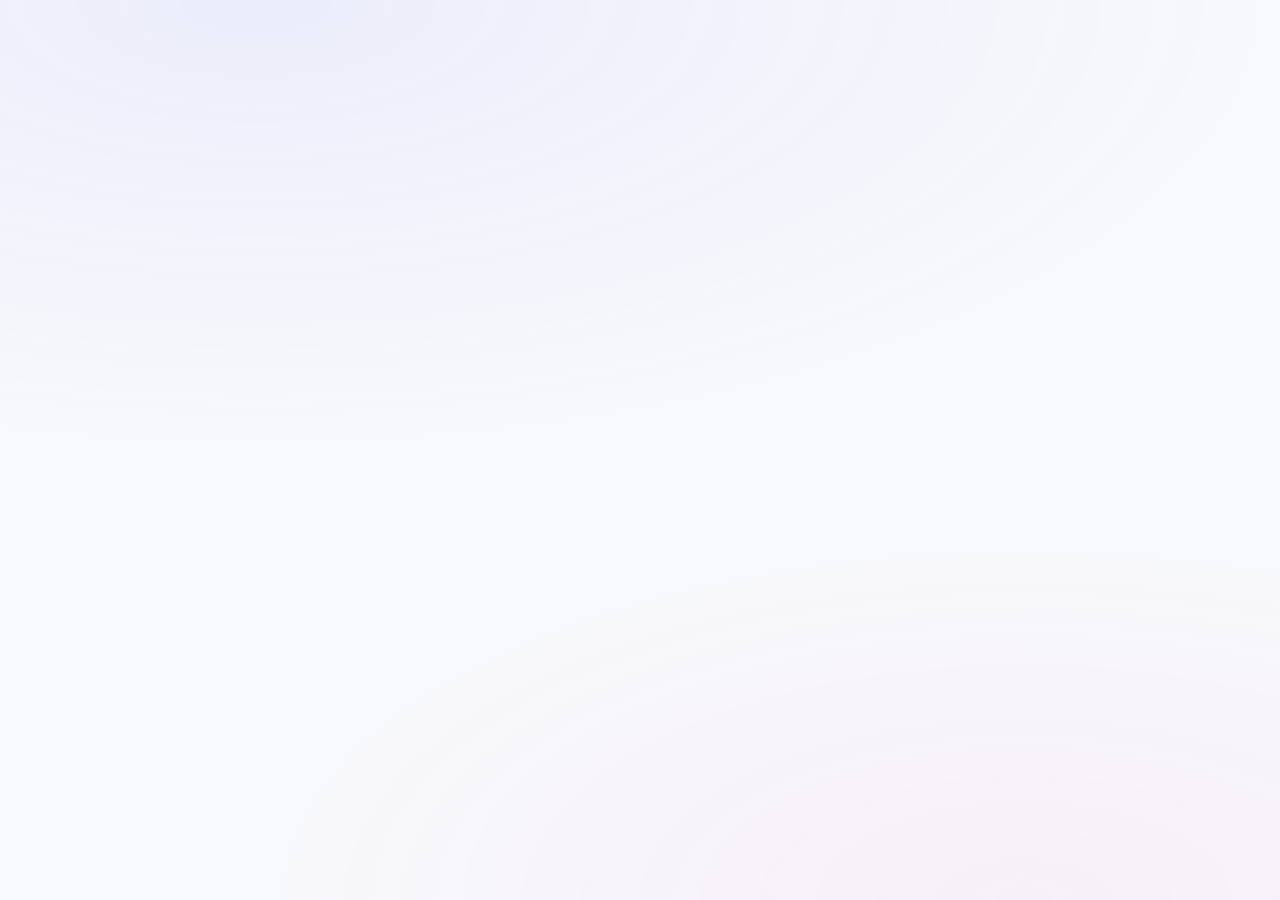
<file: index.html>
<!DOCTYPE html>
<html lang="zh-CN">
<head>
  <meta charset="UTF-8" />
  <meta name="viewport" content="width=device-width, initial-scale=1.0" />
  <title>闲鱼运营手册 · 戴见的实验室</title>
  <link rel="icon" type="image/svg+xml" href="data:image/svg+xml,%3Csvg xmlns='http://www.w3.org/2000/svg' viewBox='0 0 32 32'%3E%3Crect width='32' height='32' rx='7' fill='%23ff6a00'/%3E%3Ctext x='16' y='22' font-size='18' text-anchor='middle' fill='white' font-family='sans-serif' font-weight='bold'%3E闲%3C/text%3E%3C/svg%3E" />
  <script type="module" crossorigin src="/assets/index-DB3v-8LK.js"></script>
  <link rel="stylesheet" crossorigin href="/assets/index-CZ4IK44k.css">
</head>
<body>
  <div id="root"></div>
</body>
</html>
</file>
<file: assets/index-CZ4IK44k.css>
.t-slide-down-enter-active,.t-slide-down-leave-active{transition:height .2s cubic-bezier(.38,0,.24,1)}:root,:root[theme-mode=light]{--td-brand-color-1: #f2f3ff;--td-brand-color-2: #d9e1ff;--td-brand-color-3: #b5c7ff;--td-brand-color-4: #8eabff;--td-brand-color-5: #618dff;--td-brand-color-6: #366ef4;--td-brand-color-7: #0052d9;--td-brand-color-8: #003cab;--td-brand-color-9: #002a7c;--td-brand-color-10: #001a57;--td-warning-color-1: #fff1e9;--td-warning-color-2: #ffd9c2;--td-warning-color-3: #ffb98c;--td-warning-color-4: #fa9550;--td-warning-color-5: #e37318;--td-warning-color-6: #be5a00;--td-warning-color-7: #954500;--td-warning-color-8: #713300;--td-warning-color-9: #532300;--td-warning-color-10: #3b1700;--td-error-color-1: #fff0ed;--td-error-color-2: #ffd8d2;--td-error-color-3: #ffb9b0;--td-error-color-4: #ff9285;--td-error-color-5: #f6685d;--td-error-color-6: #d54941;--td-error-color-7: #ad352f;--td-error-color-8: #881f1c;--td-error-color-9: #68070a;--td-error-color-10: #490002;--td-success-color-1: #e3f9e9;--td-success-color-2: #c6f3d7;--td-success-color-3: #92dab2;--td-success-color-4: #56c08d;--td-success-color-5: #2ba471;--td-success-color-6: #008858;--td-success-color-7: #006c45;--td-success-color-8: #005334;--td-success-color-9: #003b23;--td-success-color-10: #002515;--td-gray-color-1: #f3f3f3;--td-gray-color-2: #eee;--td-gray-color-3: #e8e8e8;--td-gray-color-4: #ddd;--td-gray-color-5: #c6c6c6;--td-gray-color-6: #a6a6a6;--td-gray-color-7: #8b8b8b;--td-gray-color-8: #777;--td-gray-color-9: #5e5e5e;--td-gray-color-10: #4b4b4b;--td-gray-color-11: #393939;--td-gray-color-12: #2c2c2c;--td-gray-color-13: #242424;--td-gray-color-14: #181818;--td-font-white-1: #ffffff;--td-font-white-2: rgba(255, 255, 255, .55);--td-font-white-3: rgba(255, 255, 255, .35);--td-font-white-4: rgba(255, 255, 255, .22);--td-font-gray-1: rgba(0, 0, 0, .9);--td-font-gray-2: rgba(0, 0, 0, .6);--td-font-gray-3: rgba(0, 0, 0, .4);--td-font-gray-4: rgba(0, 0, 0, .26);--td-brand-color: var(--td-brand-color-7);--td-warning-color: var(--td-warning-color-5);--td-error-color: var(--td-error-color-6);--td-success-color: var(--td-success-color-5);--td-brand-color-hover: var(--td-brand-color-6);--td-brand-color-focus: var(--td-brand-color-2);--td-brand-color-active: var(--td-brand-color-8);--td-brand-color-disabled: var(--td-brand-color-3);--td-brand-color-light: var(--td-brand-color-1);--td-brand-color-light-hover: var(--td-brand-color-2);--td-warning-color-hover: var(--td-warning-color-4);--td-warning-color-focus: var(--td-warning-color-2);--td-warning-color-active: var(--td-warning-color-6);--td-warning-color-disabled: var(--td-warning-color-3);--td-warning-color-light: var(--td-warning-color-1);--td-warning-color-light-hover: var(--td-warning-color-2);--td-error-color-hover: var(--td-error-color-5);--td-error-color-focus: var(--td-error-color-2);--td-error-color-active: var(--td-error-color-7);--td-error-color-disabled: var(--td-error-color-3);--td-error-color-light: var(--td-error-color-1);--td-error-color-light-hover: var(--td-error-color-2);--td-success-color-hover: var(--td-success-color-4);--td-success-color-focus: var(--td-success-color-2);--td-success-color-active: var(--td-success-color-6);--td-success-color-disabled: var(--td-success-color-3);--td-success-color-light: var(--td-success-color-1);--td-success-color-light-hover: var(--td-success-color-2);--td-mask-active: rgba(0, 0, 0, .6);--td-mask-disabled: rgba(255, 255, 255, .6);--td-bg-color-page: var(--td-gray-color-2);--td-bg-color-container: #fff;--td-bg-color-container-hover: var(--td-gray-color-1);--td-bg-color-container-active: var(--td-gray-color-3);--td-bg-color-container-select: #fff;--td-bg-color-secondarycontainer: var(--td-gray-color-1);--td-bg-color-secondarycontainer-hover: var(--td-gray-color-2);--td-bg-color-secondarycontainer-active: var(--td-gray-color-4);--td-bg-color-component: var(--td-gray-color-3);--td-bg-color-component-hover: var(--td-gray-color-4);--td-bg-color-component-active: var(--td-gray-color-6);--td-bg-color-secondarycomponent: var(--td-gray-color-4);--td-bg-color-secondarycomponent-hover: var(--td-gray-color-5);--td-bg-color-secondarycomponent-active: var(--td-gray-color-6);--td-bg-color-component-disabled: var(--td-gray-color-2);--td-bg-color-specialcomponent: #fff;--td-text-color-primary: var(--td-font-gray-1);--td-text-color-secondary: var(--td-font-gray-2);--td-text-color-placeholder: var(--td-font-gray-3);--td-text-color-disabled: var(--td-font-gray-4);--td-text-color-anti: #fff;--td-text-color-brand: var(--td-brand-color-7);--td-text-color-link: var(--td-brand-color-8);--td-border-level-1-color: var(--td-gray-color-3);--td-component-stroke: var(--td-gray-color-3);--td-border-level-2-color: var(--td-gray-color-4);--td-component-border: var(--td-gray-color-4);--td-shadow-1: 0 1px 10px rgba(0, 0, 0, .05), 0 4px 5px rgba(0, 0, 0, .08), 0 2px 4px -1px rgba(0, 0, 0, .12);--td-shadow-2: 0 3px 14px 2px rgba(0, 0, 0, .05), 0 8px 10px 1px rgba(0, 0, 0, .06), 0 5px 5px -3px rgba(0, 0, 0, .1);--td-shadow-3: 0 6px 30px 5px rgba(0, 0, 0, .05), 0 16px 24px 2px rgba(0, 0, 0, .04), 0 8px 10px -5px rgba(0, 0, 0, .08);--td-shadow-inset-top: inset 0 .5px 0 #dcdcdc;--td-shadow-inset-right: inset .5px 0 0 #dcdcdc;--td-shadow-inset-bottom: inset 0 -.5px 0 #dcdcdc;--td-shadow-inset-left: inset -.5px 0 0 #dcdcdc;--td-table-shadow-color: rgba(0, 0, 0, .08);--td-scrollbar-color: rgba(0, 0, 0, .1);--td-scrollbar-hover-color: rgba(0, 0, 0, .3);--td-scroll-track-color: #fff}:root[theme-mode=dark]{--td-brand-color-1: #1b2f51;--td-brand-color-2: #173463;--td-brand-color-3: #143975;--td-brand-color-4: #103d88;--td-brand-color-5: #0d429a;--td-brand-color-6: #054bbe;--td-brand-color-7: #2667d4;--td-brand-color-8: #4582e6;--td-brand-color-9: #699ef5;--td-brand-color-10: #96bbf8;--td-warning-color-1: #4f2a1d;--td-warning-color-2: #582f21;--td-warning-color-3: #733c23;--td-warning-color-4: #a75d2b;--td-warning-color-5: #cf6e2d;--td-warning-color-6: #dc7633;--td-warning-color-7: #e8935c;--td-warning-color-8: #ecbf91;--td-warning-color-9: #eed7bf;--td-warning-color-10: #f3e9dc;--td-error-color-1: #472324;--td-error-color-2: #5e2a2d;--td-error-color-3: #703439;--td-error-color-4: #83383e;--td-error-color-5: #a03f46;--td-error-color-6: #c64751;--td-error-color-7: #de6670;--td-error-color-8: #ec888e;--td-error-color-9: #edb1b6;--td-error-color-10: #eeced0;--td-success-color-1: #193a2a;--td-success-color-2: #1a4230;--td-success-color-3: #17533d;--td-success-color-4: #0d7a55;--td-success-color-5: #059465;--td-success-color-6: #43af8a;--td-success-color-7: #46bf96;--td-success-color-8: #80d2b6;--td-success-color-9: #b4e1d3;--td-success-color-10: #deede8;--td-gray-color-1: #f3f3f3;--td-gray-color-2: #eee;--td-gray-color-3: #e8e8e8;--td-gray-color-4: #ddd;--td-gray-color-5: #c6c6c6;--td-gray-color-6: #a6a6a6;--td-gray-color-7: #8b8b8b;--td-gray-color-8: #777;--td-gray-color-9: #5e5e5e;--td-gray-color-10: #4b4b4b;--td-gray-color-11: #393939;--td-gray-color-12: #2c2c2c;--td-gray-color-13: #242424;--td-gray-color-14: #181818;--td-font-white-1: rgba(255, 255, 255, .9);--td-font-white-2: rgba(255, 255, 255, .55);--td-font-white-3: rgba(255, 255, 255, .35);--td-font-white-4: rgba(255, 255, 255, .22);--td-font-gray-1: rgba(0, 0, 0, .9);--td-font-gray-2: rgba(0, 0, 0, .6);--td-font-gray-3: rgba(0, 0, 0, .4);--td-font-gray-4: rgba(0, 0, 0, .26);--td-brand-color: var(--td-brand-color-8);--td-warning-color: var(--td-warning-color-5);--td-error-color: var(--td-error-color-6);--td-success-color: var(--td-success-color-5);--td-brand-color-hover: var(--td-brand-color-7);--td-brand-color-focus: var(--td-brand-color-2);--td-brand-color-active: var(--td-brand-color-9);--td-brand-color-disabled: var(--td-brand-color-3);--td-brand-color-light: var(--td-brand-color-1);--td-brand-color-light-hover: var(--td-brand-color-2);--td-warning-color-hover: var(--td-warning-color-4);--td-warning-color-focus: var(--td-warning-color-2);--td-warning-color-active: var(--td-warning-color-6);--td-warning-color-disabled: var(--td-warning-color-3);--td-warning-color-light: var(--td-warning-color-1);--td-warning-color-light-hover: var(--td-warning-color-2);--td-error-color-hover: var(--td-error-color-5);--td-error-color-focus: var(--td-error-color-2);--td-error-color-active: var(--td-error-color-7);--td-error-color-disabled: var(--td-error-color-3);--td-error-color-light: var(--td-error-color-1);--td-error-color-light-hover: var(--td-error-color-2);--td-success-color-hover: var(--td-success-color-4);--td-success-color-focus: var(--td-success-color-2);--td-success-color-active: var(--td-success-color-6);--td-success-color-disabled: var(--td-success-color-3);--td-success-color-light: var(--td-success-color-1);--td-success-color-light-hover: var(--td-success-color-2);--td-mask-active: rgba(0, 0, 0, .4);--td-mask-disabled: rgba(0, 0, 0, .6);--td-bg-color-page: var(--td-gray-color-14);--td-bg-color-container: var(--td-gray-color-13);--td-bg-color-container-hover: var(--td-gray-color-12);--td-bg-color-container-active: var(--td-gray-color-10);--td-bg-color-container-select: var(--td-gray-color-9);--td-bg-color-secondarycontainer: var(--td-gray-color-12);--td-bg-color-secondarycontainer-hover: var(--td-gray-color-11);--td-bg-color-secondarycontainer-active: var(--td-gray-color-9);--td-bg-color-component: var(--td-gray-color-11);--td-bg-color-component-hover: var(--td-gray-color-10);--td-bg-color-component-active: var(--td-gray-color-9);--td-bg-color-secondarycomponent: var(--td-gray-color-10);--td-bg-color-secondarycomponent-hover: var(--td-gray-color-9);--td-bg-color-secondarycomponent-active: var(--td-gray-color-8);--td-bg-color-component-disabled: var(--td-gray-color-12);--td-bg-color-specialcomponent: transparent;--td-text-color-primary: var(--td-font-white-1);--td-text-color-secondary: var(--td-font-white-2);--td-text-color-placeholder: var(--td-font-white-3);--td-text-color-disabled: var(--td-font-white-4);--td-text-color-anti: #fff;--td-text-color-brand: var(--td-brand-color-8);--td-text-color-link: var(--td-brand-color-8);--td-border-level-1-color: var(--td-gray-color-11);--td-component-stroke: var(--td-gray-color-11);--td-border-level-2-color: var(--td-gray-color-9);--td-component-border: var(--td-gray-color-9);--td-shadow-1: 0 4px 6px rgba(0, 0, 0, .06), 0 1px 10px rgba(0, 0, 0, .08), 0 2px 4px rgba(0, 0, 0, .12);--td-shadow-2: 0 8px 10px rgba(0, 0, 0, .12), 0 3px 14px rgba(0, 0, 0, .1), 0 5px 5px rgba(0, 0, 0, .16);--td-shadow-3: 0 16px 24px rgba(0, 0, 0, .14), 0 6px 30px rgba(0, 0, 0, .12), 0 8px 10px rgba(0, 0, 0, .2);--td-shadow-inset-top: inset 0 .5px 0 #5e5e5e;--td-shadow-inset-right: inset .5px 0 0 #5e5e5e;--td-shadow-inset-bottom: inset 0 -.5px 0 #5e5e5e;--td-shadow-inset-left: inset -.5px 0 0 #5e5e5e;--td-table-shadow-color: rgba(0, 0, 0, .55);--td-scrollbar-color: rgba(255, 255, 255, .1);--td-scrollbar-hover-color: rgba(255, 255, 255, .3);--td-scroll-track-color: #333}:root{--td-radius-small: 2px;--td-radius-default: 3px;--td-radius-medium: 6px;--td-radius-large: 9px;--td-radius-extraLarge: 12px;--td-radius-round: 999px;--td-radius-circle: 50%;--td-font-family: PingFang SC, Microsoft YaHei, Arial Regular;--td-font-family-medium: PingFang SC, Microsoft YaHei, Arial Medium;--td-font-size-link-small: 12px;--td-font-size-link-medium: 14px;--td-font-size-link-large: 16px;--td-font-size-mark-small: 12px;--td-font-size-mark-medium: 14px;--td-font-size-body-small: 12px;--td-font-size-body-medium: 14px;--td-font-size-body-large: 16px;--td-font-size-title-small: 14px;--td-font-size-title-medium: 16px;--td-font-size-title-large: 20px;--td-font-size-headline-small: 24px;--td-font-size-headline-medium: 28px;--td-font-size-headline-large: 36px;--td-font-size-display-medium: 48px;--td-font-size-display-large: 64px;--td-line-height-link-small: 20px;--td-line-height-link-medium: 22px;--td-line-height-link-large: 24px;--td-line-height-mark-small: 20px;--td-line-height-mark-medium: 22px;--td-line-height-body-small: 20px;--td-line-height-body-medium: 22px;--td-line-height-body-large: 24px;--td-line-height-title-small: 22px;--td-line-height-title-medium: 24px;--td-line-height-title-large: 28px;--td-line-height-headline-small: 32px;--td-line-height-headline-medium: 36px;--td-line-height-headline-large: 44px;--td-line-height-display-medium: 56px;--td-line-height-display-large: 72px;--td-font-link-small: var(--td-font-size-link-small) / var(--td-line-height-link-small) var(--td-font-family);--td-font-link-medium: var(--td-font-size-link-medium) / var(--td-line-height-link-medium) var(--td-font-family);--td-font-link-large: var(--td-font-size-link-large) / var(--td-line-height-link-large) var(--td-font-family);--td-font-mark-small: 600 var(--td-font-size-mark-small) / var(--td-line-height-mark-small) var(--td-font-family);--td-font-mark-medium: 600 var(--td-font-size-mark-medium) / var(--td-line-height-mark-medium) var(--td-font-family);--td-font-body-small: var(--td-font-size-body-small) / var(--td-line-height-body-small) var(--td-font-family);--td-font-body-medium: var(--td-font-size-body-medium) / var(--td-line-height-body-medium) var(--td-font-family);--td-font-body-large: var(--td-font-size-body-large) / var(--td-line-height-body-large) var(--td-font-family);--td-font-title-small: 600 var(--td-font-size-title-small) / var(--td-line-height-title-small) var(--td-font-family);--td-font-title-medium: 600 var(--td-font-size-title-medium) / var(--td-line-height-title-medium) var(--td-font-family);--td-font-title-large: 600 var(--td-font-size-title-large) / var(--td-line-height-title-large) var(--td-font-family);--td-font-headline-small: 600 var(--td-font-size-headline-small) / var(--td-line-height-headline-small) var(--td-font-family);--td-font-headline-medium: 600 var(--td-font-size-headline-medium) / var(--td-line-height-headline-medium) var(--td-font-family);--td-font-headline-large: 600 var(--td-font-size-headline-large) / var(--td-line-height-headline-large) var(--td-font-family);--td-font-display-medium: 600 var(--td-font-size-display-medium) / var(--td-line-height-display-medium) var(--td-font-family);--td-font-display-large: 600 var(--td-font-size-display-large) / var(--td-line-height-display-large) var(--td-font-family);--td-size-1: 2px;--td-size-2: 4px;--td-size-3: 6px;--td-size-4: 8px;--td-size-5: 12px;--td-size-6: 16px;--td-size-7: 20px;--td-size-8: 24px;--td-size-9: 28px;--td-size-10: 32px;--td-size-11: 36px;--td-size-12: 40px;--td-size-13: 48px;--td-size-14: 56px;--td-size-15: 64px;--td-size-16: 72px;--td-comp-size-xxxs: var(--td-size-6);--td-comp-size-xxs: var(--td-size-7);--td-comp-size-xs: var(--td-size-8);--td-comp-size-s: var(--td-size-9);--td-comp-size-m: var(--td-size-10);--td-comp-size-l: var(--td-size-11);--td-comp-size-xl: var(--td-size-12);--td-comp-size-xxl: var(--td-size-13);--td-comp-size-xxxl: var(--td-size-14);--td-comp-size-xxxxl: var(--td-size-15);--td-comp-size-xxxxxl: var(--td-size-16);--td-pop-padding-s: var(--td-size-2);--td-pop-padding-m: var(--td-size-3);--td-pop-padding-l: var(--td-size-4);--td-pop-padding-xl: var(--td-size-5);--td-pop-padding-xxl: var(--td-size-6);--td-comp-paddingLR-xxs: var(--td-size-1);--td-comp-paddingLR-xs: var(--td-size-2);--td-comp-paddingLR-s: var(--td-size-4);--td-comp-paddingLR-m: var(--td-size-5);--td-comp-paddingLR-l: var(--td-size-6);--td-comp-paddingLR-xl: var(--td-size-8);--td-comp-paddingLR-xxl: var(--td-size-10);--td-comp-paddingTB-xxs: var(--td-size-1);--td-comp-paddingTB-xs: var(--td-size-2);--td-comp-paddingTB-s: var(--td-size-4);--td-comp-paddingTB-m: var(--td-size-5);--td-comp-paddingTB-l: var(--td-size-6);--td-comp-paddingTB-xl: var(--td-size-8);--td-comp-paddingTB-xxl: var(--td-size-10);--td-comp-margin-xxs: var(--td-size-1);--td-comp-margin-xs: var(--td-size-2);--td-comp-margin-s: var(--td-size-4);--td-comp-margin-m: var(--td-size-5);--td-comp-margin-l: var(--td-size-6);--td-comp-margin-xl: var(--td-size-7);--td-comp-margin-xxl: var(--td-size-8);--td-comp-margin-xxxl: var(--td-size-10);--td-comp-margin-xxxxl: var(--td-size-12);--td-chat-input-attachments-margin: 0 0 var(--td-comp-margin-xs) 0;--td-chat-input-textarea-max-height: 134px;--td-chat-input-textarea-scrollbar-width: 4px;--td-chat-input-textarea-scrollbar-thumb-radius: 2px;--td-chat-input-padding: var(--td-comp-paddingTB-m) var(--td-comp-paddingLR-m);--td-chat-input-radius: 16px;--td-chat-input-shadow: 0px 0px 0px 2px var(--td-brand-color-focus);--td-chat-input-background: var(--td-bg-color-specialcomponent);--td-chat-input-hover-border: var(--td-brand-color);--td-chat-input-actions-margin: 0;--td-chat-input-actions-gap: var(--td-comp-margin-m);--td-chat-input-actions-item-wh: 28px;--td-chat-input-actions-item-radius: 14px;--td-chat-input-actions-item-font-size: 20px;--td-chat-input-box-shadow: none;--td-chat-input-font-size: 16px;--td-chat-input-content-default-border: var(--td-component-border);--td-chat-input-textarea-scrollbar-color: var(--td-scrollbar-color);--td-chat-input-textarea-scrollbar-hover-color: var(--td-scrollbar-hover-color);--td-chat-input-button-default-bg: var(--td-bg-color-secondarycomponent);--td-chat-input-button-default-color: var(--td-bg-color-container);--td-chat-input-actions-item-color: var(--td-text-color-secondary);--td-chat-input-actions-item-bg: transparent;--td-chat-input-actions-item-hover-bg: var(--td-bg-color-container-hover);--td-chat-list-padding-bottom: 0;--td-chat-list-scroll-button-top: calc(100% - 64px) ;--td-chat-list-scroll-button-left: 50%;--td-chat-list-scroll-button-w: 40px;--td-chat-list-scroll-button-h: 40px;--td-chat-list-scroll-button-border: .5px solid #dcdcdc;--td-chat-list-scroll-button-radius: 20px;--td-chat-list-scroll-button-index: 50;--td-chat-list-scroll-button-transform: translate(-50%, 0);--td-chat-item-gap: 38px;--td-chat-item-header-padding: 0;--td-chat-item-text-header-padding: 0;--td-chat-item-header-padding-right: 0;--td-chat-item-name-padding: 0 var(--td-comp-paddingLR-s) 0 0;--td-chat-item-name-padding-right: 0 0 0 var(--td-comp-paddingLR-l);--td-chat-item-name-font: var(--td-font-body-medium);--td-chat-item-content-gap: var(--td-comp-margin-s);--td-chat-item-content-max-width: 800px;--td-chat-item-content-base-margin: 0 0 var(--td-comp-margin-xs) 0;--td-chat-item-content-base-padding: var(--td-comp-paddingTB-m) var(--td-comp-paddingLR-l);--td-chat-item-content-base-border-color: transparent;--td-chat-item-content-padding: var(--td-comp-paddingTB-m) 0;--td-chat-item-text-error-color: var(--td-error-color);--td-chat-item-user-text-color: var(--td-text-color-secondary);--td-chat-item-text-max-width: 100%;--td-chat-item-text-padding: var(--td-comp-paddingTB-m) var(--td-comp-paddingLR-l);--td-chat-item-status-margin: var(--td-comp-margin-s) 0 0;--td-chat-item-text-content-padding: 0;--td-chat-item-text-detail-padding: 0;--td-chat-item-text-detail-margin: 0;--td-chat-item-text-detail-text-margin: 0;--td-chat-item-text-radius: var(--td-radius-extraLarge);--td-chat-item-text-border: 1px solid transparent;--td-chat-item-content-border: 1px solid transparent;--td-chat-item-content-radius: var(--td-radius-extraLarge);--td-chat-item-system-margin: 0;--td-chat-item-system-padding: var(--td-comp-paddingTB-xs) var(--td-comp-paddingLR-s);--td-chat-item-system-radius: var(--td-radius-medium);--td-chat-item-system-bg-color: var(--td-bg-color-secondarycontainer);--td-chat-item-system-color: #afafaf;--td-chat-item-left-avatar-margin: 0 var(--td-comp-margin-xl) 0 var(--td-comp-margin-xs);--td-chat-item-right-avatar-margin: 0 var(--td-comp-margin-xs) 0 var(--td-comp-margin-xl);--td-chat-item-avatar-padding: 6px 0 0 0;--td-chat-item-avatar-has-header-padding: 30px 0 0 0;--td-chat-item-image-margin: var(--td-comp-margin-m) 0;--td-chat-item-think-gap-p: 0 0 var(--td-comp-margin-s) 0;--td-chat-item-think-padding-tb: var(--td-comp-paddingTB-s);--td-chat-item-think-padding-lr: var(--td-comp-paddingLR-m);--td-chat-item-think-border: none;--td-chat-item-think-radius: var(--td-radius-medium);--td-chat-item-think-title-gap: var(--td-comp-margin-s);--td-chat-item-think-status-wh: 20px;--td-chat-item-think-pending-border-width: 2px;--td-chat-item-think-header-border: none;--td-chat-item-think-body-bg: none;--td-chat-item-think-body-border: none;--td-chat-item-think-content-margin-top: 2px;--td-chat-item-think-shadow-top: 0;--td-chat-item-think-shadow-bottom: 0;--td-chat-item-think-shadow-margin-top: 0;--td-chat-item-think-shadow-margin-bottom: 0;--td-chat-item-think-shadow-top-height: 24px;--td-chat-item-think-shadow-bottom-height: 24px;--td-chat-item-think-inner-padding: 0 var(--td-comp-paddingLR-m) var(--td-comp-paddingTB-s) var(--td-comp-paddingLR-m);--td-chat-item-think-inner-border: solid 2px var(--td-component-stroke);--td-chat-item-think-inner-border-margin-left: 0px;--td-chat-item-actions-list-margin: var(--td-comp-margin-xs) 0;--td-chat-item-text-actions-list-margin: var(--td-comp-margin-xs) 0 0 var(--td-comp-margin-l);--td-chat-item-actions-list-gap: var(--td-comp-margin-xs);--td-chat-item-actions-list-padding: var(--td-comp-paddingTB-xs) var(--td-comp-paddingLR-xs);--td-chat-item-actions-list-radius: var(--td-radius-medium);--td-chat-item-actions-list-border: 1px solid var(--td-component-border);--td-chat-item-actions-item-padding: var(--td-comp-paddingTB-xs) var(--td-comp-paddingLR-xs);--td-chat-item-actions-item-radius: 4px;--td-chat-item-attachments-margin-top: 12px;--td-chat-item-image-max-width: 150px;--td-attachment-image-width: 150px;--td-chat-item-search-height: 36px;--td-chat-item-search-padding: var(--td-comp-paddingTB-s) var(--td-comp-paddingLR-s);--td-chat-item-search-radius: 20px;--td-chat-item-search-icons-margin-right: 3px;--td-chat-item-search-icon-width: 16px;--td-chat-item-search-icon-radius: var(--td-radius-circle);--td-chat-item-search-icon-margin-left: -3px;--td-chat-item-search-icon-before-left: -1px;--td-chat-item-search-icon-before-width: 1px;--td-chat-item-search-icon-before-height: 100%;--td-chat-item-search-icon-before-radius: 1px;--td-chat-item-search-link-color: var(--td-brand-color);--td-chat-item-search-link-hov-color: var(--td-brand-color-hover);--td-chat-item-suggestion-gap: var(--td-comp-margin-s);--td-chat-item-suggestion-height: 38px;--td-chat-item-suggestion-padding: var(--td-comp-paddingTB-s) var(--td-comp-paddingLR-m);--td-chat-item-suggestion-radius: var(--td-radius-medium);--td-chat-item-suggestion-border: solid 1px var(--td-component-border);--td-chat-item-suggestion-arrow-margin: var(--td-comp-margin-s);--td-chat-font-size: 16px;--td-chat-item-system-font-size: 12px;--td-chat-item-suggestion-font-size: 14px;--td-chat-item-search-link-line-height: 24px;--td-chat-list-scroll-button-font-size: 24px;--td-chat-search-font-size: 12px;--td-chat-item-content-text-align: left;--td-chat-item-right-content-text-align: right;--td-chat-item-text-text-align: left;--td-chat-list-scroll-button-bg: var(--td-bg-color-container);--td-chat-list-scroll-button-shadow: 0px 8px 10px -5px rgba(0, 0, 0, .08), 0px 16px 24px 2px rgba(0, 0, 0, .04), 0px 6px 30px 5px rgba(0, 0, 0, .05);--td-chat-item-error-color: var(--td-error-color);--td-chat-item-primary-bg: var(--td-bg-color-secondarycontainer);--td-chat-item-default-bg: var(--td-bg-color-container);--td-chat-item-outline-border-color: var(--td-component-border);--td-chat-item-think-bg: var(--td-bg-color-secondarycontainer);--td-chat-item-think-pending-border-bg-color: #e0f0ff;--td-chat-item-think-status-pending-color: var(--td-brand-color);--td-chat-item-think-status-sent-color: var(--td-success-color);--td-chat-item-think-status-error-color: var(--td-error-color);--td-chat-item-think-content-color: var(--td-text-color-placeholder);--td-chat-item-actions-list-bg: var(--td-bg-color-secondarycontainer);--td-chat-item-actions-item-hover-bg: var(--td-bg-color-component-hover);--td-chat-item-suggestion-color: var(--td-text-color-primary);--td-chat-item-suggestion-background: var(--td-bg-color-secondarycontainer);--td-chat-item-suggestion-arrow-color: var(--td-text-color-placeholder);--md-heading-color: var(--td-gray-color-7);--td-chat-md-content-gap-main: 0 0 8px 0;--td-chat-md-content-gap-t1: 24px 0 20px 0;--td-chat-md-content-gap-t2: 20px 0 16px 0;--td-chat-md-content-gap-t3: 16px 0 12px 0;--td-chat-md-font: var(--td-text-color-primary);--td-chat-md-padding: var(--td-comp-paddingTB-m) 0;--td-chat-md-h1-font: 700 22px / 1.6 var(--td-font-family);--td-chat-md-h2-font: 600 20px / 1.6 var(--td-font-family);--td-chat-md-h3-font: 600 18px / 1.6 var(--td-font-family);--td-chat-md-s-color: var(--td-gray-color-7);--td-chat-md-list-margin: 0 0 8px 2em;--td-chat-md-list-padding: 0;--td-chat-md-ul-style: disc;--td-chat-md-ol-style: decimal;--td-chat-md-li-margin: .5em 0;--td-chat-md-link-color: var(--td-brand-color-5);--td-chat-md-link-decoration: none;--td-chat-md-link-hover-color: var(--td-brand-color-6);--td-chat-md-code-radius: 8px;--td-chat-md-code-margin: 0 0 16px 0;--td-chat-md-code-header-height: 36px;--td-chat-md-code-header-padding: 0 16px 0 12px;--td-chat-md-code-header-font: 500 14px / 1.6 var(--td-font-family);--td-chat-md-code-header-bg: #f3f3f3;--td-chat-md-code-header-bg-dark: #282c34;--td-chat-md-code-header-color-dark: #abb2bf;--td-chat-md-code-header-copy-color: var(--td-gray-color-7);--td-chat-md-code-header-copy-hover-color: var(--td-gray-color-9);--td-chat-md-code-body-padding: 10px 16px !important;--td-chat-md-code-body-bg: #f8f8f8;--td-chat-md-code-body-overflow: auto;--td-chat-md-code-body-code-font-size: 14px;--td-chat-md-katex-block-margin: 1em 0;--td-chat-md-katex-font: normal 1.21em / 1.2 KaTeX_Main, Times New Roman, serif;--td-chat-md-blockquote-margin: 16px 0;--td-chat-md-blockquote-padding: 10px 15px;--td-chat-md-blockquote-border-left: 4px solid #d9d9d9;--td-chat-md-blockquote-color: var(--td-gray-color-7);--td-chat-md-footnote-bg: var(--td-bg-color-page);--td-chat-md-hr-margin: 16px 0;--td-chat-md-hr-border: 1px solid rgba(0, 0, 0, .08);--td-chat-md-table-border: 1px solid var(--td-bg-color-secondarycontainer);--td-chat-md-table-radius: 8px;--td-chat-md-table-margin: 8px 0;--td-chat-md-table-font-size: 14px;--td-chat-md-table-th-padding: .66em 1em;--td-chat-md-table-th-max-width: 448px;--td-chat-md-table-th-bg: var(--td-bg-color-secondarycontainer);--td-chat-md-table-th-color: var(--td-text-color-primary);--td-chat-md-table-th-font: 700 14px / 1.6 var(--td-font-family);--td-chat-md-table-td-bg-odd: var(--td-bg-color-container);--td-chat-md-table-td-bg-even: var(--td-bg-color-secondarycontainer);--td-chat-md-table-td-color: var(--td-text-color-primary);--td-chat-md-table-td-font: 400 14px / 1.6 var(--td-font-family)}.t-message{margin:0;padding:0;list-style:none;width:-moz-fit-content;width:fit-content;outline:0;border-radius:var(--td-radius-medium);background-color:var(--td-bg-color-container);box-shadow:var(--td-shadow-3),var(--td-shadow-inset-top),var(--td-shadow-inset-right),var(--td-shadow-inset-bottom),var(--td-shadow-inset-left);box-sizing:border-box;display:flex;align-items:center;color:var(--td-text-color-primary);font:var(--td-font-body-medium);padding:var(--td-comp-paddingTB-m) var(--td-comp-paddingLR-l)}.t-message>.t-icon,.t-message>[data-t-icon]>.t-icon,.t-message .t-loading{color:var(--td-brand-color);margin-right:var(--td-comp-margin-s);flex-shrink:0;font-size:calc(var(--td-font-size-body-medium) + 6px)}.t-message.t-is-success>.t-icon,.t-message.t-is-success>[data-t-icon]>.t-icon,.t-message.t-is-success .t-loading{color:var(--td-success-color)}.t-message.t-is-warning>.t-icon,.t-message.t-is-warning>[data-t-icon]>.t-icon,.t-message.t-is-warning .t-loading{color:var(--td-warning-color)}.t-message.t-is-error>.t-icon,.t-message.t-is-error>[data-t-icon]>.t-icon,.t-message.t-is-error .t-loading{color:var(--td-error-color)}.t-message.t-is-closable .t-message__close{display:inline-flex;margin-right:0;margin-left:var(--td-comp-margin-xxl);cursor:pointer;color:var(--td-text-color-secondary)}.t-message.t-is-closable .t-message__close .t-icon-close{font-size:calc(var(--td-font-size-body-medium) + 2px);border-radius:var(--td-radius-default);transition:all .2s linear}.t-message.t-is-closable .t-message__close .t-icon-close:hover{background:var(--td-bg-color-container-hover)}.t-message.t-is-closable .t-message__close .t-icon-close:active{background:var(--td-bg-color-container-active)}.t-message__list{position:fixed;z-index:6000;pointer-events:none}.t-message__list .t-message{margin-bottom:var(--td-comp-margin-s);word-break:break-all;pointer-events:auto}.t-loading{font:var(--td-font-body-medium);color:var(--td-text-color-primary);box-sizing:border-box;margin:0;padding:0;list-style:none;position:relative;color:var(--td-brand-color);font-size:var(--td-comp-size-l)}.t-loading--lock{overflow:hidden}.t-loading.t-size-s{font-size:var(--td-comp-size-xxxs)}.t-loading.t-size-l{font-size:var(--td-comp-size-xxxl)}.t-loading__parent--relative{position:relative!important}.t-loading__fullscreen{position:fixed;top:0;left:0;width:100%;height:100%;z-index:3500}.t-loading--center{display:inline-flex;align-items:center;vertical-align:middle;justify-content:center}.t-loading__content{position:absolute;left:48%;top:20%}.t-loading--inherit-color{color:inherit}.t-loading__parent{position:relative}.t-loading__overlay{background-color:var(--td-mask-disabled)}.t-loading--full{position:absolute;top:0;left:0;width:100%;height:100%;z-index:3500}.t-loading--hidden{visibility:hidden}.t-loading--visible{visibility:visible}.t-loading__text{width:auto;display:inline-block;vertical-align:middle;font:var(--td-font-body-medium);margin-left:var(--td-comp-margin-xs)}.t-loading__gradient{display:inline-flex;justify-content:center;align-items:center;vertical-align:middle}.t-loading__gradient-conic{width:100%;height:100%;border-radius:var(--td-radius-circle);background:conic-gradient(from 90deg at 50% 50%,#fff 0deg,currentcolor 360deg);-webkit-mask:radial-gradient(transparent calc(50% - .5px),#fff 50%);mask:radial-gradient(transparent calc(50% - .5px),#fff 50%)}.content-placement-top .t-popup[data-popper-placement^=top] .t-popup__content{margin-bottom:var(--td-comp-margin-s)}.content-placement-top .t-popup[data-popper-placement^=top] .t-popup__content--arrow{margin-bottom:var(--td-comp-margin-l)}.content-placement-bottom .t-popup[data-popper-placement^=bottom] .t-popup__content{margin-top:var(--td-comp-margin-s)}.content-placement-bottom .t-popup[data-popper-placement^=bottom] .t-popup__content--arrow{margin-top:var(--td-comp-margin-l)}.content-placement-left .t-popup[data-popper-placement^=left] .t-popup__content{margin-right:var(--td-comp-margin-s)}.content-placement-left .t-popup[data-popper-placement^=left] .t-popup__content--arrow{margin-right:var(--td-comp-margin-l)}.content-placement-left .t-popup[data-popper-placement^=left] .t-popup__content--text{max-width:480px}.content-placement-right .t-popup[data-popper-placement^=right] .t-popup__content{margin-left:var(--td-comp-margin-s)}.content-placement-right .t-popup[data-popper-placement^=right] .t-popup__content--arrow{margin-left:var(--td-comp-margin-l)}.content-placement-right .t-popup[data-popper-placement^=right] .t-popup__content--text{max-width:480px}.t-popup{font:var(--td-font-body-medium);box-sizing:border-box;margin:0;padding:0;list-style:none;color:var(--td-text-color-primary);display:inline-block;z-index:5500}.t-popup__content{position:relative;background:var(--td-bg-color-container);box-shadow:var(--td-shadow-2),var(--td-shadow-inset-top),var(--td-shadow-inset-right),var(--td-shadow-inset-bottom),var(--td-shadow-inset-left);border-radius:var(--td-radius-medium);padding:var(--td-comp-paddingTB-xs) var(--td-comp-paddingLR-s);font-size:var(--td-font-size-body-medium);line-height:var(--td-line-height-body-medium);box-sizing:border-box;word-break:break-all}.t-popup__arrow{position:absolute;z-index:1;width:8px;height:8px}.t-popup__arrow:before{position:absolute;content:"";width:8px;height:8px;transform:rotate(45deg);background:var(--td-bg-color-container)}.t-popup[data-popper-placement^=top] .t-popup__content{margin-bottom:var(--td-comp-margin-s)}.t-popup[data-popper-placement^=top] .t-popup__content--arrow{margin-bottom:var(--td-comp-margin-l)}.t-popup[data-popper-placement^=bottom] .t-popup__content{margin-top:var(--td-comp-margin-s)}.t-popup[data-popper-placement^=bottom] .t-popup__content--arrow{margin-top:var(--td-comp-margin-l)}.t-popup[data-popper-placement^=left] .t-popup__content{margin-right:var(--td-comp-margin-s)}.t-popup[data-popper-placement^=left] .t-popup__content--arrow{margin-right:var(--td-comp-margin-l)}.t-popup[data-popper-placement^=left] .t-popup__content--text{max-width:480px}.t-popup[data-popper-placement^=right] .t-popup__content{margin-left:var(--td-comp-margin-s)}.t-popup[data-popper-placement^=right] .t-popup__content--arrow{margin-left:var(--td-comp-margin-l)}.t-popup[data-popper-placement^=right] .t-popup__content--text{max-width:480px}.t-popup[data-popper-placement^=top] .t-popup__arrow:before{border-top-left-radius:100%;box-shadow:var(--td-shadow-inset-left),var(--td-shadow-inset-bottom)}.t-popup[data-popper-placement=top-start] .t-popup__arrow{left:8px}.t-popup[data-popper-placement=top] .t-popup__arrow{left:50%;margin-left:-4px}.t-popup[data-popper-placement=top-end] .t-popup__arrow{left:calc(100% - 16px)}.t-popup[data-popper-placement^=bottom] .t-popup__arrow{top:-4px}.t-popup[data-popper-placement^=bottom] .t-popup__arrow:before{border-bottom-right-radius:100%;box-shadow:var(--td-shadow-inset-top),var(--td-shadow-inset-right)}.t-popup[data-popper-placement=bottom-start] .t-popup__arrow{left:8px}.t-popup[data-popper-placement=bottom] .t-popup__arrow{left:50%;margin-left:-4px}.t-popup[data-popper-placement=bottom-end] .t-popup__arrow{left:calc(100% - 16px)}.t-popup[data-popper-placement^=left] .t-popup__arrow{right:-4px}.t-popup[data-popper-placement^=left] .t-popup__arrow:before{box-shadow:var(--td-shadow-inset-left),var(--td-shadow-inset-top)}.t-popup[data-popper-placement=left-start] .t-popup__arrow{top:8px}.t-popup[data-popper-placement=left] .t-popup__arrow{top:50%;margin-top:-4px}.t-popup[data-popper-placement=left-end] .t-popup__arrow{top:calc(100% - 16px)}.t-popup[data-popper-placement^=right] .t-popup__arrow{left:-4px}.t-popup[data-popper-placement^=right] .t-popup__arrow:before{box-shadow:var(--td-shadow-inset-right),var(--td-shadow-inset-bottom)}.t-popup[data-popper-placement=right-start] .t-popup__arrow{top:8px}.t-popup[data-popper-placement=right] .t-popup__arrow{top:50%;margin-top:-4px}.t-popup[data-popper-placement=right-end] .t-popup__arrow{top:calc(100% - 16px)}.t-popup--animation-enter,.t-popup--animation-enter-from,.t-popup--animation-exiting,.t-popup--animation-leave-to{opacity:0;visibility:hidden}.t-popup--animation-enter-to,.t-popup--animation-entering,.t-popup--animation-leave-from,.t-popup--animation-leave{opacity:1;visibility:visible;transform:none}.t-popup--animation-enter-active{transition:opacity .2s linear}.t-popup--animation-leave-active{transition:opacity .2s cubic-bezier(0,0,.15,1),visibility .2s cubic-bezier(.82,0,1,.9)}.t-popup--animation-expand-enter-active[data-popper-placement^=top]{animation:t-popup-animation-expand-in-top .2s cubic-bezier(.38,0,.24,1),t-fade-in .2s linear}.t-popup--animation-expand-leave-active[data-popper-placement^=top]{animation:t-popup-animation-expand-out-top .2s cubic-bezier(.38,0,.24,1),t-fade-out .2s cubic-bezier(0,0,.15,1)}@keyframes t-popup-animation-expand-in-top{0%{clip-path:polygon(-20% 120%,120% 120%,120% 120%,-20% 120%)}to{clip-path:polygon(-20% 0,120% 0,120% 120%,-20% 120%)}}@keyframes t-popup-animation-expand-out-top{0%{clip-path:polygon(-20% 0,120% 0,120% 120%,-20% 120%)}to{clip-path:polygon(-20% 120%,120% 120%,120% 120%,-20% 120%)}}.t-popup--animation-expand-enter-active[data-popper-placement^=bottom]{animation:t-popup-animation-expand-in-bottom .2s cubic-bezier(.38,0,.24,1),t-fade-in .2s linear}.t-popup--animation-expand-leave-active[data-popper-placement^=bottom]{animation:t-popup-animation-expand-out-bottom .2s cubic-bezier(.38,0,.24,1),t-fade-out .2s cubic-bezier(0,0,.15,1)}@keyframes t-popup-animation-expand-in-bottom{0%{clip-path:polygon(-20% 0,120% 0,120% 0,-20% 0)}to{clip-path:polygon(-20% 0,120% 0,120% 120%,-20% 120%)}}@keyframes t-popup-animation-expand-out-bottom{0%{clip-path:polygon(-20% 0,120% 0,120% 120%,-20% 120%)}to{clip-path:polygon(-20% 0,120% 0,120% 0,-20% 0)}}.input-readonly.t-is-readonly{color:var(--td-text-color-primary);background-color:var(--td-bg-color-specialcomponent)}.input-readonly.t-is-readonly .t-input__inner{cursor:pointer}.input-disabled.t-is-disabled{color:var(--td-text-color-disabled);background-color:var(--td-bg-color-component-disabled)}.input-disabled.t-is-disabled:hover{border-color:var(--td-border-level-2-color)}.input-disabled.t-is-disabled .t-input__inner{cursor:not-allowed;color:var(--td-text-color-disabled);text-overflow:initial}.input-disabled.t-is-disabled .t-input__inner::-moz-placeholder{color:var(--td-text-color-disabled)}.input-disabled.t-is-disabled .t-input__inner::placeholder{color:var(--td-text-color-disabled)}.input-disabled.t-is-disabled>.t-input__prefix .t-icon,.input-disabled.t-is-disabled>.t-input__suffix .t-icon{color:var(--td-text-color-disabled)}.input-disabled.t-is-disabled>.t-input__prefix .t-icon:hover,.input-disabled.t-is-disabled>.t-input__suffix .t-icon:hover{color:var(--td-text-color-disabled)}.t-tips{font-size:var(--td-font-size-body-small)}.t-tips.t-is-default{color:var(--td-text-color-placeholder)}.t-tips.t-is-error{color:var(--td-error-color)}.t-tips.t-is-warning{color:var(--td-warning-color)}.t-tips.t-is-success{color:var(--td-success-color)}.t-input{margin:0;padding:0;list-style:none;position:relative;height:var(--td-comp-size-m);border-width:1px;border-style:solid;border-radius:var(--td-radius-default);border-color:var(--td-border-level-2-color);padding:0 var(--td-comp-paddingLR-s);background-color:var(--td-bg-color-specialcomponent);outline:none;color:var(--td-text-color-primary);font:var(--td-font-body-medium);width:100%;box-sizing:border-box;transition:border cubic-bezier(.38,0,.24,1) .2s,box-shadow cubic-bezier(.38,0,.24,1) .2s,background-color cubic-bezier(.38,0,.24,1) .2s;display:flex;align-items:center;overflow:hidden}.t-input:hover{border-color:var(--td-brand-color)}.t-input:focus{z-index:1;border-color:var(--td-brand-color);box-shadow:0 0 0 2px var(--td-brand-color-focus)}.t-input--borderless:not(.t-input--focused){border-color:transparent;transition:border cubic-bezier(.38,0,.24,1) .2s,box-shadow cubic-bezier(.38,0,.24,1) .2s,background-color cubic-bezier(.38,0,.24,1) .2s}.t-input--borderless:not(.t-input--focused):hover{border-color:var(--td-component-border);background-color:var(--td-bg-color-container-hover);cursor:pointer}.t-input--borderless:not(.t-input--focused).t-is-disabled{border:none;background-color:var(--td-bg-color-component-disabled)}.t-input--focused{border-color:var(--td-brand-color);box-shadow:0 0 0 2px var(--td-brand-color-focus);z-index:1}.t-input :focus-visible{outline:none}.t-input__inner{flex:1;border:none;outline:none;padding:0;max-width:100%;min-width:0;color:var(--td-text-color-primary);font:inherit;background-color:transparent;box-sizing:border-box;white-space:nowrap;word-wrap:normal;overflow:hidden;text-overflow:ellipsis}.t-input__inner::-moz-placeholder{color:var(--td-text-color-placeholder)}.t-input__inner::placeholder{color:var(--td-text-color-placeholder)}.t-input__inner:-moz-placeholder{text-overflow:ellipsis;width:100%}.t-input__inner:placeholder-shown{text-overflow:ellipsis;width:100%}.t-input__inner[type=password]::-ms-reveal{display:none}.t-input__inner[type=search]::-webkit-search-decoration,.t-input__inner[type=search]::-webkit-search-cancel-button,.t-input__inner[type=search]::-webkit-search-results-button,.t-input__inner[type=search]::-webkit-search-results-decoration{-webkit-appearance:none;-moz-appearance:none;appearance:none}.t-input__inner.t-input--soft-hidden{width:0}.t-input__extra{font:var(--td-font-body-small);color:var(--td-text-color-placeholder)}.t-input__status{position:absolute;right:-24px;top:0}.t-input.t-input--suffix>span.t-input__clear{opacity:0;visibility:hidden;transition:border cubic-bezier(.38,0,.24,1) .2s,box-shadow cubic-bezier(.38,0,.24,1) .2s,background-color cubic-bezier(.38,0,.24,1) .2s}.t-input.t-input--suffix:hover>span.t-input__clear{opacity:1;visibility:visible}.t-input.t-is-success{border-color:var(--td-success-color)}.t-input.t-is-success:focus{box-shadow:0 0 0 2px var(--td-success-color-focus)}.t-input.t-is-success.t-input--focused{box-shadow:0 0 0 2px var(--td-success-color-focus)}.t-input.t-is-success>.t-input__extra{color:var(--td-success-color)}.t-input.t-is-warning{border-color:var(--td-warning-color)}.t-input.t-is-warning:focus{box-shadow:0 0 0 2px var(--td-warning-color-focus)}.t-input.t-is-warning.t-input--focused{box-shadow:0 0 0 2px var(--td-warning-color-focus)}.t-input.t-is-warning>.t-input__extra{color:var(--td-warning-color)}.t-input.t-is-error{border-color:var(--td-error-color)}.t-input.t-is-error:focus{box-shadow:0 0 0 2px var(--td-error-color-focus)}.t-input.t-is-error.t-input--focused{box-shadow:0 0 0 2px var(--td-error-color-focus)}.t-input.t-is-error>.t-input__extra{color:var(--td-error-color)}.t-input.t-is-readonly{color:var(--td-text-color-primary);background-color:var(--td-bg-color-specialcomponent)}.t-input.t-is-readonly .t-input__inner{cursor:pointer}.t-input.t-is-disabled{color:var(--td-text-color-disabled);background-color:var(--td-bg-color-component-disabled)}.t-input.t-is-disabled:hover{border-color:var(--td-border-level-2-color)}.t-input.t-is-disabled .t-input__inner{cursor:not-allowed;color:var(--td-text-color-disabled);text-overflow:initial}.t-input.t-is-disabled .t-input__inner::-moz-placeholder{color:var(--td-text-color-disabled)}.t-input.t-is-disabled .t-input__inner::placeholder{color:var(--td-text-color-disabled)}.t-input.t-is-disabled>.t-input__prefix .t-icon,.t-input.t-is-disabled>.t-input__suffix .t-icon{color:var(--td-text-color-disabled)}.t-input.t-is-disabled>.t-input__prefix .t-icon:hover,.t-input.t-is-disabled>.t-input__suffix .t-icon:hover{color:var(--td-text-color-disabled)}.t-input.t-input--prefix>.t-input__prefix{z-index:2;height:100%;text-align:center;display:flex;align-items:center}.t-input.t-input--prefix>.t-input__prefix-icon{font-size:var(--td-font-size-body-large)}.t-input.t-input--prefix.t-size-s .t-input__prefix-icon{font-size:var(--td-font-size-body-medium)}.t-input.t-input--prefix.t-size-l .t-input__prefix-icon{font-size:var(--td-font-size-title-large)}.t-input.t-input--suffix>.t-input__suffix{z-index:2;height:100%;text-align:center;display:flex;align-items:center}.t-input.t-input--suffix>.t-input__suffix-icon{font-size:var(--td-font-size-body-large)}.t-input.t-input--suffix.t-size-s .t-input__suffix-icon{font-size:var(--td-font-size-body-medium)}.t-input.t-input--suffix.t-size-l .t-input__suffix-icon{font-size:var(--td-font-size-title-large)}.t-input .t-input__suffix-clear{cursor:pointer}.t-input.t-size-l{height:var(--td-comp-size-xl);font:var(--td-font-body-large);padding:var(--td-comp-paddingTB-m) var(--td-comp-paddingLR-m)}.t-input.t-size-s{height:var(--td-comp-size-xs);font:var(--td-font-body-small)}.t-input .t-input__prefix>.t-icon,.t-input .t-input__suffix>.t-icon{font-size:inherit}.t-input .t-input__prefix>.t-icon{color:var(--td-text-color-placeholder)}.t-input .t-input__prefix:not(:empty){margin-right:var(--td-comp-margin-s)}.t-input .t-input__suffix>.t-icon{color:var(--td-text-color-placeholder);transition:all .2s linear}.t-input .t-input__suffix>.t-icon:hover{color:var(--td-text-color-secondary);transition:all .2s linear}.t-input .t-input__suffix:not(:empty){margin-left:var(--td-comp-margin-s)}.t-input.t-is-focused .t-input__prefix>.t-icon{color:var(--td-brand-color)}.t-input.t-is-focused .t-input__suffix>.t-icon-time,.t-input.t-is-focused .t-input__suffix .t-icon-calendar{color:var(--td-brand-color)}.t-input-group{position:relative;display:inline-flex;align-items:stretch}.t-input-group .t-input__wrap{border-radius:0}.t-input-group .t-input__wrap:first-child{border-radius:var(--td-radius-default) 0 0 var(--td-radius-default)}.t-input-group .t-input__wrap:last-child{border-radius:0 var(--td-radius-default) var(--td-radius-default) 0}.t-input-group .t-button,.t-input-group .t-select{border-radius:0}.t-input-group .t-button:not(:first-child),.t-input-group .t-select:not(:first-child){margin-left:-1px}.t-input-group .t-input__wrap:not(:first-child) .t-input{margin-left:-1px}.t-input-group .t-input__wrap:first-child .t-input{border-radius:var(--td-radius-default) 0 0 var(--td-radius-default)}.t-input-group .t-input__wrap:last-child .t-input{border-radius:0 var(--td-radius-default) var(--td-radius-default) 0}.t-input-group .t-button:first-child,.t-input-group .t-select:first-child{border-radius:var(--td-radius-default) 0 0 var(--td-radius-default)}.t-input-group .t-button:last-child,.t-input-group .t-select:last-child{border-radius:0 var(--td-radius-default) var(--td-radius-default) 0}.t-input-group--separate .t-input__wrap+.t-input__wrap{margin-left:var(--td-comp-margin-xxxl)}.t-input-group--separate .t-button,.t-input-group--separate .t-select{border-radius:var(--td-radius-default)}.t-input-group--separate .t-button:first-child,.t-input-group--separate .t-select:first-child{border-radius:var(--td-radius-default) 0 0 var(--td-radius-default)}.t-input-group--separate .t-button:last-child,.t-input-group--separate .t-select:last-child{border-radius:0 var(--td-radius-default) var(--td-radius-default) 0}.t-input-group--separate .t-input__wrap .t-input,.t-input-group--separate .t-input__wrap .t-input:first-child{border-radius:var(--td-radius-default)}.t-input-group--separate .t-input__wrap .t-input:last-child{border-radius:var(--td-radius-default)}.t-input-group .t-input__inner,.t-input-group .t-button,.t-input-group .t-select{position:relative;z-index:0}.t-input-group .t-input__inner:hover,.t-input-group .t-button:hover,.t-input-group .t-select:hover,.t-input-group .t-input__inner:focus,.t-input-group .t-button:focus,.t-input-group .t-select:focus,.t-input-group .t-input__inner:active,.t-input-group .t-button:active,.t-input-group .t-select:active{z-index:1}.t-input__wrap{width:100%}.t-input__tips{height:auto;min-height:var(--td-line-height-body-small);font:var(--td-font-body-small);position:absolute}.t-input__tips--default{color:var(--td-text-color-placeholder)}.t-input__tips--success{color:var(--td-success-color)}.t-input__tips--warning{color:var(--td-warning-color)}.t-input__tips--error{color:var(--td-error-color)}.t-align-center>.t-input__inner{text-align:center}.t-align-right>.t-input__inner{text-align:right}.t-input__input-pre{position:absolute;visibility:hidden;white-space:pre;display:block}.t-input--auto-width{width:-moz-fit-content;width:fit-content;min-width:60px}.t-input--auto-width .t-input{width:-moz-fit-content;width:fit-content}.t-input__limit-number{font:var(--td-font-body-medium);color:var(--td-text-color-placeholder);background:var(--td-bg-color-specialcomponent)}.t-input__limit-number.t-is-disabled{background:var(--td-bg-color-component-disabled)}.t-tooltip .t-popup__content{display:inline-block;border:0;z-index:5600;margin-bottom:1px;max-width:480px;word-break:break-word;box-sizing:border-box;border-radius:var(--td-radius-medium);color:var(--td-text-color-primary)}.t-tooltip--default .t-popup__content{color:var(--td-text-color-anti);background:var(--td-gray-color-13);box-shadow:inset 0 .5px 0 var(--td-gray-color-9),inset .5px 0 0 var(--td-gray-color-9),inset 0 -.5px 0 var(--td-gray-color-9),inset -.5px 0 0 var(--td-gray-color-9)}.t-tooltip--default[data-popper-placement^=left] .t-popup__arrow:before{box-shadow:inset -.5px 0 0 var(--td-gray-color-9),inset 0 .5px 0 var(--td-gray-color-9)}.t-tooltip--default[data-popper-placement^=right] .t-popup__arrow:before{box-shadow:inset .5px 0 0 var(--td-gray-color-9),inset 0 -.5px 0 var(--td-gray-color-9)}.t-tooltip--default[data-popper-placement^=top] .t-popup__arrow:before{box-shadow:inset 0 -.5px 0 var(--td-gray-color-9),inset -.5px 0 0 var(--td-gray-color-9)}.t-tooltip--default[data-popper-placement^=bottom] .t-popup__arrow:before{box-shadow:inset .5px 0 0 var(--td-gray-color-9),inset 0 .5px 0 var(--td-gray-color-9)}.t-tooltip--primary .t-popup__content{color:var(--td-brand-color);background:var(--td-brand-color-light)}.t-tooltip--success .t-popup__content{color:var(--td-success-color);background:var(--td-success-color-light)}.t-tooltip--danger .t-popup__content{color:var(--td-error-color);background:var(--td-error-color-light)}.t-tooltip--warning .t-popup__content{color:var(--td-warning-color);background:var(--td-warning-color-light)}.t-tooltip .t-popup__arrow{background:inherit;height:auto}.t-tooltip .t-popup__arrow:before{background:inherit}.t-tooltip--noshadow .t-popup__content,.t-tooltip--noshadow[data-popper-placement] .t-popup__arrow:before{box-shadow:none}.t-button{font:var(--td-font-body-medium);color:var(--td-text-color-primary);box-sizing:border-box;margin:0;padding:0;list-style:none;position:relative;z-index:0;overflow:hidden;font-size:var(--td-font-body-medium);outline:none;border-width:1px;border-style:solid;border-color:transparent;background-color:transparent;cursor:pointer;display:inline-flex;align-items:center;justify-content:center;vertical-align:middle;white-space:nowrap;border-radius:var(--td-radius-default);transition:all .2s linear;touch-action:manipulation;text-decoration:none}.t-button .t-button__text,.t-button .t-icon{position:relative;z-index:1;display:inline-flex}.t-button .t-icon,.t-button .t-loading{font-size:var(--td-font-size-body-large)}.t-button .t-icon+.t-button__text:not(:empty){margin-left:8px}.t-button .t-loading+.t-button__text:not(:empty){margin-left:8px}.t-button .t-button__suffix:not(:empty){display:inline-flex;margin-left:8px}.t-button--variant-base{color:var(--td-text-color-anti);height:var(--td-comp-size-m);font:var(--td-font-body-medium);padding-left:calc(var(--td-comp-paddingLR-l) - 1px);padding-right:calc(var(--td-comp-paddingLR-l) - 1px);background-color:var(--td-bg-color-component);border-color:var(--td-bg-color-component);color:var(--td-text-color-primary)}.t-button--variant-base .t-icon,.t-button--variant-base .t-loading{font-size:var(--td-font-size-body-large)}.t-button--variant-base:hover,.t-button--variant-base:focus-visible{background-color:var(--td-bg-color-component-hover)}.t-button--variant-base.t-is-loading,.t-button--variant-base.t-is-disabled{background-color:var(--td-bg-color-component-disabled)}.t-button--variant-base:hover,.t-button--variant-base:focus-visible{border-color:var(--td-bg-color-component-hover)}.t-button--variant-base.t-is-loading,.t-button--variant-base.t-is-disabled{border-color:var(--td-bg-color-component-disabled)}.t-button--variant-base:hover,.t-button--variant-base:focus-visible{color:var(--td-text-color-primary)}.t-button--variant-base.t-is-loading,.t-button--variant-base.t-is-disabled{color:var(--td-text-color-disabled)}.t-button--variant-base.t-button--theme-primary{color:var(--td-text-color-anti);background-color:var(--td-brand-color);border-color:var(--td-brand-color)}.t-button--variant-base.t-button--theme-primary:hover,.t-button--variant-base.t-button--theme-primary:focus-visible{background-color:var(--td-brand-color-hover)}.t-button--variant-base.t-button--theme-primary.t-is-loading,.t-button--variant-base.t-button--theme-primary.t-is-disabled{background-color:var(--td-brand-color-disabled)}.t-button--variant-base.t-button--theme-primary:hover,.t-button--variant-base.t-button--theme-primary:focus-visible{border-color:var(--td-brand-color-hover)}.t-button--variant-base.t-button--theme-primary.t-is-loading,.t-button--variant-base.t-button--theme-primary.t-is-disabled{border-color:var(--td-brand-color-disabled)}.t-button--variant-base.t-button--theme-success{color:var(--td-text-color-anti);background-color:var(--td-success-color);border-color:var(--td-success-color)}.t-button--variant-base.t-button--theme-success:hover,.t-button--variant-base.t-button--theme-success:focus-visible{background-color:var(--td-success-color-hover)}.t-button--variant-base.t-button--theme-success.t-is-loading,.t-button--variant-base.t-button--theme-success.t-is-disabled{background-color:var(--td-success-color-disabled)}.t-button--variant-base.t-button--theme-success:hover,.t-button--variant-base.t-button--theme-success:focus-visible{border-color:var(--td-success-color-hover)}.t-button--variant-base.t-button--theme-success.t-is-loading,.t-button--variant-base.t-button--theme-success.t-is-disabled{border-color:var(--td-success-color-disabled)}.t-button--variant-base.t-button--theme-warning{color:var(--td-text-color-anti);background-color:var(--td-warning-color);border-color:var(--td-warning-color)}.t-button--variant-base.t-button--theme-warning:hover,.t-button--variant-base.t-button--theme-warning:focus-visible{background-color:var(--td-warning-color-hover)}.t-button--variant-base.t-button--theme-warning.t-is-loading,.t-button--variant-base.t-button--theme-warning.t-is-disabled{background-color:var(--td-warning-color-disabled)}.t-button--variant-base.t-button--theme-warning:hover,.t-button--variant-base.t-button--theme-warning:focus-visible{border-color:var(--td-warning-color-hover)}.t-button--variant-base.t-button--theme-warning.t-is-loading,.t-button--variant-base.t-button--theme-warning.t-is-disabled{border-color:var(--td-warning-color-disabled)}.t-button--variant-base.t-button--theme-danger{color:var(--td-text-color-anti);background-color:var(--td-error-color);border-color:var(--td-error-color)}.t-button--variant-base.t-button--theme-danger:hover,.t-button--variant-base.t-button--theme-danger:focus-visible{background-color:var(--td-error-color-hover)}.t-button--variant-base.t-button--theme-danger.t-is-loading,.t-button--variant-base.t-button--theme-danger.t-is-disabled{background-color:var(--td-error-color-disabled)}.t-button--variant-base.t-button--theme-danger:hover,.t-button--variant-base.t-button--theme-danger:focus-visible{border-color:var(--td-error-color-hover)}.t-button--variant-base.t-button--theme-danger.t-is-loading,.t-button--variant-base.t-button--theme-danger.t-is-disabled{border-color:var(--td-error-color-disabled)}.t-button--variant-base.t-button--ghost{background-color:transparent;color:var(--td-text-color-anti);border-color:var(--td-text-color-anti)}.t-button--variant-base.t-button--ghost:hover,.t-button--variant-base.t-button--ghost:focus-visible{background-color:transparent}.t-button--variant-base.t-button--ghost:active,.t-button--variant-base.t-button--ghost.t-is-loading{background-color:transparent}.t-button--variant-base.t-button--ghost.t-is-disabled{background-color:#ffffff38;background-color:transparent}.t-button--variant-base.t-button--ghost:hover,.t-button--variant-base.t-button--ghost:focus-visible{color:var(--td-brand-color-hover)}.t-button--variant-base.t-button--ghost:active{color:var(--td-brand-color-active)}.t-button--variant-base.t-button--ghost.t-is-loading{color:var(--td-text-color-anti)}.t-button--variant-base.t-button--ghost.t-is-disabled{color:#ffffff38;background-color:transparent}.t-button--variant-base.t-button--ghost:hover,.t-button--variant-base.t-button--ghost:focus-visible{border-color:var(--td-brand-color-hover)}.t-button--variant-base.t-button--ghost:active{border-color:var(--td-brand-color-active)}.t-button--variant-base.t-button--ghost.t-is-loading{border-color:var(--td-text-color-anti)}.t-button--variant-base.t-button--ghost.t-is-disabled{border-color:#ffffff38;background-color:transparent}.t-button--variant-base.t-button--ghost.t-button--theme-primary{color:var(--td-brand-color);border-color:var(--td-brand-color)}.t-button--variant-base.t-button--ghost.t-button--theme-primary:hover,.t-button--variant-base.t-button--ghost.t-button--theme-primary:focus-visible{color:var(--td-brand-color-hover)}.t-button--variant-base.t-button--ghost.t-button--theme-primary:active{color:var(--td-brand-color-active)}.t-button--variant-base.t-button--ghost.t-button--theme-primary.t-is-loading{color:var(--td-brand-color)}.t-button--variant-base.t-button--ghost.t-button--theme-primary.t-is-disabled{color:#ffffff38;background-color:transparent}.t-button--variant-base.t-button--ghost.t-button--theme-primary:hover,.t-button--variant-base.t-button--ghost.t-button--theme-primary:focus-visible{border-color:var(--td-brand-color-hover)}.t-button--variant-base.t-button--ghost.t-button--theme-primary:active{border-color:var(--td-brand-color-active)}.t-button--variant-base.t-button--ghost.t-button--theme-primary.t-is-loading{border-color:var(--td-brand-color)}.t-button--variant-base.t-button--ghost.t-button--theme-primary.t-is-disabled{border-color:#ffffff38;background-color:transparent}.t-button--variant-base.t-button--ghost.t-button--theme-success{color:var(--td-success-color);border-color:var(--td-success-color)}.t-button--variant-base.t-button--ghost.t-button--theme-success:hover,.t-button--variant-base.t-button--ghost.t-button--theme-success:focus-visible{color:var(--td-success-color-hover)}.t-button--variant-base.t-button--ghost.t-button--theme-success:active{color:var(--td-success-color-active)}.t-button--variant-base.t-button--ghost.t-button--theme-success.t-is-loading{color:var(--td-success-color)}.t-button--variant-base.t-button--ghost.t-button--theme-success.t-is-disabled{color:#ffffff38;background-color:transparent}.t-button--variant-base.t-button--ghost.t-button--theme-success:hover,.t-button--variant-base.t-button--ghost.t-button--theme-success:focus-visible{border-color:var(--td-success-color-hover)}.t-button--variant-base.t-button--ghost.t-button--theme-success:active{border-color:var(--td-success-color-active)}.t-button--variant-base.t-button--ghost.t-button--theme-success.t-is-loading{border-color:var(--td-success-color)}.t-button--variant-base.t-button--ghost.t-button--theme-success.t-is-disabled{border-color:#ffffff38;background-color:transparent}.t-button--variant-base.t-button--ghost.t-button--theme-warning{color:var(--td-warning-color);border-color:var(--td-warning-color)}.t-button--variant-base.t-button--ghost.t-button--theme-warning:hover,.t-button--variant-base.t-button--ghost.t-button--theme-warning:focus-visible{color:var(--td-warning-color-hover)}.t-button--variant-base.t-button--ghost.t-button--theme-warning:active{color:var(--td-warning-color-active)}.t-button--variant-base.t-button--ghost.t-button--theme-warning.t-is-loading{color:var(--td-warning-color)}.t-button--variant-base.t-button--ghost.t-button--theme-warning.t-is-disabled{color:#ffffff38;background-color:transparent}.t-button--variant-base.t-button--ghost.t-button--theme-warning:hover,.t-button--variant-base.t-button--ghost.t-button--theme-warning:focus-visible{border-color:var(--td-warning-color-hover)}.t-button--variant-base.t-button--ghost.t-button--theme-warning:active{border-color:var(--td-warning-color-active)}.t-button--variant-base.t-button--ghost.t-button--theme-warning.t-is-loading{border-color:var(--td-warning-color)}.t-button--variant-base.t-button--ghost.t-button--theme-warning.t-is-disabled{border-color:#ffffff38;background-color:transparent}.t-button--variant-base.t-button--ghost.t-button--theme-danger{color:var(--td-error-color);border-color:var(--td-error-color)}.t-button--variant-base.t-button--ghost.t-button--theme-danger:hover,.t-button--variant-base.t-button--ghost.t-button--theme-danger:focus-visible{color:var(--td-error-color-hover)}.t-button--variant-base.t-button--ghost.t-button--theme-danger:active{color:var(--td-error-color-active)}.t-button--variant-base.t-button--ghost.t-button--theme-danger.t-is-loading{color:var(--td-error-color)}.t-button--variant-base.t-button--ghost.t-button--theme-danger.t-is-disabled{color:#ffffff38;background-color:transparent}.t-button--variant-base.t-button--ghost.t-button--theme-danger:hover,.t-button--variant-base.t-button--ghost.t-button--theme-danger:focus-visible{border-color:var(--td-error-color-hover)}.t-button--variant-base.t-button--ghost.t-button--theme-danger:active{border-color:var(--td-error-color-active)}.t-button--variant-base.t-button--ghost.t-button--theme-danger.t-is-loading{border-color:var(--td-error-color)}.t-button--variant-base.t-button--ghost.t-button--theme-danger.t-is-disabled{border-color:#ffffff38;background-color:transparent}.t-button--variant-base.t-is-loading:not(.t-button--variant-base.t-button--ghost).t-button--theme-default{color:var(--td-text-color-primary)}.t-button--variant-outline{height:var(--td-comp-size-m);font:var(--td-font-body-medium);padding-left:calc(var(--td-comp-paddingLR-l) - 1px);padding-right:calc(var(--td-comp-paddingLR-l) - 1px);color:var(--td-text-color-primary);background-color:var(--td-bg-color-specialcomponent);border-color:var(--td-border-level-2-color)}.t-button--variant-outline .t-icon,.t-button--variant-outline .t-loading{font-size:var(--td-font-size-body-large)}.t-button--variant-outline:hover,.t-button--variant-outline:focus-visible{color:var(--td-brand-color-hover)}.t-button--variant-outline.t-is-loading,.t-button--variant-outline.t-is-disabled{color:var(--td-text-color-disabled)}.t-button--variant-outline:hover,.t-button--variant-outline:focus-visible{background-color:var(--td-bg-color-container-hover)}.t-button--variant-outline.t-is-loading,.t-button--variant-outline.t-is-disabled{background-color:var(--td-bg-color-component-disabled)}.t-button--variant-outline:hover,.t-button--variant-outline:focus-visible{border-color:var(--td-brand-color-hover)}.t-button--variant-outline.t-is-loading,.t-button--variant-outline.t-is-disabled{border-color:var(--td-border-level-2-color)}.t-button--variant-outline.t-button--theme-primary{color:var(--td-brand-color);border-color:var(--td-brand-color)}.t-button--variant-outline.t-button--theme-primary:hover,.t-button--variant-outline.t-button--theme-primary:focus-visible{color:var(--td-brand-color-hover)}.t-button--variant-outline.t-button--theme-primary.t-is-loading,.t-button--variant-outline.t-button--theme-primary.t-is-disabled{color:var(--td-brand-color-disabled)}.t-button--variant-outline.t-button--theme-primary:hover,.t-button--variant-outline.t-button--theme-primary:focus-visible{border-color:var(--td-brand-color-hover)}.t-button--variant-outline.t-button--theme-primary.t-is-loading,.t-button--variant-outline.t-button--theme-primary.t-is-disabled{border-color:var(--td-brand-color-disabled)}.t-button--variant-outline.t-button--theme-success{color:var(--td-success-color);border-color:var(--td-success-color)}.t-button--variant-outline.t-button--theme-success:hover,.t-button--variant-outline.t-button--theme-success:focus-visible{color:var(--td-success-color-hover)}.t-button--variant-outline.t-button--theme-success.t-is-loading,.t-button--variant-outline.t-button--theme-success.t-is-disabled{color:var(--td-success-color-disabled)}.t-button--variant-outline.t-button--theme-success:hover,.t-button--variant-outline.t-button--theme-success:focus-visible{border-color:var(--td-success-color-hover)}.t-button--variant-outline.t-button--theme-success.t-is-loading,.t-button--variant-outline.t-button--theme-success.t-is-disabled{border-color:var(--td-success-color-disabled)}.t-button--variant-outline.t-button--theme-warning{color:var(--td-warning-color);border-color:var(--td-warning-color)}.t-button--variant-outline.t-button--theme-warning:hover,.t-button--variant-outline.t-button--theme-warning:focus-visible{color:var(--td-warning-color-hover)}.t-button--variant-outline.t-button--theme-warning.t-is-loading,.t-button--variant-outline.t-button--theme-warning.t-is-disabled{color:var(--td-warning-color-disabled)}.t-button--variant-outline.t-button--theme-warning:hover,.t-button--variant-outline.t-button--theme-warning:focus-visible{border-color:var(--td-warning-color-hover)}.t-button--variant-outline.t-button--theme-warning.t-is-loading,.t-button--variant-outline.t-button--theme-warning.t-is-disabled{border-color:var(--td-warning-color-disabled)}.t-button--variant-outline.t-button--theme-danger{color:var(--td-error-color);border-color:var(--td-error-color)}.t-button--variant-outline.t-button--theme-danger:hover,.t-button--variant-outline.t-button--theme-danger:focus-visible{color:var(--td-error-color-hover)}.t-button--variant-outline.t-button--theme-danger.t-is-loading,.t-button--variant-outline.t-button--theme-danger.t-is-disabled{color:var(--td-error-color-disabled)}.t-button--variant-outline.t-button--theme-danger:hover,.t-button--variant-outline.t-button--theme-danger:focus-visible{border-color:var(--td-error-color-hover)}.t-button--variant-outline.t-button--theme-danger.t-is-loading,.t-button--variant-outline.t-button--theme-danger.t-is-disabled{border-color:var(--td-error-color-disabled)}.t-button--variant-outline.t-button--ghost{background-color:transparent;color:var(--td-text-color-anti);border-color:var(--td-text-color-anti)}.t-button--variant-outline.t-button--ghost:hover,.t-button--variant-outline.t-button--ghost:focus-visible{background-color:transparent}.t-button--variant-outline.t-button--ghost:active,.t-button--variant-outline.t-button--ghost.t-is-loading{background-color:transparent}.t-button--variant-outline.t-button--ghost.t-is-disabled{background-color:#ffffff38;background-color:transparent}.t-button--variant-outline.t-button--ghost:hover,.t-button--variant-outline.t-button--ghost:focus-visible{color:var(--td-brand-color-hover)}.t-button--variant-outline.t-button--ghost:active{color:var(--td-brand-color-active)}.t-button--variant-outline.t-button--ghost.t-is-loading{color:var(--td-text-color-anti)}.t-button--variant-outline.t-button--ghost.t-is-disabled{color:#ffffff38;background-color:transparent}.t-button--variant-outline.t-button--ghost:hover,.t-button--variant-outline.t-button--ghost:focus-visible{border-color:var(--td-brand-color-hover)}.t-button--variant-outline.t-button--ghost:active{border-color:var(--td-brand-color-active)}.t-button--variant-outline.t-button--ghost.t-is-loading{border-color:var(--td-text-color-anti)}.t-button--variant-outline.t-button--ghost.t-is-disabled{border-color:#ffffff38;background-color:transparent}.t-button--variant-outline.t-button--ghost.t-button--theme-primary{color:var(--td-brand-color);border-color:var(--td-brand-color)}.t-button--variant-outline.t-button--ghost.t-button--theme-primary:hover,.t-button--variant-outline.t-button--ghost.t-button--theme-primary:focus-visible{color:var(--td-brand-color-hover)}.t-button--variant-outline.t-button--ghost.t-button--theme-primary:active{color:var(--td-brand-color-active)}.t-button--variant-outline.t-button--ghost.t-button--theme-primary.t-is-loading{color:var(--td-brand-color)}.t-button--variant-outline.t-button--ghost.t-button--theme-primary.t-is-disabled{color:#ffffff38;background-color:transparent}.t-button--variant-outline.t-button--ghost.t-button--theme-primary:hover,.t-button--variant-outline.t-button--ghost.t-button--theme-primary:focus-visible{border-color:var(--td-brand-color-hover)}.t-button--variant-outline.t-button--ghost.t-button--theme-primary:active{border-color:var(--td-brand-color-active)}.t-button--variant-outline.t-button--ghost.t-button--theme-primary.t-is-loading{border-color:var(--td-brand-color)}.t-button--variant-outline.t-button--ghost.t-button--theme-primary.t-is-disabled{border-color:#ffffff38;background-color:transparent}.t-button--variant-outline.t-button--ghost.t-button--theme-success{color:var(--td-success-color);border-color:var(--td-success-color)}.t-button--variant-outline.t-button--ghost.t-button--theme-success:hover,.t-button--variant-outline.t-button--ghost.t-button--theme-success:focus-visible{color:var(--td-success-color-hover)}.t-button--variant-outline.t-button--ghost.t-button--theme-success:active{color:var(--td-success-color-active)}.t-button--variant-outline.t-button--ghost.t-button--theme-success.t-is-loading{color:var(--td-success-color)}.t-button--variant-outline.t-button--ghost.t-button--theme-success.t-is-disabled{color:#ffffff38;background-color:transparent}.t-button--variant-outline.t-button--ghost.t-button--theme-success:hover,.t-button--variant-outline.t-button--ghost.t-button--theme-success:focus-visible{border-color:var(--td-success-color-hover)}.t-button--variant-outline.t-button--ghost.t-button--theme-success:active{border-color:var(--td-success-color-active)}.t-button--variant-outline.t-button--ghost.t-button--theme-success.t-is-loading{border-color:var(--td-success-color)}.t-button--variant-outline.t-button--ghost.t-button--theme-success.t-is-disabled{border-color:#ffffff38;background-color:transparent}.t-button--variant-outline.t-button--ghost.t-button--theme-warning{color:var(--td-warning-color);border-color:var(--td-warning-color)}.t-button--variant-outline.t-button--ghost.t-button--theme-warning:hover,.t-button--variant-outline.t-button--ghost.t-button--theme-warning:focus-visible{color:var(--td-warning-color-hover)}.t-button--variant-outline.t-button--ghost.t-button--theme-warning:active{color:var(--td-warning-color-active)}.t-button--variant-outline.t-button--ghost.t-button--theme-warning.t-is-loading{color:var(--td-warning-color)}.t-button--variant-outline.t-button--ghost.t-button--theme-warning.t-is-disabled{color:#ffffff38;background-color:transparent}.t-button--variant-outline.t-button--ghost.t-button--theme-warning:hover,.t-button--variant-outline.t-button--ghost.t-button--theme-warning:focus-visible{border-color:var(--td-warning-color-hover)}.t-button--variant-outline.t-button--ghost.t-button--theme-warning:active{border-color:var(--td-warning-color-active)}.t-button--variant-outline.t-button--ghost.t-button--theme-warning.t-is-loading{border-color:var(--td-warning-color)}.t-button--variant-outline.t-button--ghost.t-button--theme-warning.t-is-disabled{border-color:#ffffff38;background-color:transparent}.t-button--variant-outline.t-button--ghost.t-button--theme-danger{color:var(--td-error-color);border-color:var(--td-error-color)}.t-button--variant-outline.t-button--ghost.t-button--theme-danger:hover,.t-button--variant-outline.t-button--ghost.t-button--theme-danger:focus-visible{color:var(--td-error-color-hover)}.t-button--variant-outline.t-button--ghost.t-button--theme-danger:active{color:var(--td-error-color-active)}.t-button--variant-outline.t-button--ghost.t-button--theme-danger.t-is-loading{color:var(--td-error-color)}.t-button--variant-outline.t-button--ghost.t-button--theme-danger.t-is-disabled{color:#ffffff38;background-color:transparent}.t-button--variant-outline.t-button--ghost.t-button--theme-danger:hover,.t-button--variant-outline.t-button--ghost.t-button--theme-danger:focus-visible{border-color:var(--td-error-color-hover)}.t-button--variant-outline.t-button--ghost.t-button--theme-danger:active{border-color:var(--td-error-color-active)}.t-button--variant-outline.t-button--ghost.t-button--theme-danger.t-is-loading{border-color:var(--td-error-color)}.t-button--variant-outline.t-button--ghost.t-button--theme-danger.t-is-disabled{border-color:#ffffff38;background-color:transparent}.t-button--variant-outline.t-is-loading:not(.t-button--variant-outline.t-button--ghost){color:var(--td-text-color-primary)}.t-button--variant-outline.t-is-loading:not(.t-button--variant-outline.t-button--ghost).t-button--theme-primary{color:var(--td-brand-color);background-color:transparent}.t-button--variant-outline.t-is-loading:not(.t-button--variant-outline.t-button--ghost).t-button--theme-success{color:var(--td-success-color);background-color:transparent}.t-button--variant-outline.t-is-loading:not(.t-button--variant-outline.t-button--ghost).t-button--theme-warning{color:var(--td-warning-color);background-color:transparent}.t-button--variant-outline.t-is-loading:not(.t-button--variant-outline.t-button--ghost).t-button--theme-danger{color:var(--td-error-color);background-color:transparent}.t-button--variant-dashed{height:var(--td-comp-size-m);font:var(--td-font-body-medium);padding-left:calc(var(--td-comp-paddingLR-l) - 1px);padding-right:calc(var(--td-comp-paddingLR-l) - 1px);color:var(--td-text-color-primary);background-color:var(--td-bg-color-specialcomponent);border-color:var(--td-border-level-2-color);border-style:dashed}.t-button--variant-dashed .t-icon,.t-button--variant-dashed .t-loading{font-size:var(--td-font-size-body-large)}.t-button--variant-dashed:hover,.t-button--variant-dashed:focus-visible{color:var(--td-brand-color-hover)}.t-button--variant-dashed.t-is-loading,.t-button--variant-dashed.t-is-disabled{color:var(--td-text-color-disabled)}.t-button--variant-dashed:hover,.t-button--variant-dashed:focus-visible{background-color:var(--td-bg-color-container-hover)}.t-button--variant-dashed.t-is-loading,.t-button--variant-dashed.t-is-disabled{background-color:var(--td-bg-color-component-disabled)}.t-button--variant-dashed:hover,.t-button--variant-dashed:focus-visible{border-color:var(--td-brand-color-hover)}.t-button--variant-dashed.t-is-loading,.t-button--variant-dashed.t-is-disabled{border-color:var(--td-border-level-2-color)}.t-button--variant-dashed.t-button--theme-primary{color:var(--td-brand-color);border-color:var(--td-brand-color)}.t-button--variant-dashed.t-button--theme-primary:hover,.t-button--variant-dashed.t-button--theme-primary:focus-visible{color:var(--td-brand-color-hover)}.t-button--variant-dashed.t-button--theme-primary.t-is-loading,.t-button--variant-dashed.t-button--theme-primary.t-is-disabled{color:var(--td-brand-color-disabled)}.t-button--variant-dashed.t-button--theme-primary:hover,.t-button--variant-dashed.t-button--theme-primary:focus-visible{border-color:var(--td-brand-color-hover)}.t-button--variant-dashed.t-button--theme-primary.t-is-loading,.t-button--variant-dashed.t-button--theme-primary.t-is-disabled{border-color:var(--td-brand-color-disabled)}.t-button--variant-dashed.t-button--theme-success{color:var(--td-success-color);border-color:var(--td-success-color)}.t-button--variant-dashed.t-button--theme-success:hover,.t-button--variant-dashed.t-button--theme-success:focus-visible{color:var(--td-success-color-hover)}.t-button--variant-dashed.t-button--theme-success.t-is-loading,.t-button--variant-dashed.t-button--theme-success.t-is-disabled{color:var(--td-success-color-disabled)}.t-button--variant-dashed.t-button--theme-success:hover,.t-button--variant-dashed.t-button--theme-success:focus-visible{border-color:var(--td-success-color-hover)}.t-button--variant-dashed.t-button--theme-success.t-is-loading,.t-button--variant-dashed.t-button--theme-success.t-is-disabled{border-color:var(--td-success-color-disabled)}.t-button--variant-dashed.t-button--theme-warning{color:var(--td-warning-color);border-color:var(--td-warning-color)}.t-button--variant-dashed.t-button--theme-warning:hover,.t-button--variant-dashed.t-button--theme-warning:focus-visible{color:var(--td-warning-color-hover)}.t-button--variant-dashed.t-button--theme-warning.t-is-loading,.t-button--variant-dashed.t-button--theme-warning.t-is-disabled{color:var(--td-warning-color-disabled)}.t-button--variant-dashed.t-button--theme-warning:hover,.t-button--variant-dashed.t-button--theme-warning:focus-visible{border-color:var(--td-warning-color-hover)}.t-button--variant-dashed.t-button--theme-warning.t-is-loading,.t-button--variant-dashed.t-button--theme-warning.t-is-disabled{border-color:var(--td-warning-color-disabled)}.t-button--variant-dashed.t-button--theme-danger{color:var(--td-error-color);border-color:var(--td-error-color)}.t-button--variant-dashed.t-button--theme-danger:hover,.t-button--variant-dashed.t-button--theme-danger:focus-visible{color:var(--td-error-color-hover)}.t-button--variant-dashed.t-button--theme-danger.t-is-loading,.t-button--variant-dashed.t-button--theme-danger.t-is-disabled{color:var(--td-error-color-disabled)}.t-button--variant-dashed.t-button--theme-danger:hover,.t-button--variant-dashed.t-button--theme-danger:focus-visible{border-color:var(--td-error-color-hover)}.t-button--variant-dashed.t-button--theme-danger.t-is-loading,.t-button--variant-dashed.t-button--theme-danger.t-is-disabled{border-color:var(--td-error-color-disabled)}.t-button--variant-dashed.t-button--ghost{background-color:transparent;color:var(--td-text-color-anti);border-color:var(--td-text-color-anti)}.t-button--variant-dashed.t-button--ghost:hover,.t-button--variant-dashed.t-button--ghost:focus-visible{background-color:transparent}.t-button--variant-dashed.t-button--ghost:active,.t-button--variant-dashed.t-button--ghost.t-is-loading{background-color:transparent}.t-button--variant-dashed.t-button--ghost.t-is-disabled{background-color:#ffffff38;background-color:transparent}.t-button--variant-dashed.t-button--ghost:hover,.t-button--variant-dashed.t-button--ghost:focus-visible{color:var(--td-brand-color-hover)}.t-button--variant-dashed.t-button--ghost:active{color:var(--td-brand-color-active)}.t-button--variant-dashed.t-button--ghost.t-is-loading{color:var(--td-text-color-anti)}.t-button--variant-dashed.t-button--ghost.t-is-disabled{color:#ffffff38;background-color:transparent}.t-button--variant-dashed.t-button--ghost:hover,.t-button--variant-dashed.t-button--ghost:focus-visible{border-color:var(--td-brand-color-hover)}.t-button--variant-dashed.t-button--ghost:active{border-color:var(--td-brand-color-active)}.t-button--variant-dashed.t-button--ghost.t-is-loading{border-color:var(--td-text-color-anti)}.t-button--variant-dashed.t-button--ghost.t-is-disabled{border-color:#ffffff38;background-color:transparent}.t-button--variant-dashed.t-button--ghost.t-button--theme-primary{color:var(--td-brand-color);border-color:var(--td-brand-color)}.t-button--variant-dashed.t-button--ghost.t-button--theme-primary:hover,.t-button--variant-dashed.t-button--ghost.t-button--theme-primary:focus-visible{color:var(--td-brand-color-hover)}.t-button--variant-dashed.t-button--ghost.t-button--theme-primary:active{color:var(--td-brand-color-active)}.t-button--variant-dashed.t-button--ghost.t-button--theme-primary.t-is-loading{color:var(--td-brand-color)}.t-button--variant-dashed.t-button--ghost.t-button--theme-primary.t-is-disabled{color:#ffffff38;background-color:transparent}.t-button--variant-dashed.t-button--ghost.t-button--theme-primary:hover,.t-button--variant-dashed.t-button--ghost.t-button--theme-primary:focus-visible{border-color:var(--td-brand-color-hover)}.t-button--variant-dashed.t-button--ghost.t-button--theme-primary:active{border-color:var(--td-brand-color-active)}.t-button--variant-dashed.t-button--ghost.t-button--theme-primary.t-is-loading{border-color:var(--td-brand-color)}.t-button--variant-dashed.t-button--ghost.t-button--theme-primary.t-is-disabled{border-color:#ffffff38;background-color:transparent}.t-button--variant-dashed.t-button--ghost.t-button--theme-success{color:var(--td-success-color);border-color:var(--td-success-color)}.t-button--variant-dashed.t-button--ghost.t-button--theme-success:hover,.t-button--variant-dashed.t-button--ghost.t-button--theme-success:focus-visible{color:var(--td-success-color-hover)}.t-button--variant-dashed.t-button--ghost.t-button--theme-success:active{color:var(--td-success-color-active)}.t-button--variant-dashed.t-button--ghost.t-button--theme-success.t-is-loading{color:var(--td-success-color)}.t-button--variant-dashed.t-button--ghost.t-button--theme-success.t-is-disabled{color:#ffffff38;background-color:transparent}.t-button--variant-dashed.t-button--ghost.t-button--theme-success:hover,.t-button--variant-dashed.t-button--ghost.t-button--theme-success:focus-visible{border-color:var(--td-success-color-hover)}.t-button--variant-dashed.t-button--ghost.t-button--theme-success:active{border-color:var(--td-success-color-active)}.t-button--variant-dashed.t-button--ghost.t-button--theme-success.t-is-loading{border-color:var(--td-success-color)}.t-button--variant-dashed.t-button--ghost.t-button--theme-success.t-is-disabled{border-color:#ffffff38;background-color:transparent}.t-button--variant-dashed.t-button--ghost.t-button--theme-warning{color:var(--td-warning-color);border-color:var(--td-warning-color)}.t-button--variant-dashed.t-button--ghost.t-button--theme-warning:hover,.t-button--variant-dashed.t-button--ghost.t-button--theme-warning:focus-visible{color:var(--td-warning-color-hover)}.t-button--variant-dashed.t-button--ghost.t-button--theme-warning:active{color:var(--td-warning-color-active)}.t-button--variant-dashed.t-button--ghost.t-button--theme-warning.t-is-loading{color:var(--td-warning-color)}.t-button--variant-dashed.t-button--ghost.t-button--theme-warning.t-is-disabled{color:#ffffff38;background-color:transparent}.t-button--variant-dashed.t-button--ghost.t-button--theme-warning:hover,.t-button--variant-dashed.t-button--ghost.t-button--theme-warning:focus-visible{border-color:var(--td-warning-color-hover)}.t-button--variant-dashed.t-button--ghost.t-button--theme-warning:active{border-color:var(--td-warning-color-active)}.t-button--variant-dashed.t-button--ghost.t-button--theme-warning.t-is-loading{border-color:var(--td-warning-color)}.t-button--variant-dashed.t-button--ghost.t-button--theme-warning.t-is-disabled{border-color:#ffffff38;background-color:transparent}.t-button--variant-dashed.t-button--ghost.t-button--theme-danger{color:var(--td-error-color);border-color:var(--td-error-color)}.t-button--variant-dashed.t-button--ghost.t-button--theme-danger:hover,.t-button--variant-dashed.t-button--ghost.t-button--theme-danger:focus-visible{color:var(--td-error-color-hover)}.t-button--variant-dashed.t-button--ghost.t-button--theme-danger:active{color:var(--td-error-color-active)}.t-button--variant-dashed.t-button--ghost.t-button--theme-danger.t-is-loading{color:var(--td-error-color)}.t-button--variant-dashed.t-button--ghost.t-button--theme-danger.t-is-disabled{color:#ffffff38;background-color:transparent}.t-button--variant-dashed.t-button--ghost.t-button--theme-danger:hover,.t-button--variant-dashed.t-button--ghost.t-button--theme-danger:focus-visible{border-color:var(--td-error-color-hover)}.t-button--variant-dashed.t-button--ghost.t-button--theme-danger:active{border-color:var(--td-error-color-active)}.t-button--variant-dashed.t-button--ghost.t-button--theme-danger.t-is-loading{border-color:var(--td-error-color)}.t-button--variant-dashed.t-button--ghost.t-button--theme-danger.t-is-disabled{border-color:#ffffff38;background-color:transparent}.t-button--variant-dashed.t-is-loading:not(.t-button--variant-dashed.t-button--ghost){color:var(--td-text-color-primary)}.t-button--variant-dashed.t-is-loading:not(.t-button--variant-dashed.t-button--ghost).t-button--theme-primary{color:var(--td-brand-color);background-color:transparent}.t-button--variant-dashed.t-is-loading:not(.t-button--variant-dashed.t-button--ghost).t-button--theme-success{color:var(--td-success-color);background-color:transparent}.t-button--variant-dashed.t-is-loading:not(.t-button--variant-dashed.t-button--ghost).t-button--theme-warning{color:var(--td-warning-color);background-color:transparent}.t-button--variant-dashed.t-is-loading:not(.t-button--variant-dashed.t-button--ghost).t-button--theme-danger{color:var(--td-error-color);background-color:transparent}.t-button--variant-text{height:var(--td-comp-size-m);font:var(--td-font-body-medium);padding-left:calc(var(--td-comp-paddingLR-l) - 1px);padding-right:calc(var(--td-comp-paddingLR-l) - 1px);color:var(--td-text-color-primary);background-color:transparent;border-color:transparent}.t-button--variant-text .t-icon,.t-button--variant-text .t-loading{font-size:var(--td-font-size-body-large)}.t-button--variant-text:hover,.t-button--variant-text:focus-visible{color:var(--td-text-color-primary)}.t-button--variant-text.t-is-loading,.t-button--variant-text.t-is-disabled{color:var(--td-text-color-disabled)}.t-button--variant-text:hover,.t-button--variant-text:focus-visible{background-color:var(--td-bg-color-container-hover)}.t-button--variant-text.t-is-loading,.t-button--variant-text.t-is-disabled{background-color:transparent}.t-button--variant-text:hover,.t-button--variant-text:focus-visible{border-color:var(--td-bg-color-container-hover)}.t-button--variant-text.t-is-loading,.t-button--variant-text.t-is-disabled{border-color:transparent}.t-button--variant-text.t-button--theme-primary{color:var(--td-brand-color)}.t-button--variant-text.t-button--theme-primary:hover,.t-button--variant-text.t-button--theme-primary:focus-visible{color:var(--td-brand-color-hover)}.t-button--variant-text.t-button--theme-primary.t-is-loading,.t-button--variant-text.t-button--theme-primary.t-is-disabled{color:var(--td-brand-color-disabled)}.t-button--variant-text.t-button--theme-success{color:var(--td-success-color)}.t-button--variant-text.t-button--theme-success:hover,.t-button--variant-text.t-button--theme-success:focus-visible{color:var(--td-success-color-hover)}.t-button--variant-text.t-button--theme-success.t-is-loading,.t-button--variant-text.t-button--theme-success.t-is-disabled{color:var(--td-success-color-disabled)}.t-button--variant-text.t-button--theme-warning{color:var(--td-warning-color)}.t-button--variant-text.t-button--theme-warning:hover,.t-button--variant-text.t-button--theme-warning:focus-visible{color:var(--td-warning-color-hover)}.t-button--variant-text.t-button--theme-warning.t-is-loading,.t-button--variant-text.t-button--theme-warning.t-is-disabled{color:var(--td-warning-color-disabled)}.t-button--variant-text.t-button--theme-danger{color:var(--td-error-color)}.t-button--variant-text.t-button--theme-danger:hover,.t-button--variant-text.t-button--theme-danger:focus-visible{color:var(--td-error-color-hover)}.t-button--variant-text.t-button--theme-danger.t-is-loading,.t-button--variant-text.t-button--theme-danger.t-is-disabled{color:var(--td-error-color-disabled)}.t-button--variant-text.t-button--ghost{background:none;color:var(--td-text-color-anti)}.t-button--variant-text.t-button--ghost:hover,.t-button--variant-text.t-button--ghost:focus-visible{color:var(--td-brand-color-hover)}.t-button--variant-text.t-button--ghost:active{color:var(--td-brand-color-active)}.t-button--variant-text.t-button--ghost.t-is-loading{color:var(--td-text-color-anti)}.t-button--variant-text.t-button--ghost.t-is-disabled{color:#ffffff38;background-color:transparent}.t-button--variant-text.t-button--ghost.t-button--theme-primary{color:var(--td-brand-color)}.t-button--variant-text.t-button--ghost.t-button--theme-primary:hover,.t-button--variant-text.t-button--ghost.t-button--theme-primary:focus-visible{color:var(--td-brand-color-hover)}.t-button--variant-text.t-button--ghost.t-button--theme-primary:active{color:var(--td-brand-color-active)}.t-button--variant-text.t-button--ghost.t-button--theme-primary.t-is-loading{color:var(--td-brand-color)}.t-button--variant-text.t-button--ghost.t-button--theme-primary.t-is-disabled{color:#ffffff38;background-color:transparent}.t-button--variant-text.t-button--ghost.t-button--theme-success{color:var(--td-success-color)}.t-button--variant-text.t-button--ghost.t-button--theme-success:hover,.t-button--variant-text.t-button--ghost.t-button--theme-success:focus-visible{color:var(--td-success-color-hover)}.t-button--variant-text.t-button--ghost.t-button--theme-success:active{color:var(--td-success-color-active)}.t-button--variant-text.t-button--ghost.t-button--theme-success.t-is-loading{color:var(--td-success-color)}.t-button--variant-text.t-button--ghost.t-button--theme-success.t-is-disabled{color:#ffffff38;background-color:transparent}.t-button--variant-text.t-button--ghost.t-button--theme-warning{color:var(--td-warning-color)}.t-button--variant-text.t-button--ghost.t-button--theme-warning:hover,.t-button--variant-text.t-button--ghost.t-button--theme-warning:focus-visible{color:var(--td-warning-color-hover)}.t-button--variant-text.t-button--ghost.t-button--theme-warning:active{color:var(--td-warning-color-active)}.t-button--variant-text.t-button--ghost.t-button--theme-warning.t-is-loading{color:var(--td-warning-color)}.t-button--variant-text.t-button--ghost.t-button--theme-warning.t-is-disabled{color:#ffffff38;background-color:transparent}.t-button--variant-text.t-button--ghost.t-button--theme-danger{color:var(--td-error-color)}.t-button--variant-text.t-button--ghost.t-button--theme-danger:hover,.t-button--variant-text.t-button--ghost.t-button--theme-danger:focus-visible{color:var(--td-error-color-hover)}.t-button--variant-text.t-button--ghost.t-button--theme-danger:active{color:var(--td-error-color-active)}.t-button--variant-text.t-button--ghost.t-button--theme-danger.t-is-loading{color:var(--td-error-color)}.t-button--variant-text.t-button--ghost.t-button--theme-danger.t-is-disabled{color:#ffffff38;background-color:transparent}.t-button--variant-text.t-is-loading:not(.t-button--variant-text.t-button--ghost){color:var(--td-text-color-primary)}.t-button--variant-text.t-is-loading:not(.t-button--variant-text.t-button--ghost).t-button--theme-primary{color:var(--td-brand-color)}.t-button--variant-text.t-is-loading:not(.t-button--variant-text.t-button--ghost).t-button--theme-success{color:var(--td-success-color)}.t-button--variant-text.t-is-loading:not(.t-button--variant-text.t-button--ghost).t-button--theme-warning{color:var(--td-warning-color)}.t-button--variant-text.t-is-loading:not(.t-button--variant-text.t-button--ghost).t-button--theme-danger{color:var(--td-error-color)}.t-button.t-is-loading,.t-button.t-is-disabled{cursor:not-allowed}.t-button.t-size-s{height:var(--td-comp-size-xs);font:var(--td-font-body-small);padding-left:calc(var(--td-comp-paddingLR-s) - 1px);padding-right:calc(var(--td-comp-paddingLR-s) - 1px)}.t-button.t-size-s .t-icon,.t-button.t-size-s .t-loading{font-size:var(--td-font-size-body-medium)}.t-button.t-size-l{height:var(--td-comp-size-xl);font:var(--td-font-body-large);padding-left:calc(var(--td-comp-paddingLR-xl) - 1px);padding-right:calc(var(--td-comp-paddingLR-xl) - 1px)}.t-button.t-size-l .t-icon,.t-button.t-size-l .t-loading{font-size:var(--td-font-size-title-large)}.t-button--shape-square{width:var(--td-comp-size-m);padding:0}.t-button--shape-square.t-size-s{width:var(--td-comp-size-xs);padding:0}.t-button--shape-square.t-size-l{width:var(--td-comp-size-xl);padding:0}.t-button--shape-round{border-radius:var(--td-radius-round)}.t-button--shape-round.t-size-s{border-radius:calc(var(--td-comp-size-xs) / 2)}.t-button--shape-round.t-size-l{border-radius:calc(var(--td-comp-size-xl) / 2)}.t-button--shape-circle{width:var(--td-comp-size-m);padding:0;text-align:center;border-radius:calc(var(--td-comp-size-m) / 2)}.t-button--shape-circle .t-icon,.t-button--shape-circle .t-loading{font-size:var(--td-font-size-body-large)}.t-button--shape-circle.t-size-s{width:var(--td-comp-size-xs);border-radius:calc(var(--td-comp-size-xs) / 2)}.t-button--shape-circle.t-size-l{width:var(--td-comp-size-xl);padding:0;border-radius:calc(var(--td-comp-size-xl) / 2)}.t-button.t-size-full-width{display:flex;width:100%}.t-button--ghost{--ripple-color: var(--td-gray-color-10)}.t-button:not(.t-is-disabled):not(.t-button--ghost){--ripple-color: var(--td-bg-color-container-active)}.t-button--variant-base:not(.t-is-disabled):not(.t-button--ghost){--ripple-color: var(--td-bg-color-component-active)}.t-button--variant-base.t-button--theme-primary:not(.t-is-disabled):not(.t-button--ghost){--ripple-color: var(--td-brand-color-active)}.t-button--variant-base.t-button--theme-success:not(.t-is-disabled):not(.t-button--ghost){--ripple-color: var(--td-success-color-active)}.t-button--variant-base.t-button--theme-warning:not(.t-is-disabled):not(.t-button--ghost){--ripple-color: var(--td-warning-color-active)}.t-button--variant-base.t-button--theme-danger:not(.t-is-disabled):not(.t-button--ghost){--ripple-color: var(--td-error-color-active)}.t-select__wrap{width:100%}.t-select__dropdown .t-popup__content{margin:var(--td-comp-paddingTB-s) 0;padding:0;max-height:300px;overflow-y:auto;overscroll-behavior:contain;box-shadow:var(--td-shadow-2)}@-moz-document url-prefix(){.t-select__dropdown .t-popup__content{scrollbar-color:var(--td-scrollbar-color) transparent;scrollbar-width:thin}}.t-select__dropdown .t-popup__content::-webkit-scrollbar{width:8px;height:8px}.t-select__dropdown .t-popup__content::-webkit-scrollbar-thumb{border:2px solid transparent;background-clip:content-box;background-color:var(--td-scrollbar-color);border-radius:15px}.t-select__dropdown .t-popup__content::-webkit-scrollbar-thumb:vertical:hover,.t-select__dropdown .t-popup__content::-webkit-scrollbar-thumb:horizontal:hover{background-color:var(--td-scrollbar-hover-color)}.t-select__dropdown-inner{min-height:var(--td-comp-size-m)}.t-select__dropdown-inner .t-select__list .t-select__list{padding:0}.t-select__dropdown-inner .t-select__list,.t-select__dropdown-inner .t-tree{padding:var(--td-pop-padding-m)}.t-select__dropdown-inner--size-s{min-height:var(--td-comp-size-xs)}.t-select__dropdown-inner--size-s .t-select__list,.t-select__dropdown-inner--size-s .t-tree{padding:var(--td-pop-padding-s)}.t-select__dropdown-inner--size-l{min-height:var(--td-comp-size-xl)}.t-select__dropdown-inner--size-l .t-select__list,.t-select__dropdown-inner--size-l .t-tree{padding:var(--td-pop-padding-l)}.t-select__list{margin:0;padding:0;list-style:none}.t-select__dropdown.t-popup{padding:0}.t-select__empty.t-size-s{line-height:var(--td-comp-size-xs)}.t-select__empty{text-align:center;color:var(--td-text-color-disabled);line-height:var(--td-comp-size-m);padding:0 var(--td-comp-paddingLR-s)}.t-select__empty.t-size-l{line-height:var(--td-comp-size-xl)}.t-select__loading-tips.t-size-s{min-height:var(--td-comp-size-xs);line-height:var(--td-comp-size-xs)}.t-select__loading-tips{position:fixed;top:var(--td-comp-paddingTB-s);left:0;bottom:var(--td-comp-paddingTB-s);right:0;display:flex;align-items:center;justify-content:center;background-color:var(--td-bg-color-container);border-radius:var(--td-radius-default);min-height:var(--td-comp-size-m);line-height:var(--td-comp-size-m);color:var(--td-text-color-disabled);z-index:1000}.t-select__loading-tips.t-size-l{min-height:var(--td-comp-size-xl);line-height:var(--td-comp-size-xl)}.t-select-option-group+.t-select-option-group{padding-top:var(--td-comp-margin-xs);margin-top:var(--td-comp-margin-xs)}.t-select-option-group__divider+.t-select-option-group__divider{position:relative}.t-select-option-group__divider+.t-select-option-group__divider:before{content:"";width:100%;height:1px;padding:0 var(--td-comp-paddingLR-s);position:absolute;top:0;left:0;box-sizing:border-box;background-color:var(--td-border-level-1-color);background-clip:content-box}ul.t-select-option-group__header,.t-select-option-group__header{color:var(--td-text-color-placeholder);display:block;height:var(--td-comp-size-s);line-height:var(--td-comp-size-s);padding:0 var(--td-comp-paddingLR-s);box-sizing:border-box;white-space:nowrap;word-wrap:normal;overflow:hidden;text-overflow:ellipsis}.t-select-option-group__header.t-size-l{height:var(--td-comp-size-l);line-height:var(--td-comp-size-l);padding:0 var(--td-comp-paddingLR-m)}.t-select-option-group__header.t-size-s{height:var(--td-comp-size-xxs);line-height:var(--td-comp-size-xxs);padding:0 var(--td-comp-paddingLR-s)}.t-select-option{display:flex;align-items:center;border-radius:var(--td-radius-default);min-height:var(--td-comp-size-s);font:var(--td-font-body-medium);cursor:pointer;padding:0 var(--td-comp-paddingLR-s);color:var(--td-text-color-primary);transition:background-color .2s cubic-bezier(.38,0,.24,1);box-sizing:border-box;--ripple-color: var(--td-bg-color-container-active)}.t-select-option>span{position:relative;display:block;white-space:nowrap;word-wrap:normal;overflow:hidden;text-overflow:ellipsis}.t-select-option:not(.t-is-disabled):not(.t-is-selected):hover{background-color:var(--td-bg-color-container-hover)}.t-select-option:not(.t-is-disabled):not(.t-is-selected):hover .t-checkbox__label{color:inherit}.t-select-option:not(.t-is-disabled):not(.t-is-selected):hover .t-checkbox__input{border-color:var(--td-brand-color)}.t-select-option .t-checkbox__label{color:var(--td-text-color-primary);flex:1;white-space:nowrap;word-wrap:normal;overflow:hidden;text-overflow:ellipsis}.t-select-option .t-checkbox{width:100%}.t-select-option.t-is-disabled{cursor:not-allowed;color:var(--td-text-color-disabled);background:var(--td-bg-color-specialcomponent)}.t-select-option.t-is-disabled:hover,.t-select-option.t-is-disabled :active{background:var(--td-bg-color-specialcomponent)}.t-select-option.t-size-l{min-height:var(--td-comp-size-l);padding:0 var(--td-comp-paddingLR-m);font:var(--td-font-body-large)}.t-select-option.t-size-m{font:var(--td-font-body-medium)}.t-select-option.t-size-s{min-height:var(--td-comp-size-xxs);padding:0 var(--td-comp-paddingLR-s);font:var(--td-font-body-small)}.t-select-option.t-is-selected:not(.t-is-disabled){color:var(--td-brand-color);background-color:var(--td-brand-color-light);transition:all .2s linear}.t-select-option.t-is-selected:not(.t-is-disabled) .t-checkbox__label{color:var(--td-brand-color)}.t-select-option.t-is-selected:not(.t-is-disabled):hover{background-color:var(--td-brand-color-light)}.t-select-option.t-select-option__hover:not(.t-is-disabled).t-select-option.t-select-option__hover:not(.t-is-selected),.t-select-option.t-select-option__hover:not(.t-is-disabled).t-select-option.t-select-option--hover:not(.t-is-selected),.t-select-option.t-select-option--hover:not(.t-is-disabled).t-select-option.t-select-option__hover:not(.t-is-selected),.t-select-option.t-select-option--hover:not(.t-is-disabled).t-select-option.t-select-option--hover:not(.t-is-selected){background-color:var(--td-bg-color-container-hover)}.t-select-option.t-select-option__hover:not(.t-is-disabled).t-select-option.t-select-option__hover:not(.t-is-selected) .t-checkbox__input,.t-select-option.t-select-option__hover:not(.t-is-disabled).t-select-option.t-select-option--hover:not(.t-is-selected) .t-checkbox__input,.t-select-option.t-select-option--hover:not(.t-is-disabled).t-select-option.t-select-option__hover:not(.t-is-selected) .t-checkbox__input,.t-select-option.t-select-option--hover:not(.t-is-disabled).t-select-option.t-select-option--hover:not(.t-is-selected) .t-checkbox__input{border-color:var(--td-brand-color)}.t-select-option.t-select-option__hover .t-checkbox__label,.t-select-option.t-select-option--hover .t-checkbox__label{color:inherit}.t-select-option+.t-select-option{margin-top:var(--td-comp-paddingTB-xxs)}.t-select.t-select-input--borderless .t-select__right-icon{position:relative;margin:0}.t-select .t-fake-arrow{color:var(--td-text-color-placeholder)}.t-select .t-fake-arrow--active{color:var(--td-brand-color)}.t-is-selected.t-select-option__hover{background-color:var(--td-brand-color-light-hover)}.t-is-selected.t-select-option__hover .t-checkbox__label{color:var(--td-brand-color)}.t-select-input{font:var(--td-font-body-medium);color:var(--td-text-color-primary);box-sizing:border-box;margin:0;padding:0;list-style:none;width:100%;display:inline-block;vertical-align:middle}.t-select-input--multiple .t-input--auto-width.t-tag-input__with-suffix-icon.t-tag-input--with-tag .t-input{padding-right:var(--td-comp-paddingLR-xl)}.t-select-input--multiple .t-input--auto-width.t-tag-input__with-suffix-icon.t-tag-input--with-tag .t-input.t-size-l{padding-right:calc(var(--td-comp-paddingLR-xl) + var(--td-comp-paddingLR-s))}.t-select-input--multiple .t-input--auto-width.t-tag-input__with-suffix-icon.t-is-empty .t-input{padding-right:var(--td-comp-paddingLR-s)}.t-select-input--multiple .t-input--auto-width.t-tag-input__with-suffix-icon.t-is-empty .t-input.t-size-l{padding-right:var(--td-comp-paddingLR-m)}.t-select-input--borderless .t-input{box-shadow:none;border:1px solid transparent;background:transparent;transition:all .2s linear}.t-select-input--borderless .t-input:hover:not(.t-input--focused){border-color:var(--td-component-border);background-color:var(--td-bg-color-container-hover);border-radius:var(--td-radius-default)}.t-select-input--borderless .t-input--focused{border-color:var(--td-brand-color);box-shadow:0 0 0 2px var(--td-brand-color-focus);background-color:var(--td-bg-color-specialcomponent)}.t-select-input--borderless.t-select-input--multiple:not(.t-select-input--empty).t-select-input--popup-visible input{display:inline-block}.t-select-input--borderless.t-select-input--multiple:not(.t-select-input--empty).t-select-input--popup-visible .t-input{background-color:var(--td-bg-color-container-hover)}.t-select-input--borderless.t-tag-input{border:0;box-shadow:none;background:transparent;transition:background-color .2s linear}.t-select-input--borderless.t-tag-input:hover{background-color:var(--td-bg-color-container-hover);border-radius:var(--td-radius-default)}@keyframes t-fade-in{0%{opacity:0}to{opacity:1}}@keyframes t-fade-out{0%{opacity:1}to{opacity:0}}@keyframes t-spin{0%{transform:rotate(0)}to{transform:rotate(360deg)}}.t-icon-loading{animation:t-spin 1s linear infinite}@keyframes t-zoom-out{0%{transform:scale(.2)}to{transform:scale(1)}}.t-tag-input{font:var(--td-font-body-medium);color:var(--td-text-color-primary);box-sizing:border-box;margin:0;padding:0;list-style:none}.t-tag-input .t-tag{vertical-align:middle;animation:t-fade-in .2s ease-in-out;margin:3px var(--td-comp-margin-xs) 3px 0}.t-tag-input .t-tag-input__drag_wrapper+.t-tag-input__drag_wrapper{margin-left:var(--td-comp-margin-xs)}.t-tag-input .t-input{overflow:hidden;min-height:var(--td-comp-size-m);height:-moz-fit-content;height:fit-content;padding:0 var(--td-comp-paddingLR-s) 0 var(--td-comp-margin-xs)}.t-tag-input .t-input .t-input__suffix-icon{right:var(--td-comp-margin-s)}.t-tag-input .t-input.t-size-s{padding:0 var(--td-comp-paddingLR-s) 0 var(--td-comp-margin-xs);min-height:var(--td-comp-size-xs)}.t-tag-input .t-input.t-size-s .t-tag{margin:1px var(--td-comp-margin-xs) 1px 0}.t-tag-input .t-input.t-size-l{min-height:var(--td-comp-size-xl);padding:0 var(--td-comp-paddingLR-m) 0 var(--td-comp-margin-s)}.t-tag-input .t-input.t-size-l .t-input__suffix-icon{right:var(--td-comp-margin-m)}.t-tag-input.t-is-empty .t-input__inner{margin-left:var(--td-comp-margin-xs)}.t-tag-input:hover .t-input__inner:not(.t-input--soft-hidden),.t-tag-input .t-input--focused .t-input__inner:not(.t-input--soft-hidden){min-width:20px}.t-tag-input .t-tag-input__prefix{margin-left:var(--td-comp-margin-xs);line-height:1}.t-tag-input .t-tag-input__prefix>.t-icon{color:var(--td-text-color-placeholder)}.t-tag-input .t-input .t-input__prefix:not(:empty){margin-right:0}.t-tag-input.t-input--auto-width .t-input.t-input--focused{padding-right:calc(var(--td-comp-paddingLR-xxl) + var(--td-comp-paddingLR-xxs))}.t-tag-input.t-input--auto-width .t-input__prefix{white-space:nowrap}.t-tag-input .t-input__prefix--scrollable{overflow-y:hidden;overflow-x:auto}@-moz-document url-prefix(){.t-tag-input .t-input__prefix--scrollable{scrollbar-color:var(--td-scrollbar-color) transparent;scrollbar-width:thin}}.t-tag-input .t-input__prefix--scrollable::-webkit-scrollbar{width:6px;height:6px}.t-tag-input .t-input__prefix--scrollable::-webkit-scrollbar-thumb{border:0px solid transparent;background-clip:content-box;background-color:var(--td-scrollbar-color);border-radius:11px}.t-tag-input .t-input__prefix--scrollable::-webkit-scrollbar-thumb:vertical:hover,.t-tag-input .t-input__prefix--scrollable::-webkit-scrollbar-thumb:horizontal:hover{background-color:var(--td-scrollbar-hover-color)}.t-tag-input__suffix-clear{cursor:pointer}.t-tag-input--drag-sort .t-input__prefix .t-tag{cursor:move}.t-tag-input--break-line:not(.t-is-empty) .t-input{display:block}.t-tag-input--break-line:not(.t-is-empty) .t-input.t-input--prefix>.t-input__prefix{display:inline;text-align:left}.t-tag-input--break-line:not(.t-is-empty) .t-input .t-input__inner{vertical-align:middle}.t-tag-input--break-line:not(.t-is-empty) .t-input .t-input__suffix-icon{position:absolute;bottom:0}.t-tag-input--break-line:not(.t-is-empty) .t-input .t-input__suffix:not(.t-input__suffix-icon){position:absolute;bottom:0;right:calc(var(--td-comp-paddingLR-s) + var(--t-tag-input-suffix-icon-width, 0px))}.t-tag-input--break-line:not(.t-is-empty) .t-input.t-size-l .t-input__suffix:not(.t-input__suffix-icon){right:calc(var(--td-comp-paddingLR-m) + var(--t-tag-input-suffix-icon-width, 0px))}.t-tag-input--break-line:not(.t-is-empty) .t-tag-input__prefix{vertical-align:middle}.t-tag-input__prefix{width:-moz-max-content;width:max-content;display:inline-block;margin-right:var(--td-comp-margin-s)}.t-tag-input--break-line.t-tag-input--with-tag:not(.t-input--auto-width) .t-input,.t-tag-input.t-input--auto-width:hover .t-input{padding-right:calc(var(--td-comp-paddingLR-s) + var(--t-tag-input-suffix-width, 0px) + var(--t-tag-input-suffix-icon-width, 0px))}.t-tag-input--break-line.t-tag-input--with-tag:not(.t-input--auto-width) .t-input.t-size-l,.t-tag-input.t-input--auto-width:hover .t-input.t-size-l{padding-right:calc(var(--td-comp-paddingLR-m) + var(--t-tag-input-suffix-width, 0px) + var(--t-tag-input-suffix-icon-width, 0px))}.t-tag-input.t-input--auto-width .t-input{padding-right:0}.t-tag-input--max-rows .t-input{max-height:calc(var(--max-rows, 1) * (var(--td-comp-size-m) - 2px));overflow-y:scroll}.t-tag-input--max-rows .t-input.t-size-s{max-height:calc(var(--max-rows, 1) * var(--td-comp-size-xs))}.t-tag-input--max-rows .t-input.t-size-l{max-height:calc(var(--max-rows, 1) * (var(--td-comp-size-xl) - 2px))}.t-tag{font:var(--td-font-body-medium);color:var(--td-text-color-primary);box-sizing:border-box;margin:0;padding:0;list-style:none;display:inline-flex;align-items:center;flex-direction:row;padding:0px var(--td-comp-paddingLR-s);height:var(--td-comp-size-xs);font:var(--td-font-body-small);color:var(--td-text-color-anti);border-radius:var(--td-radius-default);border:1px solid transparent;white-space:nowrap}.t-tag .t-icon{margin-right:var(--td-comp-margin-xs);font-size:var(--td-font-size-body-medium);flex-shrink:0}.t-tag .t-tag__icon-close{margin-right:0;margin-left:var(--td-comp-margin-s);font:var(--td-font-body-medium);cursor:pointer;transition:color .2s cubic-bezier(.38,0,.24,1)}.t-tag--default{color:var(--td-text-color-primary);background-color:var(--td-bg-color-component)}.t-tag--default .t-tag__icon-close{color:var(--td-text-color-placeholder)}.t-tag--default .t-tag__icon-close:hover{color:var(--td-text-color-primary)}.t-tag--default:active{cursor:default}.t-tag--default.t-tag--disabled{color:var(--td-text-color-disabled);background-color:var(--td-bg-color-component-disabled);border-color:var(--td-component-border);cursor:not-allowed}.t-tag--default.t-tag--disabled:hover{cursor:not-allowed}.t-tag--default.t-tag--disabled .t-icon:hover{cursor:pointer}.t-tag--default.t-tag--outline{border-color:var(--td-component-border)}.t-tag--default.t-tag--light{background-color:var(--td-bg-color-secondarycontainer)}.t-tag--default.t-tag--light-outline{border-color:var(--td-component-border);background-color:var(--td-bg-color-secondarycontainer)}.t-tag--primary{background-color:var(--td-brand-color)}.t-tag--primary.t-tag--outline{border-color:var(--td-brand-color)}.t-tag--primary.t-tag--light{background-color:var(--td-brand-color-light)}.t-tag--primary.t-tag--light-outline{border-color:var(--td-brand-color);background-color:var(--td-brand-color-light)}.t-tag--primary.t-tag--light,.t-tag--primary.t-tag--outline,.t-tag--primary.t-tag--light-outline{color:var(--td-brand-color)}.t-tag--primary.t-tag--light .t-tag__icon-close:hover,.t-tag--primary.t-tag--outline .t-tag__icon-close:hover,.t-tag--primary.t-tag--light-outline .t-tag__icon-close:hover{color:var(--td-brand-color-hover)}.t-tag--success{background-color:var(--td-success-color)}.t-tag--success.t-tag--outline{border-color:var(--td-success-color)}.t-tag--success.t-tag--light{background-color:var(--td-success-color-light)}.t-tag--success.t-tag--light-outline{border-color:var(--td-success-color);background-color:var(--td-success-color-light)}.t-tag--success.t-tag--light,.t-tag--success.t-tag--outline,.t-tag--success.t-tag--light-outline{color:var(--td-success-color)}.t-tag--success.t-tag--light .t-tag__icon-close:hover,.t-tag--success.t-tag--outline .t-tag__icon-close:hover,.t-tag--success.t-tag--light-outline .t-tag__icon-close:hover{color:var(--td-success-color-hover)}.t-tag--warning{background-color:var(--td-warning-color)}.t-tag--warning.t-tag--outline{border-color:var(--td-warning-color)}.t-tag--warning.t-tag--light{background-color:var(--td-warning-color-light)}.t-tag--warning.t-tag--light-outline{border-color:var(--td-warning-color);background-color:var(--td-warning-color-light)}.t-tag--warning.t-tag--light,.t-tag--warning.t-tag--outline,.t-tag--warning.t-tag--light-outline{color:var(--td-warning-color)}.t-tag--warning.t-tag--light .t-tag__icon-close:hover,.t-tag--warning.t-tag--outline .t-tag__icon-close:hover,.t-tag--warning.t-tag--light-outline .t-tag__icon-close:hover{color:var(--td-warning-color-hover)}.t-tag--danger{background-color:var(--td-error-color)}.t-tag--danger.t-tag--outline{border-color:var(--td-error-color)}.t-tag--danger.t-tag--light{background-color:var(--td-error-color-light)}.t-tag--danger.t-tag--light-outline{border-color:var(--td-error-color);background-color:var(--td-error-color-light)}.t-tag--danger .t-tag__icon-close{fill:var(--td-error-color)}.t-tag--danger .t-tag__icon-close:hover{fill:var(--td-error-color-hover)}.t-tag--danger.t-tag--light,.t-tag--danger.t-tag--outline,.t-tag--danger.t-tag--light-outline{color:var(--td-error-color)}.t-tag--danger.t-tag--light .t-tag__icon-close:hover,.t-tag--danger.t-tag--outline .t-tag__icon-close:hover,.t-tag--danger.t-tag--light-outline .t-tag__icon-close:hover{color:var(--td-error-color-hover)}.t-tag--dark.t-tag:not(.t-tag--default) .t-tag__icon-close{color:var(--td-font-white-2)}.t-tag--dark.t-tag:not(.t-tag--default) .t-tag__icon-close:hover{color:var(--td-font-white-1)}.t-tag.t-tag--outline{background:transparent}.t-tag.t-size-s{padding:0px var(--td-comp-paddingLR-xs);height:var(--td-comp-size-xxs);font:var(--td-font-body-small)}.t-tag.t-size-l{padding:0px var(--td-comp-paddingLR-m);height:var(--td-comp-size-m);font:var(--td-font-body-medium)}.t-tag.t-size-l .t-icon{font-size:calc(var(--td-font-size-body-medium) + 2px)}.t-tag.t-tag--round{border-radius:var(--td-radius-extraLarge)}.t-tag.t-tag--mark{border-radius:0 var(--td-radius-extraLarge) var(--td-radius-extraLarge) 0}.t-tag.t-tag--ellipsis .t-tag--text{display:inline-block;white-space:nowrap;word-wrap:normal;overflow:hidden;text-overflow:ellipsis}.t-tag.t-tag--check:not(.t-tag--disabled){transition:background-color .2s cubic-bezier(.38,0,.24,1);cursor:pointer}.t-tag.t-tag--check:not(.t-tag--disabled).t-tag--default.t-tag--dark:not(.t-tag--checked):hover{background-color:var(--td-bg-color-component-hover)}.t-tag.t-tag--check:not(.t-tag--disabled).t-tag--primary.t-tag--dark.t-tag--checked:hover{background-color:var(--td-brand-color-hover)}.t-tag.t-tag--check:not(.t-tag--disabled).t-tag--default.t-tag--outline:not(.t-tag--checked):hover{color:var(--td-brand-color-hover)}.t-tag--check.t-tag--disabled.t-tag--primary.t-tag--dark{background-color:var(--td-brand-color-disabled);cursor:not-allowed}.t-tag--check.t-tag--disabled.t-tag--primary.t-tag--outline{color:var(--td-text-color-disabled);background-color:var(--td-bg-color-component-disabled);border-color:var(--td-text-color-disabled);cursor:not-allowed}.t-check-tag-group .t-tag:not(:last-child){margin-right:var(--td-comp-margin-s)}a .t-tag{cursor:pointer;transition:all .2s linear}a .t-tag:hover{color:var(--td-brand-color);background-color:var(--td-bg-color-component-hover)}a .t-tag:active{color:var(--td-brand-color-active);background-color:var(--td-bg-color-component-active)}.t-form{color:var(--td-text-color-primary);box-sizing:border-box;margin:0;padding:0;list-style:none;font:var(--td-font-body-medium)}.t-form:not(.t-form-inline)>.t-form__item:last-of-type{margin:0}.t-form__item{margin-bottom:var(--td-comp-margin-xxl)}.t-form__item.t-form__item-with-help{margin-bottom:var(--td-comp-margin-xs)}.t-form__item.t-form__item-with-extra{margin-bottom:var(--td-comp-margin-xxl)}.t-form__label{float:left;padding-right:var(--td-comp-paddingLR-xl);vertical-align:middle;line-height:var(--td-comp-margin-xxxl);color:var(--td-text-color-primary);box-sizing:border-box;white-space:nowrap}.t-form__label--top{float:none;min-height:var(--td-comp-margin-xxxl)}.t-form__label--left{text-align:left}.t-form__label--right{text-align:right}.t-form__label--required:not(.t-form__label--required-right) label:before{display:inline-block;margin-right:var(--td-comp-margin-xs);color:var(--td-error-color);line-height:var(--td-line-height-body-medium);content:"*"}.t-form__label--required-right label:after{display:inline-block;margin-left:var(--td-comp-margin-xs);color:var(--td-error-color);line-height:var(--td-line-height-body-medium);content:"*"}.t-form__label--colon label:after{content:":";position:relative;margin:0 var(--td-comp-margin-xxs)}.t-form__controls{min-height:var(--td-comp-margin-xxxl);display:flow-root;position:relative}.t-form__controls-content{display:flex;align-items:center;min-height:var(--td-comp-margin-xxxl)}.t-form__controls .t-form__item{margin-bottom:0;margin-right:var(--td-comp-margin-xxl)}.t-form__controls.t-is-success .t-form__status .t-icon,.t-form__controls.t-is-success .t-input__extra,.t-form__controls.t-form--success-border.t-is-success .t-input__extra{color:var(--td-success-color)}.t-form__controls.t-form--success-border.t-is-success .t-form__controls-content .t-input,.t-form__controls.t-form--success-border.t-is-success .t-form__controls-content .t-select,.t-form__controls.t-form--success-border.t-is-success .t-form__controls-content .t-radio-button,.t-form__controls.t-form--success-border.t-is-success .t-form__controls-content .t-cascader,.t-form__controls.t-form--success-border.t-is-success .t-form__controls-content .t-range-input,.t-form__controls.t-form--success-border.t-is-success .t-form__controls-content .t-textarea__inner{border-color:var(--td-success-color)}.t-form__controls.t-form--success-border.t-is-success .t-form__controls-content .t-input--focused,.t-form__controls.t-form--success-border.t-is-success .t-form__controls-content .t-select--focused,.t-form__controls.t-form--success-border.t-is-success .t-form__controls-content .t-radio-button--focused,.t-form__controls.t-form--success-border.t-is-success .t-form__controls-content .t-cascader--focused,.t-form__controls.t-form--success-border.t-is-success .t-form__controls-content .t-range-input--focused,.t-form__controls.t-form--success-border.t-is-success .t-form__controls-content .t-textarea__inner--focused{box-shadow:0 0 0 2px var(--td-success-color-focus)}.t-form__controls.t-form--success-border.t-is-success .t-form__controls-content .t-input .t-icon,.t-form__controls.t-form--success-border.t-is-success .t-form__controls-content .t-select .t-icon,.t-form__controls.t-form--success-border.t-is-success .t-form__controls-content .t-radio-button .t-icon,.t-form__controls.t-form--success-border.t-is-success .t-form__controls-content .t-cascader .t-icon,.t-form__controls.t-form--success-border.t-is-success .t-form__controls-content .t-range-input .t-icon,.t-form__controls.t-form--success-border.t-is-success .t-form__controls-content .t-textarea__inner .t-icon,.t-form__controls.t-form--success-border.t-is-success .t-form__controls-content .t-input .t-fake-arrow,.t-form__controls.t-form--success-border.t-is-success .t-form__controls-content .t-select .t-fake-arrow,.t-form__controls.t-form--success-border.t-is-success .t-form__controls-content .t-radio-button .t-fake-arrow,.t-form__controls.t-form--success-border.t-is-success .t-form__controls-content .t-cascader .t-fake-arrow,.t-form__controls.t-form--success-border.t-is-success .t-form__controls-content .t-range-input .t-fake-arrow,.t-form__controls.t-form--success-border.t-is-success .t-form__controls-content .t-textarea__inner .t-fake-arrow{color:var(--td-success-color)}.t-form__controls.t-form--success-border.t-is-success .t-form__controls-content .t-select>.t-select__right-icon:not(.t-select__right-icon-clear){color:var(--td-success-color)}.t-form__controls.t-form--success-border.t-is-success .t-form__controls-content .t-radio-button:last-child{border-right-color:var(--td-success-color)}.t-form__controls.t-form--success-border.t-is-success .t-form__controls-content .t-textarea__inner.t-is-focused,.t-form__controls.t-form--success-border.t-is-success .t-form__controls-content .t-cascader.t-is-active,.t-form__controls.t-form--success-border.t-is-success .t-form__controls-content .t-select.t-is-active{box-shadow:0 0 0 2px var(--td-success-color-focus)}.t-form__controls.t-form--success-border.t-is-success .t-form__controls-content .t-form__status .t-icon{color:var(--td-success-color)}.t-form__status{display:flex;margin:0 var(--td-comp-margin-s)}.t-form__status>.t-icon{font-size:var(--td-comp-size-xxxs)}.t-form__status-without-icon{width:25px;height:25px}.t-form__status button{width:var(--td-comp-size-m)}.t-form__status button+button{margin-left:var(--td-comp-margin-s)}.t-form-inline{display:flex;flex-wrap:wrap;row-gap:var(--td-comp-margin-l)}.t-form-inline .t-form__item{margin:0;min-width:200px;display:inline-block;margin-right:var(--td-comp-margin-xxl)}.t-input__extra,.t-input__help{margin:0;width:100%;height:auto;min-height:var(--td-line-height-body-small);font:var(--td-font-body-small);color:var(--td-text-color-placeholder)}.t-input__extra{position:absolute;bottom:calc(0px - var(--td-line-height-body-small));max-width:100%;overflow:hidden;text-overflow:ellipsis;white-space:nowrap}.t-is-warning .t-input__extra{color:var(--td-warning-color)}.t-is-warning .t-form__controls-content .t-input,.t-is-warning .t-form__controls-content .t-select,.t-is-warning .t-form__controls-content .t-radio-button,.t-is-warning .t-form__controls-content .t-cascader,.t-is-warning .t-form__controls-content .t-range-input,.t-is-warning .t-form__controls-content .t-textarea__inner{border-color:var(--td-warning-color)}.t-is-warning .t-form__controls-content .t-input--focused,.t-is-warning .t-form__controls-content .t-select--focused,.t-is-warning .t-form__controls-content .t-radio-button--focused,.t-is-warning .t-form__controls-content .t-cascader--focused,.t-is-warning .t-form__controls-content .t-range-input--focused,.t-is-warning .t-form__controls-content .t-textarea__inner--focused{box-shadow:0 0 0 2px var(--td-warning-color-focus)}.t-is-warning .t-form__controls-content .t-input .t-icon,.t-is-warning .t-form__controls-content .t-select .t-icon,.t-is-warning .t-form__controls-content .t-radio-button .t-icon,.t-is-warning .t-form__controls-content .t-cascader .t-icon,.t-is-warning .t-form__controls-content .t-range-input .t-icon,.t-is-warning .t-form__controls-content .t-textarea__inner .t-icon,.t-is-warning .t-form__controls-content .t-input .t-fake-arrow,.t-is-warning .t-form__controls-content .t-select .t-fake-arrow,.t-is-warning .t-form__controls-content .t-radio-button .t-fake-arrow,.t-is-warning .t-form__controls-content .t-cascader .t-fake-arrow,.t-is-warning .t-form__controls-content .t-range-input .t-fake-arrow,.t-is-warning .t-form__controls-content .t-textarea__inner .t-fake-arrow{color:var(--td-warning-color)}.t-is-warning .t-form__controls-content .t-select>.t-select__right-icon:not(.t-select__right-icon-clear){color:var(--td-warning-color)}.t-is-warning .t-form__controls-content .t-radio-button:last-child{border-right-color:var(--td-warning-color)}.t-is-warning .t-form__controls-content .t-textarea__inner.t-is-focused,.t-is-warning .t-form__controls-content .t-cascader.t-is-active,.t-is-warning .t-form__controls-content .t-select.t-is-active{box-shadow:0 0 0 2px var(--td-warning-color-focus)}.t-is-warning .t-form__controls-content .t-form__status .t-icon{color:var(--td-warning-color)}.t-is-error .t-input__extra{color:var(--td-error-color)}.t-is-error .t-form__controls-content .t-input,.t-is-error .t-form__controls-content .t-select,.t-is-error .t-form__controls-content .t-radio-button,.t-is-error .t-form__controls-content .t-cascader,.t-is-error .t-form__controls-content .t-range-input,.t-is-error .t-form__controls-content .t-textarea__inner{border-color:var(--td-error-color)}.t-is-error .t-form__controls-content .t-input--focused,.t-is-error .t-form__controls-content .t-select--focused,.t-is-error .t-form__controls-content .t-radio-button--focused,.t-is-error .t-form__controls-content .t-cascader--focused,.t-is-error .t-form__controls-content .t-range-input--focused,.t-is-error .t-form__controls-content .t-textarea__inner--focused{box-shadow:0 0 0 2px var(--td-error-color-focus)}.t-is-error .t-form__controls-content .t-input .t-icon,.t-is-error .t-form__controls-content .t-select .t-icon,.t-is-error .t-form__controls-content .t-radio-button .t-icon,.t-is-error .t-form__controls-content .t-cascader .t-icon,.t-is-error .t-form__controls-content .t-range-input .t-icon,.t-is-error .t-form__controls-content .t-textarea__inner .t-icon,.t-is-error .t-form__controls-content .t-input .t-fake-arrow,.t-is-error .t-form__controls-content .t-select .t-fake-arrow,.t-is-error .t-form__controls-content .t-radio-button .t-fake-arrow,.t-is-error .t-form__controls-content .t-cascader .t-fake-arrow,.t-is-error .t-form__controls-content .t-range-input .t-fake-arrow,.t-is-error .t-form__controls-content .t-textarea__inner .t-fake-arrow{color:var(--td-error-color)}.t-is-error .t-form__controls-content .t-select>.t-select__right-icon:not(.t-select__right-icon-clear){color:var(--td-error-color)}.t-is-error .t-form__controls-content .t-radio-button:last-child{border-right-color:var(--td-error-color)}.t-is-error .t-form__controls-content .t-textarea__inner.t-is-focused,.t-is-error .t-form__controls-content .t-cascader.t-is-active,.t-is-error .t-form__controls-content .t-select.t-is-active{box-shadow:0 0 0 2px var(--td-error-color-focus)}.t-is-error .t-form__controls-content .t-form__status .t-icon{color:var(--td-error-color)}.t-link{display:inline-flex;cursor:pointer;align-items:center;position:relative;text-decoration:none;outline:none;padding:0;transition:all .2s linear;font:var(--td-font-link-medium)}.t-link .t-link__prefix-icon{margin-right:var(--td-comp-margin-s);display:flex}.t-link .t-link__suffix-icon{margin-left:var(--td-comp-margin-s);display:flex}.t-link.t-size-s{font:var(--td-font-link-small)}.t-link.t-size-s .t-link__prefix-icon{margin-right:var(--td-comp-margin-xs);display:flex}.t-link.t-size-s .t-link__suffix-icon{margin-left:var(--td-comp-margin-xs);display:flex}.t-link.t-size-l{font:var(--td-font-link-large)}.t-link.t-size-l .t-link__prefix-icon{margin-right:var(--td-comp-margin-m);display:flex}.t-link.t-size-l .t-link__suffix-icon{margin-left:var(--td-comp-margin-m);display:flex}.t-link--theme-default{color:var(--td-text-color-primary)}.t-link--theme-default:active{color:var(--td-brand-color-active)}.t-link--theme-default.t-link--hover-underline:after{content:"";position:absolute;left:0;right:0;height:0;bottom:0;border-bottom:1px solid var(--td-text-color-primary);opacity:0;transition:all .2s linear}.t-link--theme-default.t-link--hover-underline:hover:after{opacity:1}.t-link--theme-default.t-link--hover-underline:active:after{opacity:1;border-color:var(--td-brand-color-active)}.t-link--theme-default.t-link--hover-color:hover{color:var(--td-brand-color-hover)}.t-link--theme-default.t-link--hover-color.t-is-underline:hover:after{border-color:var(--td-brand-color-hover)}.t-link--theme-default.t-link--hover-color.t-is-underline:active:after{border-color:var(--td-brand-color-active)}.t-link--theme-default.t-link--hover-color:active{color:var(--td-brand-color-active)}.t-link--theme-default.t-is-underline:after{content:"";position:absolute;left:0;right:0;height:0;bottom:0;opacity:1;border-bottom:1px solid var(--td-text-color-primary);transition:all .2s linear}.t-link--theme-default.t-is-disabled{cursor:not-allowed;color:var(--td-text-color-disabled)}.t-link--theme-default.t-is-disabled:hover,.t-link--theme-default.t-is-disabled:active{color:var(--td-text-color-disabled)}.t-link--theme-default.t-is-disabled.t-is-underline:after{border-color:var(--td-text-color-disabled)}.t-link--theme-primary{color:var(--td-brand-color)}.t-link--theme-primary:active{color:var(--td-brand-color-active)}.t-link--theme-primary.t-link--hover-underline:after{content:"";position:absolute;left:0;right:0;height:0;bottom:0;border-bottom:1px solid var(--td-brand-color);opacity:0;transition:all .2s linear}.t-link--theme-primary.t-link--hover-underline:hover:after{opacity:1}.t-link--theme-primary.t-link--hover-underline:active:after{opacity:1;border-color:var(--td-brand-color-active)}.t-link--theme-primary.t-link--hover-color:hover{color:var(--td-brand-color-hover)}.t-link--theme-primary.t-link--hover-color.t-is-underline:hover:after{border-color:var(--td-brand-color-hover)}.t-link--theme-primary.t-link--hover-color.t-is-underline:active:after{border-color:var(--td-brand-color-active)}.t-link--theme-primary.t-link--hover-color:active{color:var(--td-brand-color-active)}.t-link--theme-primary.t-is-underline:after{content:"";position:absolute;left:0;right:0;height:0;bottom:0;opacity:1;border-bottom:1px solid var(--td-brand-color);transition:all .2s linear}.t-link--theme-primary.t-is-disabled{cursor:not-allowed;color:var(--td-brand-color-disabled)}.t-link--theme-primary.t-is-disabled:hover,.t-link--theme-primary.t-is-disabled:active{color:var(--td-brand-color-disabled)}.t-link--theme-primary.t-is-disabled.t-is-underline:after{border-color:var(--td-brand-color-disabled)}.t-link--theme-success{color:var(--td-success-color)}.t-link--theme-success:active{color:var(--td-success-color-active)}.t-link--theme-success.t-link--hover-underline:after{content:"";position:absolute;left:0;right:0;height:0;bottom:0;border-bottom:1px solid var(--td-success-color);opacity:0;transition:all .2s linear}.t-link--theme-success.t-link--hover-underline:hover:after{opacity:1}.t-link--theme-success.t-link--hover-underline:active:after{opacity:1;border-color:var(--td-success-color-active)}.t-link--theme-success.t-link--hover-color:hover{color:var(--td-success-color-hover)}.t-link--theme-success.t-link--hover-color.t-is-underline:hover:after{border-color:var(--td-success-color-hover)}.t-link--theme-success.t-link--hover-color.t-is-underline:active:after{border-color:var(--td-success-color-active)}.t-link--theme-success.t-link--hover-color:active{color:var(--td-success-color-active)}.t-link--theme-success.t-is-underline:after{content:"";position:absolute;left:0;right:0;height:0;bottom:0;opacity:1;border-bottom:1px solid var(--td-success-color);transition:all .2s linear}.t-link--theme-success.t-is-disabled{cursor:not-allowed;color:var(--td-success-color-disabled)}.t-link--theme-success.t-is-disabled:hover,.t-link--theme-success.t-is-disabled:active{color:var(--td-success-color-disabled)}.t-link--theme-success.t-is-disabled.t-is-underline:after{border-color:var(--td-success-color-disabled)}.t-link--theme-danger{color:var(--td-error-color)}.t-link--theme-danger:active{color:var(--td-error-color-active)}.t-link--theme-danger.t-link--hover-underline:after{content:"";position:absolute;left:0;right:0;height:0;bottom:0;border-bottom:1px solid var(--td-error-color);opacity:0;transition:all .2s linear}.t-link--theme-danger.t-link--hover-underline:hover:after{opacity:1}.t-link--theme-danger.t-link--hover-underline:active:after{opacity:1;border-color:var(--td-error-color-active)}.t-link--theme-danger.t-link--hover-color:hover{color:var(--td-error-color-hover)}.t-link--theme-danger.t-link--hover-color.t-is-underline:hover:after{border-color:var(--td-error-color-hover)}.t-link--theme-danger.t-link--hover-color.t-is-underline:active:after{border-color:var(--td-error-color-active)}.t-link--theme-danger.t-link--hover-color:active{color:var(--td-error-color-active)}.t-link--theme-danger.t-is-underline:after{content:"";position:absolute;left:0;right:0;height:0;bottom:0;opacity:1;border-bottom:1px solid var(--td-error-color);transition:all .2s linear}.t-link--theme-danger.t-is-disabled{cursor:not-allowed;color:var(--td-error-color-disabled)}.t-link--theme-danger.t-is-disabled:hover,.t-link--theme-danger.t-is-disabled:active{color:var(--td-error-color-disabled)}.t-link--theme-danger.t-is-disabled.t-is-underline:after{border-color:var(--td-error-color-disabled)}.t-link--theme-warning{color:var(--td-warning-color)}.t-link--theme-warning:active{color:var(--td-warning-color-active)}.t-link--theme-warning.t-link--hover-underline:after{content:"";position:absolute;left:0;right:0;height:0;bottom:0;border-bottom:1px solid var(--td-warning-color);opacity:0;transition:all .2s linear}.t-link--theme-warning.t-link--hover-underline:hover:after{opacity:1}.t-link--theme-warning.t-link--hover-underline:active:after{opacity:1;border-color:var(--td-warning-color-active)}.t-link--theme-warning.t-link--hover-color:hover{color:var(--td-warning-color-hover)}.t-link--theme-warning.t-link--hover-color.t-is-underline:hover:after{border-color:var(--td-warning-color-hover)}.t-link--theme-warning.t-link--hover-color.t-is-underline:active:after{border-color:var(--td-warning-color-active)}.t-link--theme-warning.t-link--hover-color:active{color:var(--td-warning-color-active)}.t-link--theme-warning.t-is-underline:after{content:"";position:absolute;left:0;right:0;height:0;bottom:0;opacity:1;border-bottom:1px solid var(--td-warning-color);transition:all .2s linear}.t-link--theme-warning.t-is-disabled{cursor:not-allowed;color:var(--td-warning-color-disabled)}.t-link--theme-warning.t-is-disabled:hover,.t-link--theme-warning.t-is-disabled:active{color:var(--td-warning-color-disabled)}.t-link--theme-warning.t-is-disabled.t-is-underline:after{border-color:var(--td-warning-color-disabled)}.t-popconfirm{font:var(--td-font-body-medium);color:var(--td-text-color-primary);box-sizing:border-box;margin:0;padding:0;list-style:none;min-width:160px;border-radius:var(--td-radius-medium)}.t-popconfirm .t-popup__content{padding:0}.t-popconfirm.t-popup[data-popper-placement^=top] .t-popup__arrow{bottom:-4px}.t-popconfirm__content{position:relative;padding:var(--td-comp-paddingTB-l) var(--td-comp-paddingLR-l);border-radius:var(--td-radius-medium)}.t-popconfirm__body{display:flex;align-items:flex-start;text-align:left}.t-popconfirm__body>.t-icon{display:inline-block;margin-right:var(--td-comp-margin-s);padding:calc(calc(var(--td-line-height-body-medium) - calc(var(--td-font-size-body-medium) + 6px)) / 2) 0;font-size:calc(var(--td-font-size-body-medium) + 6px)}.t-popconfirm__confirm{margin-left:var(--td-comp-margin-s)}.t-popconfirm__inner{display:inline-block;vertical-align:top;max-width:320px;font:var(--td-font-body-medium);color:var(--td-text-color-primary)}.t-popconfirm__icon--warning{color:var(--td-warning-color)}.t-popconfirm__icon--danger{color:var(--td-error-color)}.t-popconfirm__icon--default{color:var(--td-brand-color)}.t-popconfirm__buttons{text-align:right;margin-top:var(--td-comp-margin-l)}.t-popconfirm__buttons>span:last-child{margin-right:0}.t-textarea{font:var(--td-font-body-medium);color:var(--td-text-color-primary);box-sizing:border-box;margin:0;padding:0;list-style:none;position:relative;width:100%}.t-textarea__inner{display:flex;width:100%;height:var(--td-comp-size-xxxl);border:1px solid var(--td-border-level-2-color);border-radius:var(--td-radius-default);padding:calc(calc(var(--td-comp-size-m) - var(--td-line-height-body-medium)) / 2) var(--td-comp-paddingLR-s);background-color:var(--td-bg-color-specialcomponent);font:var(--td-font-body-medium);color:var(--td-text-color-primary);resize:vertical;outline:none;transition:all cubic-bezier(.38,0,.24,1) .2s,height 0s;box-sizing:border-box}@-moz-document url-prefix(){.t-textarea__inner{scrollbar-color:var(--td-scrollbar-color) transparent;scrollbar-width:thin}}.t-textarea__inner::-webkit-scrollbar{width:6px;height:6px}.t-textarea__inner::-webkit-scrollbar-thumb{border:0px solid transparent;background-clip:content-box;background-color:var(--td-scrollbar-color);border-radius:11px}.t-textarea__inner::-webkit-scrollbar-thumb:vertical:hover,.t-textarea__inner::-webkit-scrollbar-thumb:horizontal:hover{background-color:var(--td-scrollbar-hover-color)}.t-textarea__inner:hover{border-color:var(--td-brand-color)}.t-textarea__inner:focus{border-color:var(--td-brand-color);box-shadow:0 0 0 2px var(--td-brand-color-focus)}.t-textarea__inner::-moz-placeholder{color:var(--td-text-color-placeholder)}.t-textarea__inner::placeholder{color:var(--td-text-color-placeholder)}.t-textarea__inner.t-is-success{border-color:var(--td-success-color)}.t-textarea__inner.t-is-success:focus{box-shadow:0 0 0 2px var(--td-success-color-focus)}.t-textarea__inner.t-is-warning{border-color:var(--td-warning-color)}.t-textarea__inner.t-is-warning:focus{box-shadow:0 0 0 2px var(--td-warning-color-focus)}.t-textarea__inner.t-is-error{border-color:var(--td-error-color)}.t-textarea__inner.t-is-error:focus{box-shadow:0 0 0 2px var(--td-error-color-focus)}.t-textarea__info_wrapper{display:flex;-moz-column-gap:var(--td-comp-margin-s);column-gap:var(--td-comp-margin-s);justify-content:space-between}.t-textarea__info_wrapper_align{justify-content:end}.t-textarea__limit{font:var(--td-font-body-small);color:var(--td-text-color-placeholder)}.t-textarea .t-is-disabled{color:var(--td-text-color-disabled);background-color:var(--td-bg-color-component-disabled);cursor:not-allowed}.t-textarea .t-is-disabled:hover{border-color:var(--td-border-level-2-color)}.t-textarea .t-is-disabled::-moz-placeholder{color:var(--td-text-color-disabled)}.t-textarea .t-is-disabled::placeholder{color:var(--td-text-color-disabled)}.t-textarea .t-resize-none{resize:none}.t-textarea .t-hide-scrollbar{-ms-overflow-style:none}@-moz-document url-prefix(){.t-textarea .t-hide-scrollbar{scrollbar-width:none;overflow:-moz-scrollbars-none}}.t-textarea .t-hide-scrollbar::-webkit-scrollbar{display:none;width:0!important}.t-textarea__tips{height:auto;min-height:var(--td-comp-size-xs);font:var(--td-font-body-small);display:inline-block}.t-textarea__tips--default{color:var(--td-text-color-placeholder)}.t-textarea__tips--success{color:var(--td-success-color)}.t-textarea__tips--warning{color:var(--td-warning-color)}.t-textarea__tips--error{color:var(--td-error-color)}:root{--td-screen-xs: 320px;--td-screen-sm: 768px;--td-screen-md: 992px;--td-screen-lg: 1200px;--td-screen-xl: 1400px;--td-screen-xxl: 1880px}@-moz-document url-prefix(){.narrow-scrollbar{scrollbar-color:var(--td-scrollbar-color) transparent;scrollbar-width:thin}}.narrow-scrollbar::-webkit-scrollbar{width:8px;height:8px}.narrow-scrollbar::-webkit-scrollbar-thumb{border:2px solid transparent;background-clip:content-box;background-color:var(--td-scrollbar-color);border-radius:15px}.narrow-scrollbar::-webkit-scrollbar-thumb:vertical:hover,.narrow-scrollbar::-webkit-scrollbar-thumb:horizontal:hover{background-color:var(--td-scrollbar-hover-color)}.t-fake-arrow path{transition:d .2s;stroke:currentcolor}.t-fake-arrow--active path{d:path("M3.75 10.2002L7.99274 5.7998L12.2361 10.0425")}.t-fake-arrow.t-fake-arrow--transform path{transition:transform .2s;transform-origin:center}.t-fake-arrow.t-fake-arrow--transform.t-fake-arrow--active path{transform:scaleY(-1)}.t-slide-down-enter-active,.t-slide-down-leave-active{transition:height .2s cubic-bezier(.38,0,.24,1),max-height .2s cubic-bezier(.38,0,.24,1)}:root,:root[theme-mode=light]{--td-brand-color-1: #f2f3ff;--td-brand-color-2: #d9e1ff;--td-brand-color-3: #b5c7ff;--td-brand-color-4: #8eabff;--td-brand-color-5: #618dff;--td-brand-color-6: #366ef4;--td-brand-color-7: #0052d9;--td-brand-color-8: #003cab;--td-brand-color-9: #002a7c;--td-brand-color-10: #001a57;--td-warning-color-1: #fff1e9;--td-warning-color-2: #ffd9c2;--td-warning-color-3: #ffb98c;--td-warning-color-4: #fa9550;--td-warning-color-5: #e37318;--td-warning-color-6: #be5a00;--td-warning-color-7: #954500;--td-warning-color-8: #713300;--td-warning-color-9: #532300;--td-warning-color-10: #3b1700;--td-error-color-1: #fff0ed;--td-error-color-2: #ffd8d2;--td-error-color-3: #ffb9b0;--td-error-color-4: #ff9285;--td-error-color-5: #f6685d;--td-error-color-6: #d54941;--td-error-color-7: #ad352f;--td-error-color-8: #881f1c;--td-error-color-9: #68070a;--td-error-color-10: #490002;--td-success-color-1: #e3f9e9;--td-success-color-2: #c6f3d7;--td-success-color-3: #92dab2;--td-success-color-4: #56c08d;--td-success-color-5: #2ba471;--td-success-color-6: #008858;--td-success-color-7: #006c45;--td-success-color-8: #005334;--td-success-color-9: #003b23;--td-success-color-10: #002515;--td-gray-color-1: #f3f3f3;--td-gray-color-2: #eee;--td-gray-color-3: #e8e8e8;--td-gray-color-4: #ddd;--td-gray-color-5: #c6c6c6;--td-gray-color-6: #a6a6a6;--td-gray-color-7: #8b8b8b;--td-gray-color-8: #777;--td-gray-color-9: #5e5e5e;--td-gray-color-10: #4b4b4b;--td-gray-color-11: #393939;--td-gray-color-12: #2c2c2c;--td-gray-color-13: #242424;--td-gray-color-14: #181818;--td-font-white-1: #ffffff;--td-font-white-2: rgba(255, 255, 255, .55);--td-font-white-3: rgba(255, 255, 255, .35);--td-font-white-4: rgba(255, 255, 255, .22);--td-font-gray-1: rgba(0, 0, 0, .9);--td-font-gray-2: rgba(0, 0, 0, .6);--td-font-gray-3: rgba(0, 0, 0, .4);--td-font-gray-4: rgba(0, 0, 0, .26);--td-brand-color: var(--td-brand-color-7);--td-warning-color: var(--td-warning-color-5);--td-error-color: var(--td-error-color-6);--td-success-color: var(--td-success-color-5);--td-brand-color-hover: var(--td-brand-color-6);--td-brand-color-focus: var(--td-brand-color-2);--td-brand-color-active: var(--td-brand-color-8);--td-brand-color-disabled: var(--td-brand-color-3);--td-brand-color-light: var(--td-brand-color-1);--td-brand-color-light-hover: var(--td-brand-color-2);--td-warning-color-hover: var(--td-warning-color-4);--td-warning-color-focus: var(--td-warning-color-2);--td-warning-color-active: var(--td-warning-color-6);--td-warning-color-disabled: var(--td-warning-color-3);--td-warning-color-light: var(--td-warning-color-1);--td-warning-color-light-hover: var(--td-warning-color-2);--td-error-color-hover: var(--td-error-color-5);--td-error-color-focus: var(--td-error-color-2);--td-error-color-active: var(--td-error-color-7);--td-error-color-disabled: var(--td-error-color-3);--td-error-color-light: var(--td-error-color-1);--td-error-color-light-hover: var(--td-error-color-2);--td-success-color-hover: var(--td-success-color-4);--td-success-color-focus: var(--td-success-color-2);--td-success-color-active: var(--td-success-color-6);--td-success-color-disabled: var(--td-success-color-3);--td-success-color-light: var(--td-success-color-1);--td-success-color-light-hover: var(--td-success-color-2);--td-mask-active: rgba(0, 0, 0, .6);--td-mask-disabled: rgba(255, 255, 255, .6);--td-mask-background: rgba(255, 255, 255, .96);--td-mask-gradient: rgba(255, 255, 255, 0);--td-bg-color-page: var(--td-gray-color-2);--td-bg-color-container: #fff;--td-bg-color-container-hover: var(--td-gray-color-1);--td-bg-color-container-active: var(--td-gray-color-3);--td-bg-color-container-select: #fff;--td-bg-color-secondarycontainer: var(--td-gray-color-1);--td-bg-color-secondarycontainer-hover: var(--td-gray-color-2);--td-bg-color-secondarycontainer-active: var(--td-gray-color-4);--td-bg-color-component: var(--td-gray-color-3);--td-bg-color-component-hover: var(--td-gray-color-4);--td-bg-color-component-active: var(--td-gray-color-6);--td-bg-color-secondarycomponent: var(--td-gray-color-4);--td-bg-color-secondarycomponent-hover: var(--td-gray-color-5);--td-bg-color-secondarycomponent-active: var(--td-gray-color-6);--td-bg-color-component-disabled: var(--td-gray-color-2);--td-bg-color-specialcomponent: #fff;--td-text-color-primary: var(--td-font-gray-1);--td-text-color-secondary: var(--td-font-gray-2);--td-text-color-placeholder: var(--td-font-gray-3);--td-text-color-disabled: var(--td-font-gray-4);--td-text-color-anti: #fff;--td-text-color-brand: var(--td-brand-color-7);--td-text-color-link: var(--td-brand-color-8);--td-text-color-watermark: rgba(0, 0, 0, .1);--td-border-level-1-color: var(--td-gray-color-3);--td-component-stroke: var(--td-gray-color-3);--td-border-level-2-color: var(--td-gray-color-4);--td-component-border: var(--td-gray-color-4);--td-shadow-1: 0 1px 10px rgba(0, 0, 0, .05), 0 4px 5px rgba(0, 0, 0, .08), 0 2px 4px -1px rgba(0, 0, 0, .12);--td-shadow-2: 0 3px 14px 2px rgba(0, 0, 0, .05), 0 8px 10px 1px rgba(0, 0, 0, .06), 0 5px 5px -3px rgba(0, 0, 0, .1);--td-shadow-3: 0 6px 30px 5px rgba(0, 0, 0, .05), 0 16px 24px 2px rgba(0, 0, 0, .04), 0 8px 10px -5px rgba(0, 0, 0, .08);--td-shadow-inset-top: inset 0 .5px 0 #dcdcdc;--td-shadow-inset-right: inset .5px 0 0 #dcdcdc;--td-shadow-inset-bottom: inset 0 -.5px 0 #dcdcdc;--td-shadow-inset-left: inset -.5px 0 0 #dcdcdc;--td-table-shadow-color: rgba(0, 0, 0, .08);--td-scrollbar-color: rgba(0, 0, 0, .1);--td-scrollbar-hover-color: rgba(0, 0, 0, .3);--td-scroll-track-color: #fff}:root.dark,:root[theme-mode=dark]{--td-brand-color-1: #1b2f51;--td-brand-color-2: #173463;--td-brand-color-3: #143975;--td-brand-color-4: #103d88;--td-brand-color-5: #0d429a;--td-brand-color-6: #054bbe;--td-brand-color-7: #2667d4;--td-brand-color-8: #4582e6;--td-brand-color-9: #699ef5;--td-brand-color-10: #96bbf8;--td-warning-color-1: #4f2a1d;--td-warning-color-2: #582f21;--td-warning-color-3: #733c23;--td-warning-color-4: #a75d2b;--td-warning-color-5: #cf6e2d;--td-warning-color-6: #dc7633;--td-warning-color-7: #e8935c;--td-warning-color-8: #ecbf91;--td-warning-color-9: #eed7bf;--td-warning-color-10: #f3e9dc;--td-error-color-1: #472324;--td-error-color-2: #5e2a2d;--td-error-color-3: #703439;--td-error-color-4: #83383e;--td-error-color-5: #a03f46;--td-error-color-6: #c64751;--td-error-color-7: #de6670;--td-error-color-8: #ec888e;--td-error-color-9: #edb1b6;--td-error-color-10: #eeced0;--td-success-color-1: #193a2a;--td-success-color-2: #1a4230;--td-success-color-3: #17533d;--td-success-color-4: #0d7a55;--td-success-color-5: #059465;--td-success-color-6: #43af8a;--td-success-color-7: #46bf96;--td-success-color-8: #80d2b6;--td-success-color-9: #b4e1d3;--td-success-color-10: #deede8;--td-gray-color-1: #f3f3f3;--td-gray-color-2: #eee;--td-gray-color-3: #e8e8e8;--td-gray-color-4: #ddd;--td-gray-color-5: #c6c6c6;--td-gray-color-6: #a6a6a6;--td-gray-color-7: #8b8b8b;--td-gray-color-8: #777;--td-gray-color-9: #5e5e5e;--td-gray-color-10: #4b4b4b;--td-gray-color-11: #393939;--td-gray-color-12: #2c2c2c;--td-gray-color-13: #242424;--td-gray-color-14: #181818;--td-font-white-1: rgba(255, 255, 255, .9);--td-font-white-2: rgba(255, 255, 255, .55);--td-font-white-3: rgba(255, 255, 255, .35);--td-font-white-4: rgba(255, 255, 255, .22);--td-font-gray-1: rgba(0, 0, 0, .9);--td-font-gray-2: rgba(0, 0, 0, .6);--td-font-gray-3: rgba(0, 0, 0, .4);--td-font-gray-4: rgba(0, 0, 0, .26);--td-brand-color: var(--td-brand-color-8);--td-warning-color: var(--td-warning-color-5);--td-error-color: var(--td-error-color-6);--td-success-color: var(--td-success-color-5);--td-brand-color-hover: var(--td-brand-color-7);--td-brand-color-focus: var(--td-brand-color-2);--td-brand-color-active: var(--td-brand-color-9);--td-brand-color-disabled: var(--td-brand-color-3);--td-brand-color-light: var(--td-brand-color-1);--td-brand-color-light-hover: var(--td-brand-color-2);--td-warning-color-hover: var(--td-warning-color-4);--td-warning-color-focus: var(--td-warning-color-2);--td-warning-color-active: var(--td-warning-color-6);--td-warning-color-disabled: var(--td-warning-color-3);--td-warning-color-light: var(--td-warning-color-1);--td-warning-color-light-hover: var(--td-warning-color-2);--td-error-color-hover: var(--td-error-color-5);--td-error-color-focus: var(--td-error-color-2);--td-error-color-active: var(--td-error-color-7);--td-error-color-disabled: var(--td-error-color-3);--td-error-color-light: var(--td-error-color-1);--td-error-color-light-hover: var(--td-error-color-2);--td-success-color-hover: var(--td-success-color-4);--td-success-color-focus: var(--td-success-color-2);--td-success-color-active: var(--td-success-color-6);--td-success-color-disabled: var(--td-success-color-3);--td-success-color-light: var(--td-success-color-1);--td-success-color-light-hover: var(--td-success-color-2);--td-mask-active: rgba(0, 0, 0, .4);--td-mask-disabled: rgba(0, 0, 0, .6);--td-mask-background: rgba(36, 36, 36, .96);--td-mask-gradient: rgba(36, 36, 36, 0);--td-bg-color-page: var(--td-gray-color-14);--td-bg-color-container: var(--td-gray-color-13);--td-bg-color-container-hover: var(--td-gray-color-12);--td-bg-color-container-active: var(--td-gray-color-10);--td-bg-color-container-select: var(--td-gray-color-9);--td-bg-color-secondarycontainer: var(--td-gray-color-12);--td-bg-color-secondarycontainer-hover: var(--td-gray-color-11);--td-bg-color-secondarycontainer-active: var(--td-gray-color-9);--td-bg-color-component: var(--td-gray-color-11);--td-bg-color-component-hover: var(--td-gray-color-10);--td-bg-color-component-active: var(--td-gray-color-9);--td-bg-color-secondarycomponent: var(--td-gray-color-10);--td-bg-color-secondarycomponent-hover: var(--td-gray-color-9);--td-bg-color-secondarycomponent-active: var(--td-gray-color-8);--td-bg-color-component-disabled: var(--td-gray-color-12);--td-bg-color-specialcomponent: transparent;--td-text-color-primary: var(--td-font-white-1);--td-text-color-secondary: var(--td-font-white-2);--td-text-color-placeholder: var(--td-font-white-3);--td-text-color-disabled: var(--td-font-white-4);--td-text-color-anti: #fff;--td-text-color-brand: var(--td-brand-color-8);--td-text-color-link: var(--td-brand-color-8);--td-text-color-watermark: rgba(255, 255, 255, .1);--td-border-level-1-color: var(--td-gray-color-11);--td-component-stroke: var(--td-gray-color-11);--td-border-level-2-color: var(--td-gray-color-9);--td-component-border: var(--td-gray-color-9);--td-shadow-1: 0 4px 6px rgba(0, 0, 0, .06), 0 1px 10px rgba(0, 0, 0, .08), 0 2px 4px rgba(0, 0, 0, .12);--td-shadow-2: 0 8px 10px rgba(0, 0, 0, .12), 0 3px 14px rgba(0, 0, 0, .1), 0 5px 5px rgba(0, 0, 0, .16);--td-shadow-3: 0 16px 24px rgba(0, 0, 0, .14), 0 6px 30px rgba(0, 0, 0, .12), 0 8px 10px rgba(0, 0, 0, .2);--td-shadow-inset-top: inset 0 .5px 0 #5e5e5e;--td-shadow-inset-right: inset .5px 0 0 #5e5e5e;--td-shadow-inset-bottom: inset 0 -.5px 0 #5e5e5e;--td-shadow-inset-left: inset -.5px 0 0 #5e5e5e;--td-table-shadow-color: rgba(0, 0, 0, .55);--td-scrollbar-color: rgba(255, 255, 255, .1);--td-scrollbar-hover-color: rgba(255, 255, 255, .3);--td-scroll-track-color: #333}:root{--td-radius-small: 2px;--td-radius-default: 3px;--td-radius-medium: 6px;--td-radius-large: 9px;--td-radius-extraLarge: 12px;--td-radius-round: 999px;--td-radius-circle: 50%;--td-font-family: PingFang SC, Microsoft YaHei, Arial Regular;--td-font-family-medium: PingFang SC, Microsoft YaHei, Arial Medium;--td-font-size-link-small: 12px;--td-font-size-link-medium: 14px;--td-font-size-link-large: 16px;--td-font-size-mark-small: 12px;--td-font-size-mark-medium: 14px;--td-font-size-body-small: 12px;--td-font-size-body-medium: 14px;--td-font-size-body-large: 16px;--td-font-size-title-small: 14px;--td-font-size-title-medium: 16px;--td-font-size-title-large: 18px;--td-font-size-title-extraLarge: 20px;--td-font-size-headline-small: 24px;--td-font-size-headline-medium: 28px;--td-font-size-headline-large: 36px;--td-font-size-display-medium: 48px;--td-font-size-display-large: 64px;--td-line-height-link-small: 20px;--td-line-height-link-medium: 22px;--td-line-height-link-large: 24px;--td-line-height-mark-small: 20px;--td-line-height-mark-medium: 22px;--td-line-height-body-small: 20px;--td-line-height-body-medium: 22px;--td-line-height-body-large: 24px;--td-line-height-title-small: 22px;--td-line-height-title-medium: 24px;--td-line-height-title-large: 26px;--td-line-height-title-extraLarge: 28px;--td-line-height-headline-small: 32px;--td-line-height-headline-medium: 36px;--td-line-height-headline-large: 44px;--td-line-height-display-medium: 56px;--td-line-height-display-large: 72px;--td-font-link-small: var(--td-font-size-link-small) / var(--td-line-height-link-small) var(--td-font-family);--td-font-link-medium: var(--td-font-size-link-medium) / var(--td-line-height-link-medium) var(--td-font-family);--td-font-link-large: var(--td-font-size-link-large) / var(--td-line-height-link-large) var(--td-font-family);--td-font-mark-small: 600 var(--td-font-size-mark-small) / var(--td-line-height-mark-small) var(--td-font-family);--td-font-mark-medium: 600 var(--td-font-size-mark-medium) / var(--td-line-height-mark-medium) var(--td-font-family);--td-font-body-small: var(--td-font-size-body-small) / var(--td-line-height-body-small) var(--td-font-family);--td-font-body-medium: var(--td-font-size-body-medium) / var(--td-line-height-body-medium) var(--td-font-family);--td-font-body-large: var(--td-font-size-body-large) / var(--td-line-height-body-large) var(--td-font-family);--td-font-title-small: 600 var(--td-font-size-title-small) / var(--td-line-height-title-small) var(--td-font-family);--td-font-title-medium: 600 var(--td-font-size-title-medium) / var(--td-line-height-title-medium) var(--td-font-family);--td-font-title-large: 600 var(--td-font-size-title-large) / var(--td-line-height-title-large) var(--td-font-family);--td-font-title-extraLarge: 600 var(--td-font-size-title-extraLarge) / var(--td-line-height-title-extraLarge) var(--td-font-family);--td-font-headline-small: 600 var(--td-font-size-headline-small) / var(--td-line-height-headline-small) var(--td-font-family);--td-font-headline-medium: 600 var(--td-font-size-headline-medium) / var(--td-line-height-headline-medium) var(--td-font-family);--td-font-headline-large: 600 var(--td-font-size-headline-large) / var(--td-line-height-headline-large) var(--td-font-family);--td-font-display-medium: 600 var(--td-font-size-display-medium) / var(--td-line-height-display-medium) var(--td-font-family);--td-font-display-large: 600 var(--td-font-size-display-large) / var(--td-line-height-display-large) var(--td-font-family);--td-size-1: 2px;--td-size-2: 4px;--td-size-3: 6px;--td-size-4: 8px;--td-size-5: 12px;--td-size-6: 16px;--td-size-7: 20px;--td-size-8: 24px;--td-size-9: 28px;--td-size-10: 32px;--td-size-11: 36px;--td-size-12: 40px;--td-size-13: 48px;--td-size-14: 56px;--td-size-15: 64px;--td-size-16: 72px;--td-comp-size-xxxs: var(--td-size-6);--td-comp-size-xxs: var(--td-size-7);--td-comp-size-xs: var(--td-size-8);--td-comp-size-s: var(--td-size-9);--td-comp-size-m: var(--td-size-10);--td-comp-size-l: var(--td-size-11);--td-comp-size-xl: var(--td-size-12);--td-comp-size-xxl: var(--td-size-13);--td-comp-size-xxxl: var(--td-size-14);--td-comp-size-xxxxl: var(--td-size-15);--td-comp-size-xxxxxl: var(--td-size-16);--td-pop-padding-s: var(--td-size-2);--td-pop-padding-m: var(--td-size-3);--td-pop-padding-l: var(--td-size-4);--td-pop-padding-xl: var(--td-size-5);--td-pop-padding-xxl: var(--td-size-6);--td-comp-paddingLR-xxs: var(--td-size-1);--td-comp-paddingLR-xs: var(--td-size-2);--td-comp-paddingLR-s: var(--td-size-4);--td-comp-paddingLR-m: var(--td-size-5);--td-comp-paddingLR-l: var(--td-size-6);--td-comp-paddingLR-xl: var(--td-size-8);--td-comp-paddingLR-xxl: var(--td-size-10);--td-comp-paddingTB-xxs: var(--td-size-1);--td-comp-paddingTB-xs: var(--td-size-2);--td-comp-paddingTB-s: var(--td-size-4);--td-comp-paddingTB-m: var(--td-size-5);--td-comp-paddingTB-l: var(--td-size-6);--td-comp-paddingTB-xl: var(--td-size-8);--td-comp-paddingTB-xxl: var(--td-size-10);--td-comp-margin-xxs: var(--td-size-1);--td-comp-margin-xs: var(--td-size-2);--td-comp-margin-s: var(--td-size-4);--td-comp-margin-m: var(--td-size-5);--td-comp-margin-l: var(--td-size-6);--td-comp-margin-xl: var(--td-size-7);--td-comp-margin-xxl: var(--td-size-8);--td-comp-margin-xxxl: var(--td-size-10);--td-comp-margin-xxxxl: var(--td-size-12)}*,:before,:after{--tw-border-spacing-x: 0;--tw-border-spacing-y: 0;--tw-translate-x: 0;--tw-translate-y: 0;--tw-rotate: 0;--tw-skew-x: 0;--tw-skew-y: 0;--tw-scale-x: 1;--tw-scale-y: 1;--tw-pan-x: ;--tw-pan-y: ;--tw-pinch-zoom: ;--tw-scroll-snap-strictness: proximity;--tw-gradient-from-position: ;--tw-gradient-via-position: ;--tw-gradient-to-position: ;--tw-ordinal: ;--tw-slashed-zero: ;--tw-numeric-figure: ;--tw-numeric-spacing: ;--tw-numeric-fraction: ;--tw-ring-inset: ;--tw-ring-offset-width: 0px;--tw-ring-offset-color: #fff;--tw-ring-color: rgb(59 130 246 / .5);--tw-ring-offset-shadow: 0 0 #0000;--tw-ring-shadow: 0 0 #0000;--tw-shadow: 0 0 #0000;--tw-shadow-colored: 0 0 #0000;--tw-blur: ;--tw-brightness: ;--tw-contrast: ;--tw-grayscale: ;--tw-hue-rotate: ;--tw-invert: ;--tw-saturate: ;--tw-sepia: ;--tw-drop-shadow: ;--tw-backdrop-blur: ;--tw-backdrop-brightness: ;--tw-backdrop-contrast: ;--tw-backdrop-grayscale: ;--tw-backdrop-hue-rotate: ;--tw-backdrop-invert: ;--tw-backdrop-opacity: ;--tw-backdrop-saturate: ;--tw-backdrop-sepia: ;--tw-contain-size: ;--tw-contain-layout: ;--tw-contain-paint: ;--tw-contain-style: }::backdrop{--tw-border-spacing-x: 0;--tw-border-spacing-y: 0;--tw-translate-x: 0;--tw-translate-y: 0;--tw-rotate: 0;--tw-skew-x: 0;--tw-skew-y: 0;--tw-scale-x: 1;--tw-scale-y: 1;--tw-pan-x: ;--tw-pan-y: ;--tw-pinch-zoom: ;--tw-scroll-snap-strictness: proximity;--tw-gradient-from-position: ;--tw-gradient-via-position: ;--tw-gradient-to-position: ;--tw-ordinal: ;--tw-slashed-zero: ;--tw-numeric-figure: ;--tw-numeric-spacing: ;--tw-numeric-fraction: ;--tw-ring-inset: ;--tw-ring-offset-width: 0px;--tw-ring-offset-color: #fff;--tw-ring-color: rgb(59 130 246 / .5);--tw-ring-offset-shadow: 0 0 #0000;--tw-ring-shadow: 0 0 #0000;--tw-shadow: 0 0 #0000;--tw-shadow-colored: 0 0 #0000;--tw-blur: ;--tw-brightness: ;--tw-contrast: ;--tw-grayscale: ;--tw-hue-rotate: ;--tw-invert: ;--tw-saturate: ;--tw-sepia: ;--tw-drop-shadow: ;--tw-backdrop-blur: ;--tw-backdrop-brightness: ;--tw-backdrop-contrast: ;--tw-backdrop-grayscale: ;--tw-backdrop-hue-rotate: ;--tw-backdrop-invert: ;--tw-backdrop-opacity: ;--tw-backdrop-saturate: ;--tw-backdrop-sepia: ;--tw-contain-size: ;--tw-contain-layout: ;--tw-contain-paint: ;--tw-contain-style: }.glass-panel{background:var(--glass-bg);backdrop-filter:blur(var(--glass-blur)) saturate(180%);-webkit-backdrop-filter:blur(var(--glass-blur)) saturate(180%);border-right:1px solid var(--border)}.gradient-text{background:var(--gradient-brand);-webkit-background-clip:text;background-clip:text;-webkit-text-fill-color:transparent;color:transparent}.brand-gradient{background:var(--gradient-brand)}.gradient-border{position:relative;background:var(--bg-surface);border:1px solid var(--border);border-radius:var(--radius-lg);transition:transform .25s ease,box-shadow .25s ease,border-color .25s ease}.gradient-border:before{content:"";position:absolute;top:0;right:0;bottom:0;left:0;border-radius:inherit;padding:1.5px;background:var(--gradient-brand);-webkit-mask:linear-gradient(#fff 0 0) content-box,linear-gradient(#fff 0 0);-webkit-mask-composite:xor;mask-composite:exclude;opacity:0;transition:opacity .25s ease;pointer-events:none}.gradient-border:hover:before,.gradient-border.is-active:before{opacity:1}.gradient-border:hover{transform:translateY(-3px);box-shadow:var(--shadow);border-color:transparent}.gradient-border.is-active{border-color:transparent;box-shadow:var(--shadow-glow)}.brand-btn{background:var(--gradient-brand);color:#fff;border:none;border-radius:var(--radius);font-weight:600;cursor:pointer;transition:transform .15s ease,box-shadow .25s ease,filter .2s ease;box-shadow:0 4px 16px #6366f14d;position:relative;overflow:hidden}.brand-btn:after{content:"";position:absolute;top:0;right:0;bottom:0;left:0;background:linear-gradient(135deg,rgba(255,255,255,.2),transparent);opacity:0;transition:opacity .2s ease}.brand-btn:hover{filter:brightness(1.08);box-shadow:0 8px 24px #6366f166}.brand-btn:hover:after{opacity:1}.brand-btn:active{transform:translateY(1px)}.icon-btn{display:inline-flex;align-items:center;justify-content:center;width:36px;height:36px;border-radius:var(--radius);border:1px solid var(--border);background:var(--bg-surface);color:var(--text-secondary);cursor:pointer;transition:all .2s ease}.icon-btn:hover{color:var(--brand);border-color:var(--border-brand);background:var(--td-brand-color-light);transform:scale(1.05)}.nav-item{display:flex;align-items:center;gap:10px;width:100%;padding:9px 12px;border-radius:var(--radius);font-size:14px;font-weight:500;color:var(--text-secondary);cursor:pointer;transition:all .2s ease;text-align:left;border:none;background:transparent}.nav-item:hover{background:var(--bg-hover);color:var(--text)}.nav-item.is-active{background:var(--td-brand-color-light);color:var(--brand);font-weight:600}.bento-card{position:relative;background:var(--bg-surface);border:1px solid var(--border);border-radius:var(--radius-xl);padding:24px;overflow:hidden;transition:transform .3s ease,box-shadow .3s ease,border-color .3s ease}.bento-card:hover{transform:translateY(-4px);box-shadow:var(--shadow-lg);border-color:var(--border-strong)}.bento-card:before{content:"";position:absolute;top:0;left:0;right:0;height:2px;background:var(--gradient-brand);opacity:0;transition:opacity .3s ease}.bento-card:hover:before{opacity:1}.glow-orb{position:absolute;border-radius:50%;filter:blur(60px);opacity:.4;pointer-events:none}.chip{display:inline-flex;align-items:center;gap:6px;padding:4px 12px;border-radius:100px;font-size:12px;font-weight:500;background:var(--bg-inset);color:var(--text-secondary);border:1px solid var(--border)}.form-label{display:block;font-size:13px;font-weight:500;margin-bottom:6px;color:var(--text-secondary)}.visible{visibility:visible}.absolute{position:absolute}.relative{position:relative}.inset-0{top:0;right:0;bottom:0;left:0}.z-10{z-index:10}.z-20{z-index:20}.mx-auto{margin-left:auto;margin-right:auto}.-mt-1{margin-top:-.25rem}.mb-0\.5{margin-bottom:.125rem}.mb-1{margin-bottom:.25rem}.mb-1\.5{margin-bottom:.375rem}.mb-10{margin-bottom:2.5rem}.mb-2{margin-bottom:.5rem}.mb-2\.5{margin-bottom:.625rem}.mb-3{margin-bottom:.75rem}.mb-4{margin-bottom:1rem}.mb-5{margin-bottom:1.25rem}.mb-6{margin-bottom:1.5rem}.ml-0\.5{margin-left:.125rem}.ml-12{margin-left:3rem}.ml-2{margin-left:.5rem}.ml-auto{margin-left:auto}.mt-0\.5{margin-top:.125rem}.mt-1{margin-top:.25rem}.mt-1\.5{margin-top:.375rem}.mt-2{margin-top:.5rem}.mt-3{margin-top:.75rem}.mt-4{margin-top:1rem}.mt-5{margin-top:1.25rem}.line-clamp-2{overflow:hidden;display:-webkit-box;-webkit-box-orient:vertical;-webkit-line-clamp:2}.block{display:block}.flex{display:flex}.inline-flex{display:inline-flex}.grid{display:grid}.hidden{display:none}.h-1{height:.25rem}.h-1\.5{height:.375rem}.h-10{height:2.5rem}.h-11{height:2.75rem}.h-12{height:3rem}.h-16{height:4rem}.h-4{height:1rem}.h-5{height:1.25rem}.h-6{height:1.5rem}.h-7{height:1.75rem}.h-8{height:2rem}.h-9{height:2.25rem}.h-\[56px\]{height:56px}.h-\[60px\]{height:60px}.h-full{height:100%}.h-screen{height:100vh}.max-h-24{max-height:6rem}.max-h-32{max-height:8rem}.max-h-48{max-height:12rem}.max-h-\[240px\]{max-height:240px}.w-1{width:.25rem}.w-1\.5{width:.375rem}.w-10{width:2.5rem}.w-11{width:2.75rem}.w-12{width:3rem}.w-16{width:4rem}.w-5{width:1.25rem}.w-6{width:1.5rem}.w-7{width:1.75rem}.w-8{width:2rem}.w-9{width:2.25rem}.w-full{width:100%}.w-px{width:1px}.w-screen{width:100vw}.min-w-0{min-width:0px}.min-w-\[200px\]{min-width:200px}.max-w-3xl{max-width:48rem}.max-w-\[1200px\]{max-width:1200px}.max-w-\[1400px\]{max-width:1400px}.max-w-\[400px\]{max-width:400px}.max-w-\[80\%\]{max-width:80%}.flex-1{flex:1 1 0%}.flex-shrink-0{flex-shrink:0}.transform{transform:translate(var(--tw-translate-x),var(--tw-translate-y)) rotate(var(--tw-rotate)) skew(var(--tw-skew-x)) skewY(var(--tw-skew-y)) scaleX(var(--tw-scale-x)) scaleY(var(--tw-scale-y))}@keyframes blink{0%,50%{opacity:1}51%,to{opacity:0}}.animate-cursor-blink{animation:blink 1s infinite}@keyframes pulse{50%{opacity:.5}}.animate-pulse{animation:pulse 2s cubic-bezier(.4,0,.6,1) infinite}@keyframes spin{to{transform:rotate(360deg)}}.animate-spin{animation:spin 1s linear infinite}.cursor-pointer{cursor:pointer}.resize-y{resize:vertical}.grid-cols-1{grid-template-columns:repeat(1,minmax(0,1fr))}.grid-cols-2{grid-template-columns:repeat(2,minmax(0,1fr))}.flex-row-reverse{flex-direction:row-reverse}.flex-col{flex-direction:column}.flex-wrap{flex-wrap:wrap}.items-start{align-items:flex-start}.items-end{align-items:flex-end}.items-center{align-items:center}.justify-end{justify-content:flex-end}.justify-center{justify-content:center}.justify-between{justify-content:space-between}.gap-0\.5{gap:.125rem}.gap-1{gap:.25rem}.gap-1\.5{gap:.375rem}.gap-2{gap:.5rem}.gap-2\.5{gap:.625rem}.gap-3{gap:.75rem}.gap-3\.5{gap:.875rem}.gap-4{gap:1rem}.gap-6{gap:1.5rem}.space-y-0\.5>:not([hidden])~:not([hidden]){--tw-space-y-reverse: 0;margin-top:calc(.125rem * calc(1 - var(--tw-space-y-reverse)));margin-bottom:calc(.125rem * var(--tw-space-y-reverse))}.space-y-1>:not([hidden])~:not([hidden]){--tw-space-y-reverse: 0;margin-top:calc(.25rem * calc(1 - var(--tw-space-y-reverse)));margin-bottom:calc(.25rem * var(--tw-space-y-reverse))}.space-y-1\.5>:not([hidden])~:not([hidden]){--tw-space-y-reverse: 0;margin-top:calc(.375rem * calc(1 - var(--tw-space-y-reverse)));margin-bottom:calc(.375rem * var(--tw-space-y-reverse))}.space-y-2>:not([hidden])~:not([hidden]){--tw-space-y-reverse: 0;margin-top:calc(.5rem * calc(1 - var(--tw-space-y-reverse)));margin-bottom:calc(.5rem * var(--tw-space-y-reverse))}.space-y-3>:not([hidden])~:not([hidden]){--tw-space-y-reverse: 0;margin-top:calc(.75rem * calc(1 - var(--tw-space-y-reverse)));margin-bottom:calc(.75rem * var(--tw-space-y-reverse))}.space-y-4>:not([hidden])~:not([hidden]){--tw-space-y-reverse: 0;margin-top:calc(1rem * calc(1 - var(--tw-space-y-reverse)));margin-bottom:calc(1rem * var(--tw-space-y-reverse))}.space-y-5>:not([hidden])~:not([hidden]){--tw-space-y-reverse: 0;margin-top:calc(1.25rem * calc(1 - var(--tw-space-y-reverse)));margin-bottom:calc(1.25rem * var(--tw-space-y-reverse))}.space-y-6>:not([hidden])~:not([hidden]){--tw-space-y-reverse: 0;margin-top:calc(1.5rem * calc(1 - var(--tw-space-y-reverse)));margin-bottom:calc(1.5rem * var(--tw-space-y-reverse))}.space-y-8>:not([hidden])~:not([hidden]){--tw-space-y-reverse: 0;margin-top:calc(2rem * calc(1 - var(--tw-space-y-reverse)));margin-bottom:calc(2rem * var(--tw-space-y-reverse))}.self-start{align-self:flex-start}.overflow-hidden{overflow:hidden}.overflow-x-auto{overflow-x:auto}.overflow-y-auto{overflow-y:auto}.truncate{overflow:hidden;text-overflow:ellipsis;white-space:nowrap}.whitespace-nowrap{white-space:nowrap}.whitespace-pre-wrap{white-space:pre-wrap}.break-words{overflow-wrap:break-word}.break-all{word-break:break-all}.rounded{border-radius:.25rem}.rounded-2xl{border-radius:20px}.rounded-full{border-radius:9999px}.rounded-lg{border-radius:.5rem}.rounded-md{border-radius:.375rem}.rounded-xl{border-radius:16px}.border{border-width:1px}.border-0{border-width:0px}.border-2{border-width:2px}.border-t{border-top-width:1px}.p-1\.5{padding:.375rem}.p-2{padding:.5rem}.p-2\.5{padding:.625rem}.p-3{padding:.75rem}.p-3\.5{padding:.875rem}.p-4{padding:1rem}.p-5{padding:1.25rem}.p-6{padding:1.5rem}.p-8{padding:2rem}.px-1\.5{padding-left:.375rem;padding-right:.375rem}.px-2{padding-left:.5rem;padding-right:.5rem}.px-2\.5{padding-left:.625rem;padding-right:.625rem}.px-3{padding-left:.75rem;padding-right:.75rem}.px-4{padding-left:1rem;padding-right:1rem}.px-5{padding-left:1.25rem;padding-right:1.25rem}.px-6{padding-left:1.5rem;padding-right:1.5rem}.py-0\.5{padding-top:.125rem;padding-bottom:.125rem}.py-1{padding-top:.25rem;padding-bottom:.25rem}.py-1\.5{padding-top:.375rem;padding-bottom:.375rem}.py-10{padding-top:2.5rem;padding-bottom:2.5rem}.py-2{padding-top:.5rem;padding-bottom:.5rem}.py-2\.5{padding-top:.625rem;padding-bottom:.625rem}.py-3{padding-top:.75rem;padding-bottom:.75rem}.py-4{padding-top:1rem;padding-bottom:1rem}.py-5{padding-top:1.25rem;padding-bottom:1.25rem}.pb-1{padding-bottom:.25rem}.pb-2{padding-bottom:.5rem}.pb-6{padding-bottom:1.5rem}.pl-2{padding-left:.5rem}.pl-9{padding-left:2.25rem}.pr-3{padding-right:.75rem}.pt-1{padding-top:.25rem}.pt-2{padding-top:.5rem}.pt-3{padding-top:.75rem}.pt-4{padding-top:1rem}.text-left{text-align:left}.text-center{text-align:center}.font-mono{font-family:ui-monospace,SFMono-Regular,Menlo,Monaco,Consolas,Liberation Mono,Courier New,monospace}.text-2xl{font-size:1.5rem;line-height:2rem}.text-3xl{font-size:1.875rem;line-height:2.25rem}.text-\[10\.5px\]{font-size:10.5px}.text-\[10px\]{font-size:10px}.text-\[11\.5px\]{font-size:11.5px}.text-\[11px\]{font-size:11px}.text-\[12\.5px\]{font-size:12.5px}.text-\[12px\]{font-size:12px}.text-\[13\.5px\]{font-size:13.5px}.text-\[13px\]{font-size:13px}.text-\[14px\]{font-size:14px}.text-\[15px\]{font-size:15px}.text-\[16px\]{font-size:16px}.text-\[22px\]{font-size:22px}.text-\[32px\]{font-size:32px}.text-base{font-size:1rem;line-height:1.5rem}.text-lg{font-size:1.125rem;line-height:1.75rem}.text-sm{font-size:.875rem;line-height:1.25rem}.text-xs{font-size:.75rem;line-height:1rem}.font-black{font-weight:900}.font-bold{font-weight:700}.font-medium{font-weight:500}.font-semibold{font-weight:600}.uppercase{text-transform:uppercase}.leading-relaxed{line-height:1.625}.leading-tight{line-height:1.25}.tracking-tight{letter-spacing:-.025em}.tracking-wider{letter-spacing:.05em}.text-white{--tw-text-opacity: 1;color:rgb(255 255 255 / var(--tw-text-opacity, 1))}.opacity-0{opacity:0}.opacity-30{opacity:.3}.outline{outline-style:solid}.filter{filter:var(--tw-blur) var(--tw-brightness) var(--tw-contrast) var(--tw-grayscale) var(--tw-hue-rotate) var(--tw-invert) var(--tw-saturate) var(--tw-sepia) var(--tw-drop-shadow)}.transition{transition-property:color,background-color,border-color,text-decoration-color,fill,stroke,opacity,box-shadow,transform,filter,backdrop-filter;transition-timing-function:cubic-bezier(.4,0,.2,1);transition-duration:.15s}.transition-all{transition-property:all;transition-timing-function:cubic-bezier(.4,0,.2,1);transition-duration:.15s}.transition-opacity{transition-property:opacity;transition-timing-function:cubic-bezier(.4,0,.2,1);transition-duration:.15s}.transition-transform{transition-property:transform;transition-timing-function:cubic-bezier(.4,0,.2,1);transition-duration:.15s}.duration-200{transition-duration:.2s}.duration-300{transition-duration:.3s}.ease-in-out{transition-timing-function:cubic-bezier(.4,0,.2,1)}.scrollbar-hide{-ms-overflow-style:none;scrollbar-width:none}.scrollbar-hide::-webkit-scrollbar{display:none}:root{--color-primary: 26 29 35;--color-primary-foreground: 255 255 255;--color-background: 255 255 255;--color-foreground: 26 29 35;--color-muted: 240 242 245;--color-muted-foreground: 91 100 114;--color-border: 224 227 232;--color-input: 240 242 245;--color-card: 247 248 250;--color-card-foreground: 26 29 35;--color-accent: 99 102 241;--color-accent-foreground: 255 255 255;--bg-base: #f8f9fc;--bg-surface: #ffffff;--bg-elevated: #ffffff;--bg-hover: #f1f2f7;--bg-inset: #eef0f5;--bg-sunken: #f4f5f9;--border: rgba(15, 23, 42, .07);--border-strong: rgba(15, 23, 42, .13);--border-brand: rgba(99, 102, 241, .25);--text: #0f172a;--text-secondary: #64748b;--text-muted: #94a3b8;--brand: #6366f1;--brand-hover: #818cf8;--brand-active: #4f46e5;--brand-soft: #a5b4fc;--accent-cyan: #06b6d4;--accent-violet: #8b5cf6;--accent-pink: #ec4899;--accent-amber: #f59e0b;--accent-emerald: #10b981;--gradient-brand: linear-gradient(135deg, #6366f1 0%, #8b5cf6 50%, #ec4899 100%);--gradient-brand-soft: linear-gradient(135deg, rgba(99,102,241,.12), rgba(139,92,246,.08), rgba(236,72,153,.06));--gradient-cyan: linear-gradient(135deg, #06b6d4, #6366f1);--gradient-warm: linear-gradient(135deg, #f59e0b, #ec4899);--gradient-mesh: radial-gradient(ellipse 80% 50% at 20% 0%, rgba(99,102,241,.08), transparent), radial-gradient(ellipse 60% 40% at 80% 100%, rgba(236,72,153,.05), transparent);--radius-xs: 6px;--radius-sm: 8px;--radius: 12px;--radius-md: 14px;--radius-lg: 16px;--radius-xl: 20px;--radius-2xl: 24px;--shadow-xs: 0 1px 2px rgba(15,23,42,.04);--shadow-sm: 0 2px 8px rgba(15,23,42,.05), 0 1px 2px rgba(15,23,42,.04);--shadow: 0 4px 24px rgba(15,23,42,.07), 0 1px 4px rgba(15,23,42,.04);--shadow-lg: 0 16px 48px rgba(15,23,42,.1), 0 4px 12px rgba(15,23,42,.05);--shadow-glow: 0 0 24px rgba(99,102,241,.15);--glass-bg: rgba(255, 255, 255, .72);--glass-border: rgba(255, 255, 255, .5);--glass-blur: 20px}.dark{--color-primary: 224 227 235;--color-primary-foreground: 10 12 16;--color-background: 10 12 16;--color-foreground: 224 227 235;--color-muted: 22 26 36;--color-muted-foreground: 148 163 184;--color-border: 33 38 52;--color-input: 18 22 30;--color-card: 16 19 26;--color-card-foreground: 224 227 235;--color-accent: 129 140 248;--color-accent-foreground: 10 12 16;--bg-base: #08090d;--bg-surface: #101218;--bg-elevated: #161a23;--bg-hover: #1c2230;--bg-inset: #0c0e14;--bg-sunken: #0a0c11;--border: rgba(255, 255, 255, .06);--border-strong: rgba(255, 255, 255, .11);--border-brand: rgba(129, 140, 248, .25);--text: #e8eaf0;--text-secondary: #8b94a5;--text-muted: #565d6e;--brand: #818cf8;--brand-hover: #a5b4fc;--brand-active: #6366f1;--brand-soft: #6366f1;--accent-cyan: #22d3ee;--accent-violet: #a78bfa;--accent-pink: #f472b6;--accent-amber: #fbbf24;--accent-emerald: #34d399;--gradient-brand: linear-gradient(135deg, #6366f1 0%, #8b5cf6 50%, #ec4899 100%);--gradient-brand-soft: linear-gradient(135deg, rgba(99,102,241,.15), rgba(139,92,246,.1), rgba(236,72,153,.08));--gradient-cyan: linear-gradient(135deg, #22d3ee, #6366f1);--gradient-warm: linear-gradient(135deg, #f59e0b, #ec4899);--gradient-mesh: radial-gradient(ellipse 80% 50% at 20% 0%, rgba(99,102,241,.12), transparent), radial-gradient(ellipse 60% 40% at 80% 100%, rgba(236,72,153,.08), transparent);--radius-xs: 6px;--radius-sm: 8px;--radius: 12px;--radius-md: 14px;--radius-lg: 16px;--radius-xl: 20px;--radius-2xl: 24px;--shadow-xs: 0 1px 2px rgba(0,0,0,.3);--shadow-sm: 0 2px 8px rgba(0,0,0,.3), 0 1px 2px rgba(0,0,0,.2);--shadow: 0 8px 32px rgba(0,0,0,.35), 0 2px 8px rgba(0,0,0,.2);--shadow-lg: 0 24px 64px rgba(0,0,0,.4), 0 8px 24px rgba(0,0,0,.25);--shadow-glow: 0 0 32px rgba(99,102,241,.2);--glass-bg: rgba(16, 18, 24, .68);--glass-border: rgba(255, 255, 255, .06);--glass-blur: 24px}*{margin:0;padding:0;box-sizing:border-box}html,body,#root{height:100%;width:100%;overflow:hidden}body{font-family:Inter,-apple-system,BlinkMacSystemFont,Segoe UI,PingFang SC,Hiragino Sans GB,Microsoft YaHei,Helvetica Neue,Helvetica,Arial,sans-serif;background-color:var(--bg-base);color:var(--text);-webkit-font-smoothing:antialiased;-moz-osx-font-smoothing:grayscale;transition:background-color .3s,color .3s;font-feature-settings:"cv02","cv03","cv04","cv11"}body:before{content:"";position:fixed;top:0;right:0;bottom:0;left:0;background:var(--gradient-mesh);pointer-events:none;z-index:0;opacity:1;transition:opacity .3s}#root{position:relative;z-index:1}::-webkit-scrollbar{width:6px;height:6px}::-webkit-scrollbar-track{background:transparent}::-webkit-scrollbar-thumb{background:var(--border-strong);border-radius:3px}::-webkit-scrollbar-thumb:hover{background:var(--text-muted)}:root{--td-brand-color: #6366f1;--td-brand-color-hover: #818cf8;--td-brand-color-active: #4f46e5;--td-brand-color-light: rgba(99, 102, 241, .1);--td-brand-color-focus: rgba(99, 102, 241, .2);--td-bg-color-page: #f8f9fc;--td-bg-color-container: #ffffff;--td-bg-color-container-hover: #f1f2f7;--td-bg-color-container-active: #eef0f5;--td-bg-color-secondarycontainer: #f4f5f9;--td-bg-color-secondarycontainer-hover: #eef0f5;--td-bg-color-component: #f1f2f7;--td-bg-color-component-hover: #eef0f5;--td-bg-color-component-disabled: #f4f5f9;--td-text-color-primary: #0f172a;--td-text-color-secondary: #64748b;--td-text-color-placeholder: #94a3b8;--td-text-color-disabled: #c5cad3;--td-text-color-anti: #ffffff;--td-border-level-1-color: rgba(15, 23, 42, .07);--td-border-level-2-color: rgba(15, 23, 42, .13);--td-component-stroke: rgba(15, 23, 42, .07);--td-component-border: rgba(15, 23, 42, .07);--td-mask-active: rgba(15, 23, 42, .5);--td-mask-disabled: rgba(255, 255, 255, .6);--td-shadow-1: 0 2px 8px rgba(15,23,42,.05), 0 1px 2px rgba(15,23,42,.04);--td-shadow-2: 0 4px 24px rgba(15,23,42,.07), 0 1px 4px rgba(15,23,42,.04);--td-shadow-3: 0 16px 48px rgba(15,23,42,.1), 0 4px 12px rgba(15,23,42,.05);--td-radius-small: 8px;--td-radius-default: 12px;--td-radius-medium: 14px;--td-radius-large: 20px;--td-radius-extraLarge: 24px}.dark{--td-brand-color: #818cf8;--td-brand-color-hover: #a5b4fc;--td-brand-color-active: #6366f1;--td-brand-color-light: rgba(129, 140, 248, .12);--td-brand-color-focus: rgba(129, 140, 248, .2);--td-bg-color-page: #08090d;--td-bg-color-container: #101218;--td-bg-color-container-hover: #1c2230;--td-bg-color-container-active: #222838;--td-bg-color-secondarycontainer: #0c0e14;--td-bg-color-secondarycontainer-hover: #1c2230;--td-bg-color-component: #161a23;--td-bg-color-component-hover: #1c2230;--td-bg-color-component-disabled: #161a23;--td-text-color-primary: #e8eaf0;--td-text-color-secondary: #8b94a5;--td-text-color-placeholder: #565d6e;--td-text-color-disabled: #3a3f4d;--td-text-color-anti: #08090d;--td-border-level-1-color: rgba(255, 255, 255, .06);--td-border-level-2-color: rgba(255, 255, 255, .11);--td-component-stroke: rgba(255, 255, 255, .06);--td-component-border: rgba(255, 255, 255, .06);--td-mask-active: rgba(0, 0, 0, .7);--td-mask-disabled: rgba(16, 18, 24, .6);--td-shadow-1: 0 2px 8px rgba(0,0,0,.3), 0 1px 2px rgba(0,0,0,.2);--td-shadow-2: 0 8px 32px rgba(0,0,0,.35), 0 2px 8px rgba(0,0,0,.2);--td-shadow-3: 0 24px 64px rgba(0,0,0,.4), 0 8px 24px rgba(0,0,0,.25)}.t-select__wrap{background-color:var(--td-bg-color-component)!important;border-color:var(--td-component-stroke)!important;border-radius:var(--td-radius-default)!important}.t-select__wrap:hover{border-color:var(--td-brand-color)!important}.t-select__wrap.t-is-focused{border-color:var(--td-brand-color)!important;box-shadow:0 0 0 3px var(--td-brand-color-light)!important}.t-input{background-color:var(--td-bg-color-component)!important;border-color:var(--td-component-stroke)!important;color:var(--td-text-color-primary)!important;border-radius:var(--td-radius-default)!important}.t-input:hover{border-color:var(--td-brand-color)!important}.t-input.t-is-focused,.t-input:focus-within{border-color:var(--td-brand-color)!important;box-shadow:0 0 0 3px var(--td-brand-color-light)!important}.t-input__inner{color:var(--td-text-color-primary)!important;background:transparent!important}.t-input__inner::-moz-placeholder{color:var(--td-text-color-placeholder)!important}.t-input__inner::placeholder{color:var(--td-text-color-placeholder)!important}.t-select-input{background-color:transparent!important}.t-select-input__wrap{color:var(--td-text-color-primary)!important}.t-select-input .t-input__suffix-icon{color:var(--td-text-color-secondary)!important}.t-popup__content{background-color:var(--td-bg-color-container)!important;border:1px solid var(--td-component-stroke)!important;border-radius:var(--td-radius-medium)!important;box-shadow:var(--td-shadow-2)!important}.t-select__list{background-color:transparent!important;padding:4px!important}.t-select-option{color:var(--td-text-color-primary)!important;background-color:transparent!important;border-radius:var(--radius-sm)!important;margin:2px 0!important}.t-select-option:hover,.t-select-option.t-is-hover{background-color:var(--td-bg-color-component-hover)!important}.t-select-option.t-is-selected{background-color:var(--td-brand-color-light)!important;color:var(--td-brand-color)!important}.t-select-option.t-is-selected:hover{background-color:var(--td-brand-color-light)!important}.t-button--variant-outline{border-color:var(--td-component-stroke)!important;color:var(--td-text-color-primary)!important;background-color:transparent!important}.t-button--variant-outline:hover{border-color:var(--td-brand-color)!important;color:var(--td-brand-color)!important;background-color:var(--td-brand-color-light)!important}.t-button--variant-text{color:var(--td-text-color-secondary)!important;background-color:transparent!important}.t-button--variant-text:hover{color:var(--td-text-color-primary)!important;background-color:var(--td-bg-color-component-hover)!important}.t-button--variant-base{background-color:var(--td-bg-color-component)!important;color:var(--td-text-color-primary)!important;border-color:var(--td-component-stroke)!important}.t-button--variant-base:hover{background-color:var(--td-bg-color-component-hover)!important}.t-tag{background-color:var(--td-bg-color-component)!important;color:var(--td-text-color-secondary)!important;border-color:var(--td-component-stroke)!important}.t-tag--variant-outline,.t-tag--variant-light-outline{background-color:transparent!important;border-color:var(--td-component-stroke)!important;color:var(--td-text-color-secondary)!important}.t-tooltip .t-popup__content{background-color:var(--td-bg-color-container)!important;color:var(--td-text-color-primary)!important;border:1px solid var(--td-component-stroke)!important}.t-tooltip__arrow:before{background-color:var(--td-bg-color-container)!important;border-color:var(--td-component-stroke)!important}t-chat-sender,.t-chat-sender{--td-chat-sender-bg: var(--td-bg-color-component) !important;--td-chat-sender-border-color: var(--td-component-stroke) !important;--td-chat-sender-text-color: var(--td-text-color-primary) !important;--td-chat-sender-placeholder-color: var(--td-text-color-placeholder) !important;--td-chat-sender-btn-bg: var(--td-brand-color) !important;--td-chat-sender-btn-color: #fff !important;width:100%!important}t-chat-sender::part(container),.t-chat-sender .t-chat-sender__container{background-color:var(--bg-surface)!important;border:1px solid var(--border)!important;border-radius:var(--radius-xl)!important;box-shadow:var(--shadow-sm)!important;padding:6px 8px!important}t-chat-sender::part(textarea),.t-chat-sender textarea,.t-chat-sender .t-textarea__inner{color:var(--td-text-color-primary)!important;background:transparent!important}t-chat-sender::part(send-btn),.t-chat-sender .t-chat-sender__send-btn{background:var(--gradient-brand)!important;color:#fff!important;border-radius:50%!important;box-shadow:0 4px 16px #6366f159!important}t-chat-sender::part(send-btn):disabled,.t-chat-sender .t-chat-sender__send-btn:disabled{background-color:var(--td-bg-color-component-disabled)!important;color:var(--td-text-color-disabled)!important}.chat-markdown{color:var(--td-text-color-primary);line-height:1.75}.chat-markdown pre{background-color:var(--td-bg-color-secondarycontainer)!important;border:1px solid var(--td-component-stroke);border-radius:var(--radius-md);padding:14px;overflow-x:auto;margin:12px 0}.dark .chat-markdown pre{background-color:var(--bg-inset)!important;border-color:var(--border)}.chat-markdown code{font-family:SF Mono,JetBrains Mono,Monaco,Consolas,Liberation Mono,Courier New,monospace;font-size:13px;color:var(--td-text-color-primary)}.chat-markdown :not(pre)>code{background-color:var(--td-bg-color-component);padding:2px 7px;border-radius:var(--radius-xs);font-size:.9em;color:var(--brand)}.dark .chat-markdown :not(pre)>code{background-color:var(--bg-elevated);color:var(--brand-hover)}.chat-markdown a{color:var(--td-brand-color);text-decoration:none}.chat-markdown a:hover{text-decoration:underline}.chat-markdown ul,.chat-markdown ol{padding-left:1.5em;margin:8px 0}.chat-markdown li{margin:4px 0}.chat-markdown blockquote{border-left:3px solid var(--td-brand-color);padding-left:14px;margin:12px 0;color:var(--td-text-color-secondary)}.chat-markdown table{border-collapse:collapse;width:100%;margin:12px 0}.chat-markdown th,.chat-markdown td{border:1px solid var(--td-component-stroke);padding:8px 12px;text-align:left}.chat-markdown th{background-color:var(--td-bg-color-component)}.tool-calls-collapse-enter{opacity:0;transform:translateY(-8px)}.tool-calls-collapse-enter-active{opacity:1;transform:translateY(0);transition:opacity .2s ease-out,transform .2s ease-out}.tool-calls-collapse-exit{opacity:1;transform:translateY(0)}.tool-calls-collapse-exit-active{opacity:0;transform:translateY(-8px);transition:opacity .15s ease-in,transform .15s ease-in}.tool-collapse-bar{transition:all .2s ease}.tool-collapse-bar:hover{transform:translateY(-1px);box-shadow:var(--shadow-sm)}.dark .tool-collapse-bar:hover{box-shadow:var(--shadow)}.tool-icon-badge{display:inline-flex;align-items:center;justify-content:center;gap:4px;padding:2px 8px;border-radius:12px;font-size:12px;font-weight:500;transition:all .15s ease}.tool-icon-badge:hover{transform:scale(1.05)}.tool-detail-card{border-left:3px solid var(--td-brand-color);transition:all .2s ease}.tool-detail-card.is-running{border-left-color:var(--accent-amber);animation:pulse-border 1.5s ease-in-out infinite}.tool-detail-card.is-completed{border-left-color:var(--accent-emerald)}.tool-detail-card.is-error{border-left-color:#f56c6c}@keyframes pulse-border{0%,to{border-left-color:var(--accent-amber)}50%{border-left-color:var(--td-brand-color)}}.step-counter{display:inline-flex;align-items:center;justify-content:center;min-width:20px;height:20px;padding:0 6px;border-radius:10px;font-size:11px;font-weight:600;background-color:var(--td-brand-color-light);color:var(--td-brand-color)}.expand-toggle-btn{display:inline-flex;align-items:center;gap:4px;padding:4px 12px;border-radius:16px;font-size:13px;font-weight:500;cursor:pointer;transition:all .2s ease;-webkit-user-select:none;-moz-user-select:none;user-select:none}.expand-toggle-btn:hover{background-color:var(--td-brand-color-light)}.expand-toggle-btn .icon{transition:transform .2s ease}.expand-toggle-btn.is-expanded .icon{transform:rotate(180deg)}@keyframes fade-in-up{0%{opacity:0;transform:translateY(12px)}to{opacity:1;transform:translateY(0)}}.animate-fade-in{animation:fade-in-up .3s ease-out forwards}@keyframes permission-pulse{0%,to{box-shadow:0 0 #6366f133}50%{box-shadow:0 0 0 8px #6366f100}}.permission-card-pulse{animation:permission-pulse 2s ease-in-out infinite}.md-content{color:var(--text);font-size:15.5px;line-height:1.8;letter-spacing:.01em}.md-content h1,.md-content h2,.md-content h3,.md-content h4{color:var(--text);font-weight:700;margin:1.5em 0 .6em;line-height:1.35;letter-spacing:-.01em}.md-content h1{font-size:1.8em}.md-content h2{font-size:1.4em;padding-bottom:.35em;border-bottom:1px solid var(--border)}.md-content h3{font-size:1.15em}.md-content p{margin:.8em 0}.md-content ul,.md-content ol{margin:.8em 0;padding-left:1.6em}.md-content li{margin:.4em 0}.md-content ul{list-style:disc}.md-content ol{list-style:decimal}.md-content a{color:var(--brand);text-decoration:underline;text-underline-offset:2px}.md-content code{background:var(--bg-inset);padding:.15em .45em;border-radius:var(--radius-xs);font-size:.87em;font-family:SF Mono,JetBrains Mono,ui-monospace,Menlo,monospace;color:var(--brand)}.md-content pre{background:var(--bg-inset);padding:1em 1.2em;border-radius:var(--radius);overflow-x:auto;margin:1em 0;border:1px solid var(--border)}.md-content pre code{background:transparent;padding:0;color:var(--text)}.md-content blockquote{border-left:4px solid var(--brand);background:var(--gradient-brand-soft);padding:.7em 1.1em;margin:1em 0;border-radius:0 var(--radius) var(--radius) 0;color:var(--text-secondary)}.md-content table{width:100%;border-collapse:collapse;margin:1em 0;font-size:.93em}.md-content th,.md-content td{border:1px solid var(--border);padding:.6em .9em;text-align:left}.md-content th{background:var(--bg-inset);font-weight:600}.md-content img{max-width:100%;border-radius:var(--radius);margin:.8em 0}.md-content hr{border:none;border-top:1px solid var(--border);margin:1.5em 0}.md-content strong{color:var(--text);font-weight:700}.backend-offline-banner{display:flex;gap:14px;align-items:flex-start;margin:0 0 20px;padding:14px 16px;border-radius:var(--radius-lg);border:1px solid rgba(245,158,11,.35);background:linear-gradient(135deg,#f59e0b14,#fbbf240a);-webkit-backdrop-filter:blur(8px);backdrop-filter:blur(8px)}.backend-offline-banner .bob-icon{flex:0 0 auto;width:34px;height:34px;border-radius:var(--radius);display:flex;align-items:center;justify-content:center;color:var(--accent-amber);background:#f59e0b1f}.backend-offline-banner .bob-body{flex:1 1 auto;min-width:0}.backend-offline-banner .bob-title{font-weight:600;font-size:14px;color:var(--text);margin-bottom:4px}.backend-offline-banner .bob-desc{font-size:13px;line-height:1.6;color:var(--text-secondary)}.backend-offline-banner .bob-code{margin:8px 0 0;padding:10px 12px;border-radius:var(--radius-sm);background:#0f172ae6;color:#e2e8f0;font-family:SF Mono,JetBrains Mono,ui-monospace,SFMono-Regular,Menlo,monospace;font-size:12px;line-height:1.55;overflow-x:auto;white-space:pre}@keyframes aurora-float{0%,to{transform:translate(0) scale(1)}33%{transform:translate(30px,-30px) scale(1.1)}66%{transform:translate(-20px,20px) scale(.95)}}@keyframes aurora-float-2{0%,to{transform:translate(0) scale(1)}50%{transform:translate(-40px,30px) scale(1.15)}}@keyframes shimmer{0%{background-position:-200% 0}to{background-position:200% 0}}@keyframes pulse-glow{0%,to{box-shadow:0 0 #6366f133}50%{box-shadow:0 0 0 12px #6366f100}}@keyframes pulse{0%,to{opacity:.3;transform:scale(.8)}50%{opacity:1;transform:scale(1.2)}}.hover\:scale-110:hover{--tw-scale-x: 1.1;--tw-scale-y: 1.1;transform:translate(var(--tw-translate-x),var(--tw-translate-y)) rotate(var(--tw-rotate)) skew(var(--tw-skew-x)) skewY(var(--tw-skew-y)) scaleX(var(--tw-scale-x)) scaleY(var(--tw-scale-y))}.hover\:opacity-80:hover{opacity:.8}.hover\:shadow-md:hover{--tw-shadow: 0 4px 6px -1px rgb(0 0 0 / .1), 0 2px 4px -2px rgb(0 0 0 / .1);--tw-shadow-colored: 0 4px 6px -1px var(--tw-shadow-color), 0 2px 4px -2px var(--tw-shadow-color);box-shadow:var(--tw-ring-offset-shadow, 0 0 #0000),var(--tw-ring-shadow, 0 0 #0000),var(--tw-shadow)}.disabled\:opacity-40:disabled{opacity:.4}.group:hover .group-hover\:scale-110{--tw-scale-x: 1.1;--tw-scale-y: 1.1;transform:translate(var(--tw-translate-x),var(--tw-translate-y)) rotate(var(--tw-rotate)) skew(var(--tw-skew-x)) skewY(var(--tw-skew-y)) scaleX(var(--tw-scale-x)) scaleY(var(--tw-scale-y))}.group:hover .group-hover\:opacity-100{opacity:1}@media (min-width: 640px){.sm\:col-span-2{grid-column:span 2 / span 2}.sm\:grid-cols-2{grid-template-columns:repeat(2,minmax(0,1fr))}.sm\:grid-cols-3{grid-template-columns:repeat(3,minmax(0,1fr))}}@media (min-width: 1024px){.lg\:col-span-3{grid-column:span 3 / span 3}.lg\:grid-cols-2{grid-template-columns:repeat(2,minmax(0,1fr))}.lg\:grid-cols-3{grid-template-columns:repeat(3,minmax(0,1fr))}.lg\:grid-cols-4{grid-template-columns:repeat(4,minmax(0,1fr))}}
</file>
